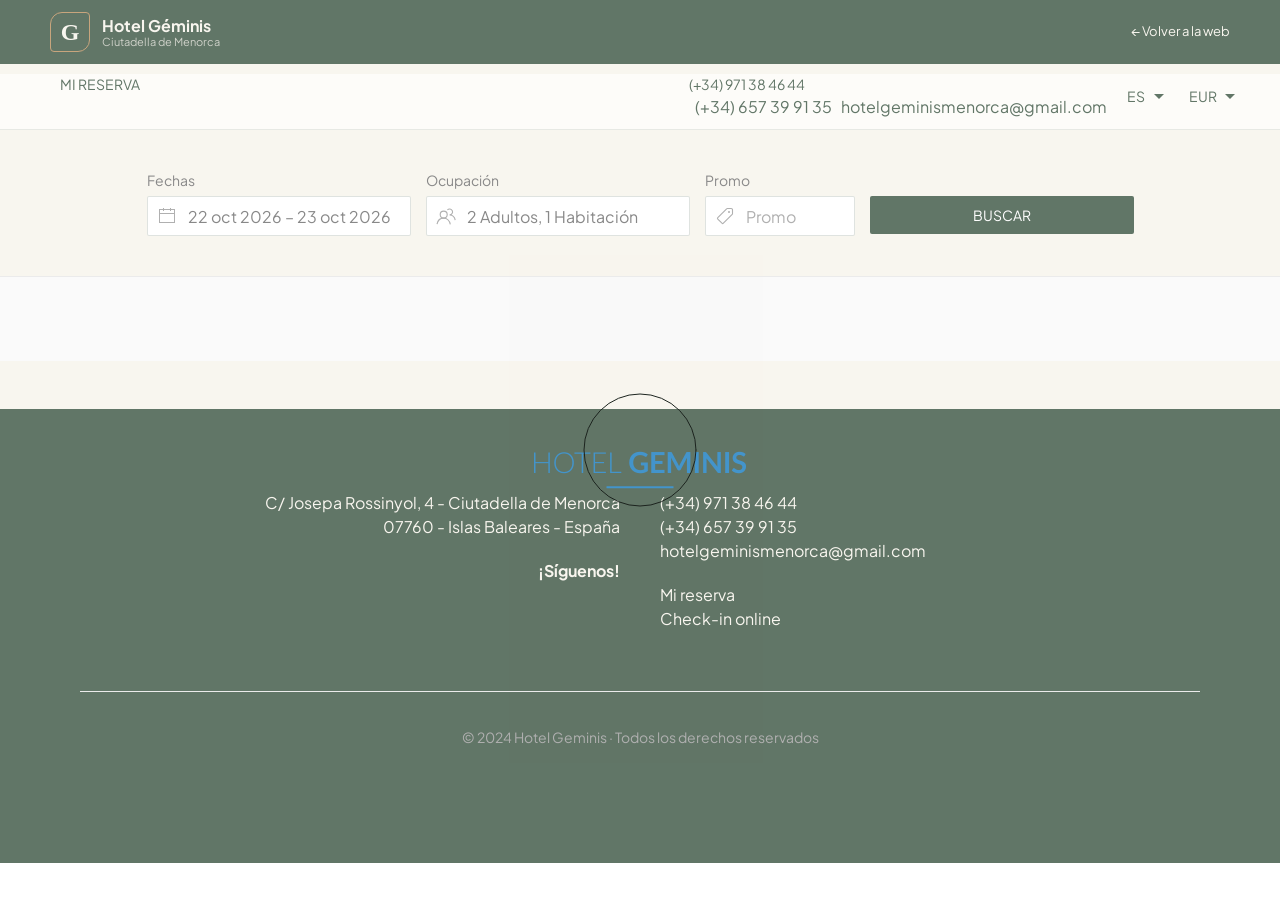
<file: reservas.html>
<!DOCTYPE html>
<!-- saved from url=(0140)https://admin.guestpro.com/es/book/geminis?hotel=&start=2026-10-22&end=2026-10-23&occupancy=2&promo=&hotel_selected=100028-0&ordering=rating -->
<html lang="es-es" dir="ltr"><head><meta http-equiv="Content-Type" content="text/html; charset=UTF-8">
	<!-- jhead -->
	
	<!--<base href="https://admin.guestpro.com/es/book/geminis">--><base href=".">
	<meta name="viewport" content="width=device-width, initial-scale=1">
	<meta name="description" content="Consulta disponibilidad y reserva tu estancia en el Hotel Géminis.">
	<meta name="generator" content="Hotel Géminis">
	<title>Hotel Geminis</title>
	<link href="https://admin.guestpro.com/templates/core/favicon.ico" rel="shortcut icon" type="image/vnd.microsoft.icon">
	<link href="./reservas_files/uikit.min.css" rel="stylesheet">
	<link href="./reservas_files/font-awesome.min.css" rel="stylesheet">
	<link href="./reservas_files/datepicker_var.css" rel="stylesheet">
	<link href="./reservas_files/picker.min.css" rel="stylesheet">
	<link href="./reservas_files/chengine.min.css" rel="stylesheet">
	<link href="./reservas_files/ch-icons.css" rel="stylesheet">
	<link href="./reservas_files/theme.min.css" rel="stylesheet">
	<script src="./reservas_files/jquery.min.js.descarga"></script>
	<script src="./reservas_files/jquery-migrate.min.js.descarga"></script>
	<script src="./reservas_files/uikit.min.js.descarga" defer=""></script>
	<script src="./reservas_files/chutils.min.js.descarga" defer=""></script>
	<script src="./reservas_files/datepicker.min.js.descarga" defer=""></script>
	<script src="./reservas_files/datepicker.es.js.descarga" defer=""></script>
	<script src="./reservas_files/picker.min.js.descarga" defer=""></script>
	<script src="./reservas_files/chengine.min.js.descarga" defer=""></script>
	<script src="./reservas_files/uikit-icons.min.js.descarga" defer=""></script>
	<script src="./reservas_files/theme.min.js.descarga" defer=""></script>
	<script>

        window.chengine_options = {"lang":"es","currency":"EUR","track_privacy_fields":0,"currency_format":"{amount|2|,|.}&nbsp;symbol","currency_symbol":"\u20ac","error_occurred":"Ha ocurrido un error","adult":"Adulto","adults":"Adultos","child":"Ni\u00f1o","children":"Ni\u00f1os","guest":"Hu\u00e9sped","guests":"Hu\u00e9spedes","room":"Habitaci\u00f3n","rooms":"Habitaciones","invalid_ages":"Por favor, revise las edades de los ni\u00f1os","book_1_room_for_x":"Reservar esta habitaci\u00f3n por {x}","book_n_room_for_x":"Reservar {n} habitaciones por {x}","check_form":"Por favor, compruebe los campos marcados","error_payment":"No se ha podido procesar el pago","login_successful":"Sesi\u00f3n iniciada correctamente","logout_successful":"Sesi\u00f3n finalizada correctamente","register_successful":"Cuenta creada correctamente","email_verified":"Cuenta de correo verificada correctamente","reset_password_ok":"Contrase\u00f1a restablecida","id_required":"Se requiere un documento de identidad o CIF v\u00e1lido.","extra_added":"Extra a\u00f1adido","extra_removed":"Extra eliminado","search":"Buscar"}
        window.chutils_options = {"locale":"es-ES","date_format":"DD\/MM\/YYYY","thousand_separator":".","decimal_separator":","};
	</script>


	<!-- icons -->
	<link rel="icon" type="image/png" href="https://admin.guestpro.com/templates/core/styles/default/img/favicon-16.png" sizes="16x16">
	<link rel="icon" type="image/png" href="https://admin.guestpro.com/templates/core/styles/default/img/favicon-32.png" sizes="32x32">
	<link rel="icon" type="image/png" href="https://admin.guestpro.com/templates/core/styles/default/img/favicon-96.png" sizes="96x96">

	<!-- head_end -->
	
			<link rel="shortcut icon" type="image/vnd.microsoft.icon" href="https://styles.guestpro.com/chengine_light/geminis/favicon.ico">
<link rel="icon" type="image/png" href="https://styles.guestpro.com/chengine_light/geminis/favicon-16.png" sizes="16x16">
<link rel="icon" type="image/png" href="https://styles.guestpro.com/chengine_light/geminis/favicon-32.png" sizes="32x32">
<link rel="icon" type="image/png" href="https://styles.guestpro.com/chengine_light/geminis/favicon-96.png" sizes="96x96">	</head>

<body>

<div class="site-return-nav">
	<a class="site-return-brand" href="./index.html">
		<span class="site-return-mark">G</span>
		<span class="site-return-name"><strong>Hotel Géminis</strong><small>Ciutadella de Menorca</small></span>
	</a>
	<a class="site-return-link" href="./index.html">← Volver a la web</a>
</div>

<!-- containers -->
<div class="engine-block-header">
<script type="text/javascript">
	$(function () {
		$('[data-lang-switch]').click(function (e) {
			e.preventDefault();
			var urls = {"en":"https:\/\/admin.guestpro.com\/en\/book\/geminis","es":"https:\/\/admin.guestpro.com\/es\/book\/geminis","fr":"https:\/\/admin.guestpro.com\/fr\/book\/geminis","it":"https:\/\/admin.guestpro.com\/it\/book\/geminis"};
			var lang = $(this).data('lang-switch');
			console.log(lang, urls, urls[lang])
			window.location.href = urls[lang];
		});
	});

	$(function () {
		$('[data-currency-switch]').off('click').on('click', function (e) {
			e.preventDefault();
			var curr = $(this).data('currency-switch');
			var url = new URL(window.location);
			var search = url.searchParams;
			search.set('currency', curr);
			url.search = search.toString();
			window.location = url.toString();
		});
	});
</script>

<style type="text/css">
	@import url('https://fonts.googleapis.com/css2?family=Lato:ital,wght@0,100;0,300;0,400;0,700;0,900;1,100;1,300;1,400;1,700;1,900&display=swap');
@import url('https://styles.guestpro.com/chengine_light/uikit.min.css');
@import url('https://styles.guestpro.com/chengine_light/core.min.css');
@import url('https://styles.guestpro.com/chengine_light/theme.min.css');

/*  --tm-color-1: primary color for book button, links */
/*  --tm-color-2: accent color for secondary button */
/*  --tm-color-3: emphasis color for headings, labels, default button text */
/*  --tm-font-1: font text */
/*  --tm-font-2: font headers */

:root {
  --tm-color-1: #0e76bc;
  --tm-color-1-hover: #0b5a8e;
  --tm-color-1-bg-10: rgba(14,120,190,0.1);
  --tm-color-1-bg-20: rgba(14,120,190,0.2);
  --tm-color-1-bg-50: rgba(14,120,190,0.5);

  --tm-color-2: #4F4F4F;
  --tm-color-2-hover: #333333;

  --tm-color-3: #4F4F4F;

  --tm-font-1: "Lato", sans-serif;
  --tm-font-2: "Lato", sans-serif;

  --tm-font-size: 14px;
  --tm-font-size-small: 13px;
  --tm-font-size-large: 18px;

  --tm-body-font-weight: normal;
  --tm-heading-font-weight: 600;
  --tm-search-label-weight: 600;
  --tm-search-book-weight: 600;

  --tm-border-radius: 2px;
  --tm-book-button-radius: var(--tm-border-radius, 2px);
}</style>

<style>
  @import url('https://fonts.googleapis.com/css2?family=Cormorant+Garamond:wght@500;600;700&family=Plus+Jakarta+Sans:wght@400;500;600;700&display=swap');

  :root {
    --hotel-green: #344e3b;
    --hotel-sage: #6a8468;
    --hotel-paper: #f6f3ea;
    --hotel-card: #fcfbf7;
    --hotel-wood: #b88b58;
    --hotel-ink: #1c231e;
  }

  body {
    background: var(--hotel-paper);
    color: var(--hotel-ink);
    font-family: "Plus Jakarta Sans", sans-serif;
  }

  h1, h2, h3, h4, .uk-h1, .uk-h2, .uk-h3, .uk-h4 { font-family: "Cormorant Garamond", Georgia, serif; }
  .site-return-nav {
    display: flex;
    justify-content: space-between;
    align-items: center;
    gap: 16px;
    padding: 12px max(24px, calc((100% - 1180px) / 2));
    background: var(--hotel-green);
    color: var(--hotel-paper);
  }

  .site-return-brand {
    display: flex;
    align-items: center;
    gap: 12px;
    color: inherit;
    text-decoration: none;
  }

  .site-return-mark {
    display: grid;
    width: 38px;
    height: 38px;
    place-items: center;
    border: 1px solid var(--hotel-wood);
    border-radius: 12px 4px;
    color: var(--hotel-paper);
    font: 700 24px Georgia, serif;
  }

  .site-return-name { display: grid; line-height: 1.2; }
  .site-return-name small { color: rgba(246, 243, 234, .72); font-size: 11px; }
  .site-return-link { color: var(--hotel-paper); font-size: 13px; text-decoration: none; }
  .site-return-link:hover { color: #fff; text-decoration: underline; }
  .engine-toolbar { background: var(--hotel-card); color: var(--hotel-green); border-bottom: 1px solid rgba(52, 78, 59, .14); }
  .engine-toolbar a { color: var(--hotel-green) !important; }
  .fa { display: none !important; }
  .engine-logo { display: none; }
  .engine-block-top { background: transparent; }
  .engine-block-main { padding-top: 24px; }
  .uk-card-default { border: 1px solid rgba(52, 78, 59, .14); border-radius: 12px; background: var(--hotel-card); box-shadow: 0 12px 30px rgba(28, 35, 30, .07); }
  .uk-alert-danger { border: 1px solid rgba(140, 35, 42, .18); border-radius: 10px; background: rgba(140, 35, 42, .08); color: #8c232a; }
  .uk-button-primary { border: 0; border-radius: 6px; background: var(--hotel-green); }
  .uk-button-primary:hover { background: #263a2c; }
  .uk-button-default { border-radius: 6px; }
  .uk-input, .uk-select { border-color: rgba(52, 78, 59, .2); border-radius: 5px; background-color: #fff; }
  .uk-input:focus, .uk-select:focus { border-color: var(--hotel-sage); }
  .engine-block-bottom { margin-top: 48px; background: var(--hotel-green); color: var(--hotel-paper); }
  .engine-block-bottom a { color: var(--hotel-paper); }
  .engine-powered, .tm-bottom-footer small { display: none !important; }

  @media (max-width: 640px) {
    .site-return-nav { padding: 10px 16px; }
    .site-return-link { font-size: 12px; }
    .engine-block-main { padding-top: 12px; }
  }
</style>

<div class="engine-header">

	<div class="engine-toolbar">

		<div class="uk-container uk-margin-small-top uk-margin-small-bottom">

			<div class="uk-grid-collapse uk-flex uk-flex-top uk-flex-between uk-grid" data-uk-grid="">

				<div class="uk-first-column">

					<!-- toolbar-a -->
					<ul class="uk-subnav uk-margin-remove">
						<li>
<a class="uk-text-truncate " href="https://admin.guestpro.com/es/book/geminis#" data-uk-toggle="target: #engine-modal-mybooking" aria-expanded="false"><i class="fa fa-unlock-alt"></i> <span class="uk-text-baseline">Mi reserva</span></a>

<div id="engine-modal-mybooking" data-uk-modal="" class="uk-modal">

	<div class="uk-modal-dialog">

		<button class="uk-modal-close-default uk-icon uk-close" type="button" aria-label="Close modal" uk-close=""><svg width="14" height="14" viewBox="0 0 14 14" xmlns="http://www.w3.org/2000/svg"><line fill="none" stroke="#000" stroke-width="1.1" x1="1" y1="1" x2="13" y2="13"></line><line fill="none" stroke="#000" stroke-width="1.1" x1="13" y1="1" x2="1" y2="13"></line></svg></button>

		<form id="mybooking-form" class="uk-form-stacked" action="https://admin.guestpro.com/es/book/geminis" method="post" data-search-mode="ajax">

			<div class="uk-modal-header">
				<p class="uk-h4 uk-text-capitalize">Mi reserva</p>
			</div>

			<div class="uk-modal-body">

				<input type="hidden" name="feb92292e3afedcb049540d6703d2c65" value="1">				<input name="mybooking" type="hidden" value="1">

				<div class="uk-margin-bottom">
					<label class="uk-form-label" for="mybooking_email">E-mail</label>
					<div class="uk-form-controls">
						<input class="uk-width-1-1 uk-input" type="text" name="email" id="mybooking_email" value="">
					</div>
				</div>

				<div class="uk-margin">
					<label class="uk-form-label" for="mybooking_voucher">Número de reserva / Localizador</label>
					<div class="uk-form-controls">
						<input class="uk-width-1-1 uk-input" type="text" name="voucher" id="mybooking_voucher" value="">
					</div>
				</div>

				<p class="uk-text-muted"><i class="fa fa-info-circle"></i> No es necesario registro</p>

			</div>

			<div class="uk-modal-footer uk-text-right">
				<button class="uk-button uk-button-default uk-modal-close" type="button" aria-label="Cerrar ventana de diálogo">Cerrar</button>
				<button data-mybooking-submit="" class="uk-button uk-button-primary" type="submit" aria-label="Enviar mi reserva">Cargar</button>
			</div>

		</form>

	</div>

</div>
</li>
											</ul>

				</div>

				<div>

					<!-- toolbar-b -->
					<ul class="uk-subnav uk-margin-remove">

						<li>
							<a href="tel:0034971384644"><span class="fa fa-phone"></span> (+34) 971 38 46 44</a> &nbsp; 
<a href="tel:0034657399135"><span class="fa fa-mobile"></span> (+34) 657 39 91 35</a> &nbsp; 
<a href="mailto:hotelgeminismenorca@gmail.com"><span class="fa fa-envelope-o"></span> hotelgeminismenorca@gmail.com</a>						</li>
													<li>
								<a href="https://admin.guestpro.com/es/book/geminis#" aria-haspopup="true" aria-expanded="false">es <span class="uk-icon" data-uk-icon="icon: triangle-down"><svg width="20" height="20" viewBox="0 0 20 20" xmlns="http://www.w3.org/2000/svg"><polygon points="5 7 15 7 10 12"></polygon></svg></span></a>
								<div data-uk-dropdown="mode: click;" class="uk-dropdown">
									<ul class="uk-nav uk-dropdown-nav">
										<li class="uk-nav-header">Idioma</li>
																					<li class=""><a href="https://admin.guestpro.com/es/book/geminis#" data-lang-switch="en">Inglés (Reino Unido)</a></li>
																					<li class="uk-active"><a href="https://admin.guestpro.com/es/book/geminis#" data-lang-switch="es">Español</a></li>
																					<li class=""><a href="https://admin.guestpro.com/es/book/geminis#" data-lang-switch="fr">Francés</a></li>
																					<li class=""><a href="https://admin.guestpro.com/es/book/geminis#" data-lang-switch="it">Italiano</a></li>
																			</ul>
								</div>
							</li>
						
													<li>
								<a href="https://admin.guestpro.com/es/book/geminis#" aria-haspopup="true" aria-expanded="false">EUR <span class="uk-icon" data-uk-icon="icon: triangle-down"><svg width="20" height="20" viewBox="0 0 20 20" xmlns="http://www.w3.org/2000/svg"><polygon points="5 7 15 7 10 12"></polygon></svg></span></a>
								<div data-uk-dropdown="mode: click;" class="uk-dropdown">
									<ul class="uk-nav uk-dropdown-nav">
										<li class="uk-nav-header">Divisa</li>
																					<li class="uk-active"><a href="https://admin.guestpro.com/es/book/geminis#" data-currency-switch="EUR">€ EUR</a></li>
																			</ul>
								</div>
							</li>
											</ul>

				</div>

			</div>

		</div>

	</div>

	<div class="engine-logo">
		<div class="uk-text-center">
			<div style="width: 220px; margin: auto;">
				<a href="https://hotelgeminismenorca.com/es/" alt="Hotel Geminis"><img src="./reservas_files/221-logo.png" alt="Logo Hotel Geminis"></a>
			</div>
		</div>
	</div>

	<div class="uk-container"></div>

</div>


<div id="engine-modal-account" data-uk-modal="" class="uk-modal">
	<div class="uk-modal-dialog uk-modal-body">
		<h2 class="uk-modal-title">My Account</h2>
		<p>Lorem ipsum dolor sit amet, consectetur adipiscing elit, sed do eiusmod tempor incididunt ut labore et dolore magna aliqua. Ut enim ad minim veniam, quis nostrud exercitation ullamco laboris nisi ut aliquip ex ea commodo consequat. Duis aute irure dolor in reprehenderit in voluptate velit
			esse cillum dolore eu fugiat nulla pariatur. Excepteur sint occaecat cupidatat non proident, sunt in culpa qui officia deserunt mollit anim id est laborum.</p>
		<p class="uk-text-right">
			<button class="uk-button uk-button-default uk-modal-close" type="button">Cancel</button>
			<button class="uk-button uk-button-primary" type="button">Save</button>
		</p>
	</div>
</div>
</div>
<div class="engine-block-top"><div class="engine-top uk-padding ">

	<div class="uk-container">

		
<form id="search-form-prices" action="https://admin.guestpro.com/es/book/geminis" method="post" class="uk-hidden">
	<input type="hidden" id="engine-prices" value="1">
	<input type="hidden" name="prices" value="1">
	<input type="hidden" id="prices-hotel" name="prices_hotel" value="">
	<input type="hidden" id="prices-start" name="prices_start" value="">
	<input type="hidden" id="prices-end" name="prices_end" value="">
	<input type="hidden" id="prices-room_type_category" name="room_type_category" value="">
</form>

<div id="search-container">

	<div id="search-form-container">

		<form class="uk-form-stacked search" id="search-form" action="https://admin.guestpro.com/es/book/geminis" method="post" data-search-mode="ajax" tabindex="-1">

			<input type="hidden" id="search-hotel" name="hotel" value="">
			<input type="hidden" id="search-hotel_selected" name="hotel_selected" value="100028-0" data-engine_hotel_selected="1">
			<input type="hidden" id="search-category" name="category" value="">
			<input type="hidden" id="search-start" name="start" value="2026-10-22">
			<input type="hidden" id="search-end" name="end" value="2026-10-23">
			<input type="hidden" id="search-occupancy" name="occupancy" value="2">
			<input type="hidden" id="search-options" name="options" value="">
			<input type="hidden" id="search-extras" name="extras" value="">
			<input type="hidden" id="search-step" name="step" value="">
			<input type="hidden" id="search-query" value="hotel=&amp;start=2026-10-22&amp;end=2026-10-23&amp;occupancy=2&amp;promo=">
			<input type="hidden" id="search-filter_board" name="filter_board" value="0">
			<input type="hidden" id="search-filter_policy" name="filter_policy" value="0">
			<input type="hidden" id="search-filter_room_type_category" name="filter_room_type_category" value="0">
			<input type="hidden" id="search-promo_id" name="promo_id" value="0">
			<input type="hidden" id="search-device" name="device" value="desktop">
			<input type="hidden" id="search-pagination" name="pagination" value="">
			<input type="hidden" id="search-pagination_offset" name="pagination_offset" value="">
			<input type="hidden" id="search-ordering" name="ordering" value="rating">
			<input type="hidden" data-search-filter="" id="search-filter_price" name="filter_price" value="">
			<input type="hidden" data-search-filter="" id="search-filter_property_type" name="filter_property_type" value="">
			<input type="hidden" data-search-filter="" id="search-filter_stars" name="filter_stars" value="">
			<input type="hidden" data-search-filter="" id="search-filter_facility" name="filter_facility" value="">
			<input type="hidden" name="lang" value="es-ES">
			<input type="hidden" name="standout_source" value="">
			<input type="hidden" name="standout_room_type_id" value="">
			<input type="hidden" name="standout_rate_id" value="">

			<div class="uk-grid-small uk-flex uk-flex-center uk-child-width-1-1 uk-child-width-auto@s uk-grid" data-uk-grid="">

				
				
				<div class="ch-search-input ch-search-input-dates uk-first-column">
					<label class="uk-form-label uk-dark" for="search-dates">Fechas</label>
					<div class="uk-form-controls">
						<div class="uk-inline">
							<div class="uk-dark">
								<span class="uk-form-icon uk-icon" data-uk-icon="icon: calendar" aria-hidden="true"><svg width="20" height="20" viewBox="0 0 20 20" xmlns="http://www.w3.org/2000/svg"><path d="M 2,3 2,17 18,17 18,3 2,3 Z M 17,16 3,16 3,8 17,8 17,16 Z M 17,7 3,7 3,4 17,4 17,7 Z"></path><rect width="1" height="3" x="6" y="2"></rect><rect width="1" height="3" x="13" y="2"></rect></svg></span>
								<input readonly="" class="uk-input search-dates uk-text-truncate" id="search-dates" type="text" value="" role="combobox" aria-controls="search-dropdown-dates" aria-label="Seleccionar las fechas de llegada y salida" aria-haspopup="true" aria-expanded="false">
								<div id="search-dropdown-dates" class="search-dropdown-dates uk-dropdown" data-uk-dropdown="mode: click; delay-hide: 0; pos: bottom-left; flip: false;">
									<div class="ch-picker" id="ch-picker"><button class="ch-picker-nav-btn ch-picker-nav-prev" aria-label="Previous month" style="display: none;">‹</button><button class="ch-picker-nav-btn ch-picker-nav-next" aria-label="Next month">›</button><div class="ch-picker-month"><div class="ch-picker-header"><div class="ch-picker-title">oct 2026</div></div><div class="ch-picker-grid"><div class="ch-picker-day-name">lun</div><div class="ch-picker-day-name">mar</div><div class="ch-picker-day-name">mié</div><div class="ch-picker-day-name">jue</div><div class="ch-picker-day-name">vie</div><div class="ch-picker-day-name">sáb</div><div class="ch-picker-day-name">dom</div><div class="ch-picker-day" disabled=""></div><div class="ch-picker-day" disabled=""></div><div class="ch-picker-day" disabled=""></div><div class="ch-picker-day" data-day="1" data-month="9" data-year="2026" role="button" aria-label="jueves, 1 de octubre de 2026" disabled="" aria-disabled="true"><span class="ch-picker-day-label">1</span></div><div class="ch-picker-day" data-day="2" data-month="9" data-year="2026" role="button" aria-label="viernes, 2 de octubre de 2026" disabled="" aria-disabled="true"><span class="ch-picker-day-label">2</span></div><div class="ch-picker-day" data-day="3" data-month="9" data-year="2026" role="button" aria-label="sábado, 3 de octubre de 2026" disabled="" aria-disabled="true"><span class="ch-picker-day-label">3</span></div><div class="ch-picker-day" data-day="4" data-month="9" data-year="2026" role="button" aria-label="domingo, 4 de octubre de 2026" disabled="" aria-disabled="true"><span class="ch-picker-day-label">4</span></div><div class="ch-picker-day" data-day="5" data-month="9" data-year="2026" role="button" aria-label="lunes, 5 de octubre de 2026" disabled="" aria-disabled="true"><span class="ch-picker-day-label">5</span></div><div class="ch-picker-day" data-day="6" data-month="9" data-year="2026" role="button" aria-label="martes, 6 de octubre de 2026" disabled="" aria-disabled="true"><span class="ch-picker-day-label">6</span></div><div class="ch-picker-day" data-day="7" data-month="9" data-year="2026" role="button" aria-label="miércoles, 7 de octubre de 2026" disabled="" aria-disabled="true"><span class="ch-picker-day-label">7</span></div><div class="ch-picker-day" data-day="8" data-month="9" data-year="2026" role="button" aria-label="jueves, 8 de octubre de 2026" disabled="" aria-disabled="true"><span class="ch-picker-day-label">8</span></div><div class="ch-picker-day" data-day="9" data-month="9" data-year="2026" role="button" aria-label="viernes, 9 de octubre de 2026" disabled="" aria-disabled="true"><span class="ch-picker-day-label">9</span></div><div class="ch-picker-day" data-day="10" data-month="9" data-year="2026" role="button" aria-label="sábado, 10 de octubre de 2026" disabled="" aria-disabled="true"><span class="ch-picker-day-label">10</span></div><div class="ch-picker-day" data-day="11" data-month="9" data-year="2026" role="button" aria-label="domingo, 11 de octubre de 2026" disabled="" aria-disabled="true"><span class="ch-picker-day-label">11</span></div><div class="ch-picker-day" data-day="12" data-month="9" data-year="2026" role="button" aria-label="lunes, 12 de octubre de 2026" disabled="" aria-disabled="true"><span class="ch-picker-day-label">12</span></div><div class="ch-picker-day" data-day="13" data-month="9" data-year="2026" role="button" aria-label="martes, 13 de octubre de 2026" disabled="" aria-disabled="true"><span class="ch-picker-day-label">13</span></div><div class="ch-picker-day" data-day="14" data-month="9" data-year="2026" role="button" aria-label="miércoles, 14 de octubre de 2026" disabled="" aria-disabled="true"><span class="ch-picker-day-label">14</span></div><div class="ch-picker-day" data-day="15" data-month="9" data-year="2026" role="button" aria-label="jueves, 15 de octubre de 2026" disabled="" aria-disabled="true"><span class="ch-picker-day-label">15</span></div><div class="ch-picker-day" data-day="16" data-month="9" data-year="2026" role="button" aria-label="viernes, 16 de octubre de 2026" disabled="" aria-disabled="true"><span class="ch-picker-day-label">16</span></div><div class="ch-picker-day" data-day="17" data-month="9" data-year="2026" role="button" aria-label="sábado, 17 de octubre de 2026" disabled="" aria-disabled="true"><span class="ch-picker-day-label">17</span></div><div class="ch-picker-day" data-day="18" data-month="9" data-year="2026" role="button" aria-label="domingo, 18 de octubre de 2026" disabled="" aria-disabled="true"><span class="ch-picker-day-label">18</span></div><div class="ch-picker-day" data-day="19" data-month="9" data-year="2026" role="button" aria-label="lunes, 19 de octubre de 2026" disabled="" aria-disabled="true"><span class="ch-picker-day-label">19</span></div><div class="ch-picker-day" data-day="20" data-month="9" data-year="2026" role="button" aria-label="martes, 20 de octubre de 2026" disabled="" aria-disabled="true"><span class="ch-picker-day-label">20</span></div><div class="ch-picker-day" data-day="21" data-month="9" data-year="2026" role="button" aria-label="miércoles, 21 de octubre de 2026" disabled="" aria-disabled="true"><span class="ch-picker-day-label">21</span></div><div class="ch-picker-day ch-picker-selected-start" data-day="22" data-month="9" data-year="2026" role="button" aria-label="jueves, 22 de octubre de 2026" tabindex="0" aria-current="date"><span class="ch-picker-day-label">22</span></div><div class="ch-picker-day ch-picker-selected-end" data-day="23" data-month="9" data-year="2026" role="button" aria-label="viernes, 23 de octubre de 2026" tabindex="-1"><span class="ch-picker-day-label">23</span></div><div class="ch-picker-day" data-day="24" data-month="9" data-year="2026" role="button" aria-label="sábado, 24 de octubre de 2026" tabindex="-1"><span class="ch-picker-day-label">24</span></div><div class="ch-picker-day" data-day="25" data-month="9" data-year="2026" role="button" aria-label="domingo, 25 de octubre de 2026" tabindex="-1"><span class="ch-picker-day-label">25</span></div><div class="ch-picker-day" data-day="26" data-month="9" data-year="2026" role="button" aria-label="lunes, 26 de octubre de 2026" tabindex="-1"><span class="ch-picker-day-label">26</span></div><div class="ch-picker-day" data-day="27" data-month="9" data-year="2026" role="button" aria-label="martes, 27 de octubre de 2026" tabindex="-1"><span class="ch-picker-day-label">27</span></div><div class="ch-picker-day" data-day="28" data-month="9" data-year="2026" role="button" aria-label="miércoles, 28 de octubre de 2026" tabindex="-1"><span class="ch-picker-day-label">28</span></div><div class="ch-picker-day" data-day="29" data-month="9" data-year="2026" role="button" aria-label="jueves, 29 de octubre de 2026" tabindex="-1"><span class="ch-picker-day-label">29</span></div><div class="ch-picker-day" data-day="30" data-month="9" data-year="2026" role="button" aria-label="viernes, 30 de octubre de 2026" tabindex="-1"><span class="ch-picker-day-label">30</span></div><div class="ch-picker-day" data-day="31" data-month="9" data-year="2026" role="button" aria-label="sábado, 31 de octubre de 2026" tabindex="-1"><span class="ch-picker-day-label">31</span></div></div></div><div class="ch-picker-month"><div class="ch-picker-header"><div class="ch-picker-title">nov 2026</div></div><div class="ch-picker-grid"><div class="ch-picker-day-name">lun</div><div class="ch-picker-day-name">mar</div><div class="ch-picker-day-name">mié</div><div class="ch-picker-day-name">jue</div><div class="ch-picker-day-name">vie</div><div class="ch-picker-day-name">sáb</div><div class="ch-picker-day-name">dom</div><div class="ch-picker-day" disabled=""></div><div class="ch-picker-day" disabled=""></div><div class="ch-picker-day" disabled=""></div><div class="ch-picker-day" disabled=""></div><div class="ch-picker-day" disabled=""></div><div class="ch-picker-day" disabled=""></div><div class="ch-picker-day" data-day="1" data-month="10" data-year="2026" role="button" aria-label="domingo, 1 de noviembre de 2026" tabindex="-1"><span class="ch-picker-day-label">1</span></div><div class="ch-picker-day" data-day="2" data-month="10" data-year="2026" role="button" aria-label="lunes, 2 de noviembre de 2026" tabindex="-1"><span class="ch-picker-day-label">2</span></div><div class="ch-picker-day" data-day="3" data-month="10" data-year="2026" role="button" aria-label="martes, 3 de noviembre de 2026" tabindex="-1"><span class="ch-picker-day-label">3</span></div><div class="ch-picker-day" data-day="4" data-month="10" data-year="2026" role="button" aria-label="miércoles, 4 de noviembre de 2026" tabindex="-1"><span class="ch-picker-day-label">4</span></div><div class="ch-picker-day" data-day="5" data-month="10" data-year="2026" role="button" aria-label="jueves, 5 de noviembre de 2026" tabindex="-1"><span class="ch-picker-day-label">5</span></div><div class="ch-picker-day" data-day="6" data-month="10" data-year="2026" role="button" aria-label="viernes, 6 de noviembre de 2026" tabindex="-1"><span class="ch-picker-day-label">6</span></div><div class="ch-picker-day" data-day="7" data-month="10" data-year="2026" role="button" aria-label="sábado, 7 de noviembre de 2026" tabindex="-1"><span class="ch-picker-day-label">7</span></div><div class="ch-picker-day" data-day="8" data-month="10" data-year="2026" role="button" aria-label="domingo, 8 de noviembre de 2026" tabindex="-1"><span class="ch-picker-day-label">8</span></div><div class="ch-picker-day" data-day="9" data-month="10" data-year="2026" role="button" aria-label="lunes, 9 de noviembre de 2026" tabindex="-1"><span class="ch-picker-day-label">9</span></div><div class="ch-picker-day" data-day="10" data-month="10" data-year="2026" role="button" aria-label="martes, 10 de noviembre de 2026" tabindex="-1"><span class="ch-picker-day-label">10</span></div><div class="ch-picker-day" data-day="11" data-month="10" data-year="2026" role="button" aria-label="miércoles, 11 de noviembre de 2026" tabindex="-1"><span class="ch-picker-day-label">11</span></div><div class="ch-picker-day" data-day="12" data-month="10" data-year="2026" role="button" aria-label="jueves, 12 de noviembre de 2026" tabindex="-1"><span class="ch-picker-day-label">12</span></div><div class="ch-picker-day" data-day="13" data-month="10" data-year="2026" role="button" aria-label="viernes, 13 de noviembre de 2026" tabindex="-1"><span class="ch-picker-day-label">13</span></div><div class="ch-picker-day" data-day="14" data-month="10" data-year="2026" role="button" aria-label="sábado, 14 de noviembre de 2026" tabindex="-1"><span class="ch-picker-day-label">14</span></div><div class="ch-picker-day" data-day="15" data-month="10" data-year="2026" role="button" aria-label="domingo, 15 de noviembre de 2026" tabindex="-1"><span class="ch-picker-day-label">15</span></div><div class="ch-picker-day" data-day="16" data-month="10" data-year="2026" role="button" aria-label="lunes, 16 de noviembre de 2026" tabindex="-1"><span class="ch-picker-day-label">16</span></div><div class="ch-picker-day" data-day="17" data-month="10" data-year="2026" role="button" aria-label="martes, 17 de noviembre de 2026" tabindex="-1"><span class="ch-picker-day-label">17</span></div><div class="ch-picker-day" data-day="18" data-month="10" data-year="2026" role="button" aria-label="miércoles, 18 de noviembre de 2026" tabindex="-1"><span class="ch-picker-day-label">18</span></div><div class="ch-picker-day" data-day="19" data-month="10" data-year="2026" role="button" aria-label="jueves, 19 de noviembre de 2026" tabindex="-1"><span class="ch-picker-day-label">19</span></div><div class="ch-picker-day" data-day="20" data-month="10" data-year="2026" role="button" aria-label="viernes, 20 de noviembre de 2026" tabindex="-1"><span class="ch-picker-day-label">20</span></div><div class="ch-picker-day" data-day="21" data-month="10" data-year="2026" role="button" aria-label="sábado, 21 de noviembre de 2026" tabindex="-1"><span class="ch-picker-day-label">21</span></div><div class="ch-picker-day" data-day="22" data-month="10" data-year="2026" role="button" aria-label="domingo, 22 de noviembre de 2026" tabindex="-1"><span class="ch-picker-day-label">22</span></div><div class="ch-picker-day" data-day="23" data-month="10" data-year="2026" role="button" aria-label="lunes, 23 de noviembre de 2026" tabindex="-1"><span class="ch-picker-day-label">23</span></div><div class="ch-picker-day" data-day="24" data-month="10" data-year="2026" role="button" aria-label="martes, 24 de noviembre de 2026" tabindex="-1"><span class="ch-picker-day-label">24</span></div><div class="ch-picker-day" data-day="25" data-month="10" data-year="2026" role="button" aria-label="miércoles, 25 de noviembre de 2026" tabindex="-1"><span class="ch-picker-day-label">25</span></div><div class="ch-picker-day" data-day="26" data-month="10" data-year="2026" role="button" aria-label="jueves, 26 de noviembre de 2026" tabindex="-1"><span class="ch-picker-day-label">26</span></div><div class="ch-picker-day" data-day="27" data-month="10" data-year="2026" role="button" aria-label="viernes, 27 de noviembre de 2026" tabindex="-1"><span class="ch-picker-day-label">27</span></div><div class="ch-picker-day" data-day="28" data-month="10" data-year="2026" role="button" aria-label="sábado, 28 de noviembre de 2026" tabindex="-1"><span class="ch-picker-day-label">28</span></div><div class="ch-picker-day" data-day="29" data-month="10" data-year="2026" role="button" aria-label="domingo, 29 de noviembre de 2026" tabindex="-1"><span class="ch-picker-day-label">29</span></div><div class="ch-picker-day" data-day="30" data-month="10" data-year="2026" role="button" aria-label="lunes, 30 de noviembre de 2026" tabindex="-1"><span class="ch-picker-day-label">30</span></div></div></div></div>
																			<div class="ch-picker-tip"><small>Disponibilidad y precios pueden variar en función del número de noches y ocupación de tu búsqueda.</small></div>
																		<!-- notifies screen reader users of the change of month -->
									<div class="tm-sr-only" aria-live="polite" id="ch-picker-announce"></div>
								</div>
							</div>
						</div>
					</div>
				</div>

				<div class="ch-search-input ch-search-input-occupancy">
					<label class="uk-form-label uk-dark" for="search-occupancy_title">Ocupación</label>
					<div class="uk-form-controls">
						<div class="uk-inline">
							<div class="uk-dark" role="combobox" aria-controls="search-dropdown-occupancy" aria-haspopup="true" aria-expanded="false" tabindex="0">
								<span class="uk-form-icon uk-icon" data-uk-icon="icon: users" aria-hidden="true"><svg width="20" height="20" viewBox="0 0 20 20" xmlns="http://www.w3.org/2000/svg"><circle fill="none" stroke="#000" stroke-width="1.1" cx="7.7" cy="8.6" r="3.5"></circle><path fill="none" stroke="#000" stroke-width="1.1" d="M1,18.1 C1.7,14.6 4.4,12.1 7.6,12.1 C10.9,12.1 13.7,14.8 14.3,18.3"></path><path fill="none" stroke="#000" stroke-width="1.1" d="M11.4,4 C12.8,2.4 15.4,2.8 16.3,4.7 C17.2,6.6 15.7,8.9 13.6,8.9 C16.5,8.9 18.8,11.3 19.2,14.1"></path></svg></span>
								<input readonly="" class="uk-input search-occupancy uk-text-truncate" id="search-occupancy_title" type="text" value="2 adults, 1 room" aria-label="Seleccionar ocupación">
							</div>
							<div id="search-dropdown-occupancy" class="search-dropdown-occupancy uk-dropdown" data-uk-dropdown="mode: click; delay-hide: 0; pos: bottom-left; flip: false;">

								<div id="search-dropdown-rooms" class="search-dropdown-wrapper uk-overflow-auto">

									
										
										<div class="search-room" data-search-room="">

											
											<div class="uk-h4">Habitación <span data-search-room-number="">1</span>
																							</div>

											<div class="uk-margin-small">

												<div class="uk-clearfix">
													<div class="uk-float-left">
														<span class="search-room-inline">Adultos:</span>
													</div>
													<div class="uk-float-right">
														<a data-search-room-change="minus" href="https://admin.guestpro.com/es/book/geminis#" class="uk-icon-button uk-icon" data-uk-icon="minus" aria-label="Botón menos"><svg width="20" height="20" viewBox="0 0 20 20" xmlns="http://www.w3.org/2000/svg"><rect height="1" width="18" y="9" x="1"></rect></svg></a>
														<input data-search-room-type="adults" class="uk-input uk-form-width-xsmall uk-form-blank uk-text-center search-number-center" type="number" min="1" max="14" step="1" value="2" aria-label="Número de adultos">
														<a data-search-room-change="plus" href="https://admin.guestpro.com/es/book/geminis#" class="uk-icon-button uk-icon" data-uk-icon="plus" aria-label="Botón más"><svg width="20" height="20" viewBox="0 0 20 20" xmlns="http://www.w3.org/2000/svg"><rect x="9" y="1" width="1" height="17"></rect><rect x="1" y="9" width="17" height="1"></rect></svg></a>
														<span class="tm-sr-only" aria-live="polite" data-search-room-announce=""></span>
													</div>
												</div>

												
													<div class="uk-margin-small">

														<div class="uk-clearfix">

															<div class="uk-float-left">
																<span class="search-room-inline">Niños:</span>
															</div>

															<div class="uk-float-right">
																<a data-search-room-change="minus" href="https://admin.guestpro.com/es/book/geminis#" class="uk-icon-button uk-icon" data-uk-icon="minus" aria-label="Botón menos"><svg width="20" height="20" viewBox="0 0 20 20" xmlns="http://www.w3.org/2000/svg"><rect height="1" width="18" y="9" x="1"></rect></svg></a>
																<input data-search-room-type="children" class="uk-input uk-form-width-xsmall uk-form-blank uk-text-center search-number-center" type="number" min="0" max="6" step="1" value="0" aria-label="Número de niños">
																<a data-search-room-change="plus" href="https://admin.guestpro.com/es/book/geminis#" class="uk-icon-button uk-icon" data-uk-icon="plus" aria-label="Botón más"><svg width="20" height="20" viewBox="0 0 20 20" xmlns="http://www.w3.org/2000/svg"><rect x="9" y="1" width="1" height="17"></rect><rect x="1" y="9" width="17" height="1"></rect></svg></a>
																<span class="tm-sr-only" aria-live="polite" data-search-room-announce=""></span>
															</div>

														</div>

														<div class="uk-clearfix">

															
																
																<div class="uk-float-left uk-margin-small-top uk-margin-small-right" data-search-room-child-age="" hidden="hidden">
																	<div class="uk-form-label">Edad del niño 1</div>
																	<select class="uk-select uk-form-small" aria-label="Seleccionar la edad del niño" data-search-child-age="">
																		<option value="-1"> - Seleccionar -</option>
																																					<option value="0">0</option>
																																					<option value="1">1</option>
																																					<option value="2">2</option>
																																					<option value="3">3</option>
																																					<option value="4">4</option>
																																					<option value="5">5</option>
																																					<option value="6">6</option>
																																					<option value="7">7</option>
																																					<option value="8">8</option>
																																					<option value="9">9</option>
																																					<option value="10">10</option>
																																					<option value="11">11</option>
																																			</select>
																</div>

															
																
																<div class="uk-float-left uk-margin-small-top uk-margin-small-right" data-search-room-child-age="" hidden="hidden">
																	<div class="uk-form-label">Edad del niño 2</div>
																	<select class="uk-select uk-form-small" aria-label="Seleccionar la edad del niño" data-search-child-age="">
																		<option value="-1"> - Seleccionar -</option>
																																					<option value="0">0</option>
																																					<option value="1">1</option>
																																					<option value="2">2</option>
																																					<option value="3">3</option>
																																					<option value="4">4</option>
																																					<option value="5">5</option>
																																					<option value="6">6</option>
																																					<option value="7">7</option>
																																					<option value="8">8</option>
																																					<option value="9">9</option>
																																					<option value="10">10</option>
																																					<option value="11">11</option>
																																			</select>
																</div>

															
																
																<div class="uk-float-left uk-margin-small-top uk-margin-small-right" data-search-room-child-age="" hidden="hidden">
																	<div class="uk-form-label">Edad del niño 3</div>
																	<select class="uk-select uk-form-small" aria-label="Seleccionar la edad del niño" data-search-child-age="">
																		<option value="-1"> - Seleccionar -</option>
																																					<option value="0">0</option>
																																					<option value="1">1</option>
																																					<option value="2">2</option>
																																					<option value="3">3</option>
																																					<option value="4">4</option>
																																					<option value="5">5</option>
																																					<option value="6">6</option>
																																					<option value="7">7</option>
																																					<option value="8">8</option>
																																					<option value="9">9</option>
																																					<option value="10">10</option>
																																					<option value="11">11</option>
																																			</select>
																</div>

															
																
																<div class="uk-float-left uk-margin-small-top uk-margin-small-right" data-search-room-child-age="" hidden="hidden">
																	<div class="uk-form-label">Edad del niño 4</div>
																	<select class="uk-select uk-form-small" aria-label="Seleccionar la edad del niño" data-search-child-age="">
																		<option value="-1"> - Seleccionar -</option>
																																					<option value="0">0</option>
																																					<option value="1">1</option>
																																					<option value="2">2</option>
																																					<option value="3">3</option>
																																					<option value="4">4</option>
																																					<option value="5">5</option>
																																					<option value="6">6</option>
																																					<option value="7">7</option>
																																					<option value="8">8</option>
																																					<option value="9">9</option>
																																					<option value="10">10</option>
																																					<option value="11">11</option>
																																			</select>
																</div>

															
																
																<div class="uk-float-left uk-margin-small-top uk-margin-small-right" data-search-room-child-age="" hidden="hidden">
																	<div class="uk-form-label">Edad del niño 5</div>
																	<select class="uk-select uk-form-small" aria-label="Seleccionar la edad del niño" data-search-child-age="">
																		<option value="-1"> - Seleccionar -</option>
																																					<option value="0">0</option>
																																					<option value="1">1</option>
																																					<option value="2">2</option>
																																					<option value="3">3</option>
																																					<option value="4">4</option>
																																					<option value="5">5</option>
																																					<option value="6">6</option>
																																					<option value="7">7</option>
																																					<option value="8">8</option>
																																					<option value="9">9</option>
																																					<option value="10">10</option>
																																					<option value="11">11</option>
																																			</select>
																</div>

															
																
																<div class="uk-float-left uk-margin-small-top uk-margin-small-right" data-search-room-child-age="" hidden="hidden">
																	<div class="uk-form-label">Edad del niño 6</div>
																	<select class="uk-select uk-form-small" aria-label="Seleccionar la edad del niño" data-search-child-age="">
																		<option value="-1"> - Seleccionar -</option>
																																					<option value="0">0</option>
																																					<option value="1">1</option>
																																					<option value="2">2</option>
																																					<option value="3">3</option>
																																					<option value="4">4</option>
																																					<option value="5">5</option>
																																					<option value="6">6</option>
																																					<option value="7">7</option>
																																					<option value="8">8</option>
																																					<option value="9">9</option>
																																					<option value="10">10</option>
																																					<option value="11">11</option>
																																			</select>
																</div>

															
														</div>

													</div>

												
											</div>

										</div>

									
								</div>

								<div class="search-dropdown-footer">
									<hr class="uk-margin-remove-top uk-margin-bottom">
									<div class="uk-flex uk-flex-between uk-flex-middle">
										<a data-search-add-room="0" href="https://admin.guestpro.com/es/book/geminis#" class="uk-text-small  "><span class="uk-icon" data-uk-icon="icon: plus-circle"><svg width="20" height="20" viewBox="0 0 20 20" xmlns="http://www.w3.org/2000/svg"><circle fill="none" stroke="#000" stroke-width="1.1" cx="9.5" cy="9.5" r="9"></circle><line fill="none" stroke="#000" x1="9.5" y1="5" x2="9.5" y2="14"></line><line fill="none" stroke="#000" x1="5" y1="9.5" x2="14" y2="9.5"></line></svg></span> Añadir habitación</a>
										<a data-search-confirm-occupancy="" href="https://admin.guestpro.com/es/book/geminis#" class="uk-button uk-button-small uk-button-default">Listo</a>
									</div>
								</div>

							</div>
						</div>
					</div>
				</div>

				<div class="ch-search-input ch-search-input-promo">
					<label class="uk-form-label uk-dark" for="search-promo">Promo</label>
					<div class="uk-form-controls">
						<div class="uk-inline">
							<div class="uk-dark">
								<span class="uk-form-icon uk-icon" data-uk-icon="icon: tag" aria-hidden="true"><svg width="20" height="20" viewBox="0 0 20 20" xmlns="http://www.w3.org/2000/svg"><path fill="none" stroke="#000" stroke-width="1.1" d="M17.5,3.71 L17.5,7.72 C17.5,7.96 17.4,8.2 17.21,8.39 L8.39,17.2 C7.99,17.6 7.33,17.6 6.93,17.2 L2.8,13.07 C2.4,12.67 2.4,12.01 2.8,11.61 L11.61,2.8 C11.81,2.6 12.08,2.5 12.34,2.5 L16.19,2.5 C16.52,2.5 16.86,2.63 17.11,2.88 C17.35,3.11 17.48,3.4 17.5,3.71 L17.5,3.71 Z"></path><circle cx="14" cy="6" r="1"></circle></svg></span>
								<input class="uk-input search-promo uk-text-truncate" id="search-promo" type="text" name="promo" value="" placeholder="Promo" aria-label="Enviar el código promocional">
							</div>
						</div>
					</div>
				</div>

				<div class="ch-search-input ch-search-input-submit uk-dark">
					<div class="uk-form-label search-submit-label" aria-label="Botón Reservar">&nbsp;</div>
					<button type="button" data-search-submit="" class="uk-button uk-button-primary search-submit" aria-label="Enviar tu búsqueda de reserva">Buscar</button>
				</div>

			</div>

		</form>

	</div>

	<div id="search-resume-container" class="uk-text-center" hidden="">
	</div>

</div>

<!-- resume template -->
<script type="text/template" data-template-search-resume="">
	<div class="uk-h4 uk-margin-remove">{hotel_title}</div>
	<div>Fechas: <strong>{dates}</strong> ({nights})</div>
	<div class="uk-text-lowercase">
		<i class="fa fa-users"></i> {occupancy}
		<a href="#" id="search-resume-modify"><i class="fa fa-edit"></i> Modificar</a>
	</div>
</script>

<!-- room template -->
<script type="text/template" data-template-search-room="">

	<div class="search-room" data-search-room>

		<hr class="uk-margin-remove-top">

		<div class="uk-h4">Habitación <span data-search-room-number >{room_number}</span>
			<a class="uk-text-small" data-search-remove-room href="#">Eliminar</a>
		</div>

		<div class="uk-margin-small">

			<div class="uk-clearfix">
				<div class="uk-float-left">
					<span class="search-room-inline">Adultos:</span>
				</div>
				<div class="uk-float-right">
					<a data-search-room-change="minus" href="#" class="uk-icon-button" data-uk-icon="minus" aria-label="Botón menos"></a>
					<input data-search-room-type="adults" class="uk-input uk-form-width-xsmall uk-form-blank uk-text-center search-number-center" type="number" min="1" max="14" step="1" value="2" aria-label="Número de adultos">
					<a data-search-room-change="plus" href="#" class="uk-icon-button" data-uk-icon="plus" aria-label="Botón más"></a>
					<span class="tm-sr-only" aria-live="polite" data-search-room-announce></span>
				</div>
			</div>

			
				<div class="uk-margin-small">

					<div class="uk-clearfix">
						<div class="uk-float-left">
							<span class="search-room-inline">Niños:</span>
						</div>
						<div class="uk-float-right">
							<a data-search-room-change="minus" href="#" class="uk-icon-button" data-uk-icon="minus" aria-label="Botón menos"></a>
							<input data-search-room-type="children" class="uk-input uk-form-width-xsmall uk-form-blank uk-text-center search-number-center" type="number" min="0" max="6" step="1" value="0" aria-label="Número de niños">
							<a data-search-room-change="plus" href="#" class="uk-icon-button" data-uk-icon="plus" aria-label="Botón más"></a>
							<span class="tm-sr-only" aria-live="polite" data-search-room-announce></span>
						</div>
					</div>

					<div class="uk-clearfix">

						
							<div class="uk-float-left uk-margin-small-top uk-margin-small-right" data-search-room-child-age>
								<div class="uk-form-label">Edad del niño 1</div>
								<select data-search-child-age class="uk-select uk-form-small" aria-label="Seleccionar la edad del niño">
									<option value="-1"> - Seleccionar -</option>
																			<option value="0">0</option>
																			<option value="1">1</option>
																			<option value="2">2</option>
																			<option value="3">3</option>
																			<option value="4">4</option>
																			<option value="5">5</option>
																			<option value="6">6</option>
																			<option value="7">7</option>
																			<option value="8">8</option>
																			<option value="9">9</option>
																			<option value="10">10</option>
																			<option value="11">11</option>
																	</select>
							</div>

						
							<div class="uk-float-left uk-margin-small-top uk-margin-small-right" data-search-room-child-age>
								<div class="uk-form-label">Edad del niño 2</div>
								<select data-search-child-age class="uk-select uk-form-small" aria-label="Seleccionar la edad del niño">
									<option value="-1"> - Seleccionar -</option>
																			<option value="0">0</option>
																			<option value="1">1</option>
																			<option value="2">2</option>
																			<option value="3">3</option>
																			<option value="4">4</option>
																			<option value="5">5</option>
																			<option value="6">6</option>
																			<option value="7">7</option>
																			<option value="8">8</option>
																			<option value="9">9</option>
																			<option value="10">10</option>
																			<option value="11">11</option>
																	</select>
							</div>

						
							<div class="uk-float-left uk-margin-small-top uk-margin-small-right" data-search-room-child-age>
								<div class="uk-form-label">Edad del niño 3</div>
								<select data-search-child-age class="uk-select uk-form-small" aria-label="Seleccionar la edad del niño">
									<option value="-1"> - Seleccionar -</option>
																			<option value="0">0</option>
																			<option value="1">1</option>
																			<option value="2">2</option>
																			<option value="3">3</option>
																			<option value="4">4</option>
																			<option value="5">5</option>
																			<option value="6">6</option>
																			<option value="7">7</option>
																			<option value="8">8</option>
																			<option value="9">9</option>
																			<option value="10">10</option>
																			<option value="11">11</option>
																	</select>
							</div>

						
							<div class="uk-float-left uk-margin-small-top uk-margin-small-right" data-search-room-child-age>
								<div class="uk-form-label">Edad del niño 4</div>
								<select data-search-child-age class="uk-select uk-form-small" aria-label="Seleccionar la edad del niño">
									<option value="-1"> - Seleccionar -</option>
																			<option value="0">0</option>
																			<option value="1">1</option>
																			<option value="2">2</option>
																			<option value="3">3</option>
																			<option value="4">4</option>
																			<option value="5">5</option>
																			<option value="6">6</option>
																			<option value="7">7</option>
																			<option value="8">8</option>
																			<option value="9">9</option>
																			<option value="10">10</option>
																			<option value="11">11</option>
																	</select>
							</div>

						
							<div class="uk-float-left uk-margin-small-top uk-margin-small-right" data-search-room-child-age>
								<div class="uk-form-label">Edad del niño 5</div>
								<select data-search-child-age class="uk-select uk-form-small" aria-label="Seleccionar la edad del niño">
									<option value="-1"> - Seleccionar -</option>
																			<option value="0">0</option>
																			<option value="1">1</option>
																			<option value="2">2</option>
																			<option value="3">3</option>
																			<option value="4">4</option>
																			<option value="5">5</option>
																			<option value="6">6</option>
																			<option value="7">7</option>
																			<option value="8">8</option>
																			<option value="9">9</option>
																			<option value="10">10</option>
																			<option value="11">11</option>
																	</select>
							</div>

						
							<div class="uk-float-left uk-margin-small-top uk-margin-small-right" data-search-room-child-age>
								<div class="uk-form-label">Edad del niño 6</div>
								<select data-search-child-age class="uk-select uk-form-small" aria-label="Seleccionar la edad del niño">
									<option value="-1"> - Seleccionar -</option>
																			<option value="0">0</option>
																			<option value="1">1</option>
																			<option value="2">2</option>
																			<option value="3">3</option>
																			<option value="4">4</option>
																			<option value="5">5</option>
																			<option value="6">6</option>
																			<option value="7">7</option>
																			<option value="8">8</option>
																			<option value="9">9</option>
																			<option value="10">10</option>
																			<option value="11">11</option>
																	</select>
							</div>

						
					</div>

				</div>

			
		</div>

	</div>

</script>

	</div>

</div></div>
<div class="engine-block-main">
<div class="uk-container">
	<div id="engine-main"></div>
</div>

<div id="engine-loading" class="engine-loading">
	<div data-uk-spinner="ratio: 4" class="uk-icon uk-spinner"><svg width="120" height="120" viewBox="0 0 30 30" xmlns="http://www.w3.org/2000/svg"><circle fill="none" stroke="#000" cx="15" cy="15" r="14" style="stroke-width: 0.25px;"></circle></svg></div>
</div>

<div class="engine-powered">
	<a href="https://guestpro.com/" target="_blank"><svg xmlns="http://www.w3.org/2000/svg" width="366" height="120" viewBox="0 0 366 120" fill="none">
    <path d="M56.438 95.648C52.622 95.648 49.31 94.964 46.502 93.596C43.73 92.192 41.57 90.266 40.022 87.818C38.51 85.334 37.754 82.472 37.754 79.232C37.754 76.028 38.312 73.04 39.428 70.268C40.58 67.496 42.2 65.102 44.288 63.086C46.376 61.034 48.878 59.432 51.794 58.28C54.71 57.128 57.95 56.552 61.514 56.552C65.114 56.552 68.228 57.128 70.856 58.28C73.52 59.396 75.662 61.016 77.282 63.14L71.018 68.216C69.758 66.704 68.318 65.624 66.698 64.976C65.114 64.328 63.26 64.004 61.136 64.004C58.904 64.004 56.888 64.382 55.088 65.138C53.324 65.858 51.812 66.884 50.552 68.216C49.292 69.548 48.32 71.114 47.636 72.914C46.952 74.678 46.61 76.604 46.61 78.692C46.61 80.6 47.024 82.274 47.852 83.714C48.68 85.118 49.904 86.216 51.524 87.008C53.18 87.8 55.196 88.196 57.572 88.196C59.372 88.196 61.1 87.89 62.756 87.278C64.412 86.666 66.014 85.712 67.562 84.416L70.91 91.058C69.002 92.534 66.788 93.668 64.268 94.46C61.784 95.252 59.174 95.648 56.438 95.648ZM63.242 89.708L66.05 75.506H74.042L70.91 91.058L63.242 89.708ZM90.1062 95.432C87.7302 95.432 85.6782 94.928 83.9502 93.92C82.2222 92.876 80.9982 91.364 80.2782 89.384C79.5582 87.404 79.4862 84.956 80.0622 82.04L83.2482 65.948H91.6722L88.5942 81.5C88.1622 83.624 88.3242 85.262 89.0802 86.414C89.8722 87.566 91.2582 88.142 93.2382 88.142C95.3262 88.142 97.0722 87.53 98.4762 86.306C99.9162 85.082 100.87 83.21 101.338 80.69L104.308 65.948H112.732L106.954 95H98.9622L100.582 86.792L101.77 89.276C100.402 91.4 98.6922 92.966 96.6402 93.974C94.5882 94.946 92.4102 95.432 90.1062 95.432ZM130.202 95.432C127.178 95.432 124.55 94.892 122.318 93.812C120.122 92.732 118.412 91.22 117.188 89.276C115.964 87.332 115.352 85.046 115.352 82.418C115.352 79.178 116.072 76.298 117.512 73.778C118.988 71.222 121.004 69.206 123.56 67.73C126.152 66.254 129.122 65.516 132.47 65.516C135.314 65.516 137.762 66.056 139.814 67.136C141.866 68.18 143.45 69.656 144.566 71.564C145.718 73.436 146.294 75.686 146.294 78.314C146.294 79.07 146.24 79.826 146.132 80.582C146.06 81.338 145.952 82.058 145.808 82.742H121.778L122.642 77.828H141.866L138.41 79.34C138.698 77.72 138.608 76.37 138.14 75.29C137.672 74.174 136.916 73.328 135.872 72.752C134.828 72.14 133.568 71.834 132.092 71.834C130.256 71.834 128.69 72.284 127.394 73.184C126.134 74.048 125.18 75.254 124.532 76.802C123.884 78.35 123.56 80.096 123.56 82.04C123.56 84.272 124.172 85.946 125.396 87.062C126.656 88.142 128.546 88.682 131.066 88.682C132.542 88.682 133.964 88.448 135.332 87.98C136.7 87.512 137.87 86.846 138.842 85.982L142.352 91.544C140.66 92.876 138.752 93.866 136.628 94.514C134.54 95.126 132.398 95.432 130.202 95.432ZM159.251 95.432C156.695 95.432 154.283 95.144 152.015 94.568C149.783 93.992 148.055 93.272 146.831 92.408L150.071 86.306C151.331 87.134 152.861 87.8 154.661 88.304C156.497 88.808 158.333 89.06 160.169 89.06C162.149 89.06 163.589 88.808 164.489 88.304C165.389 87.8 165.839 87.116 165.839 86.252C165.839 85.568 165.461 85.064 164.705 84.74C163.949 84.38 162.995 84.092 161.843 83.876C160.691 83.66 159.449 83.408 158.117 83.12C156.821 82.832 155.579 82.436 154.391 81.932C153.239 81.392 152.285 80.636 151.529 79.664C150.809 78.656 150.449 77.342 150.449 75.722C150.449 73.526 151.061 71.672 152.285 70.16C153.545 68.648 155.273 67.496 157.469 66.704C159.701 65.912 162.221 65.516 165.029 65.516C167.045 65.516 169.007 65.732 170.915 66.164C172.823 66.596 174.443 67.19 175.775 67.946L172.751 74.102C171.383 73.238 169.943 72.662 168.431 72.374C166.955 72.05 165.533 71.888 164.165 71.888C162.185 71.888 160.745 72.176 159.845 72.752C158.981 73.292 158.549 73.958 158.549 74.75C158.549 75.434 158.909 75.974 159.629 76.37C160.385 76.73 161.339 77.036 162.491 77.288C163.643 77.504 164.885 77.756 166.217 78.044C167.549 78.296 168.791 78.692 169.943 79.232C171.095 79.736 172.031 80.474 172.751 81.446C173.507 82.382 173.885 83.66 173.885 85.28C173.885 87.476 173.237 89.348 171.941 90.896C170.681 92.408 168.953 93.542 166.757 94.298C164.561 95.054 162.059 95.432 159.251 95.432ZM189.18 95.432C187.092 95.432 185.31 95.018 183.834 94.19C182.358 93.326 181.296 92.102 180.648 90.518C180.036 88.898 179.946 86.99 180.378 84.794L185.4 59.522H193.824L188.802 84.74C188.586 85.964 188.712 86.936 189.18 87.656C189.648 88.376 190.512 88.736 191.772 88.736C192.348 88.736 192.924 88.646 193.5 88.466C194.112 88.286 194.67 88.034 195.174 87.71L196.416 93.704C195.372 94.352 194.22 94.802 192.96 95.054C191.7 95.306 190.44 95.432 189.18 95.432ZM178.218 73.076L179.514 66.596H199.656L198.36 73.076H178.218ZM201.361 95L208.921 57.2H224.203C228.919 57.2 232.555 58.244 235.111 60.332C237.703 62.384 238.999 65.264 238.999 68.972C238.999 72.14 238.261 74.912 236.785 77.288C235.309 79.628 233.185 81.428 230.413 82.688C227.677 83.948 224.419 84.578 220.639 84.578H208.381L213.025 80.582L210.163 95H201.361ZM212.809 81.608L209.731 77.45H221.017C223.897 77.45 226.129 76.802 227.713 75.506C229.333 74.174 230.143 72.248 230.143 69.728C230.143 67.892 229.531 66.542 228.307 65.678C227.083 64.778 225.355 64.328 223.123 64.328H212.485L217.129 60.062L212.809 81.608ZM239.792 95L245.57 65.948H253.562L251.888 74.21L251.132 71.834C252.428 69.494 254.12 67.856 256.208 66.92C258.296 65.984 260.798 65.516 263.714 65.516L262.202 73.292C261.842 73.256 261.5 73.238 261.176 73.238C260.888 73.202 260.582 73.184 260.258 73.184C257.774 73.184 255.74 73.796 254.156 75.02C252.608 76.244 251.564 78.224 251.024 80.96L248.216 95H239.792ZM277.8 95.432C274.848 95.432 272.274 94.892 270.078 93.812C267.882 92.732 266.172 91.22 264.948 89.276C263.76 87.332 263.166 85.046 263.166 82.418C263.166 79.178 263.922 76.298 265.434 73.778C266.946 71.222 269.016 69.206 271.644 67.73C274.308 66.254 277.332 65.516 280.716 65.516C283.704 65.516 286.278 66.056 288.438 67.136C290.634 68.216 292.326 69.728 293.514 71.672C294.738 73.58 295.35 75.866 295.35 78.53C295.35 81.734 294.594 84.614 293.082 87.17C291.57 89.726 289.5 91.742 286.872 93.218C284.244 94.694 281.22 95.432 277.8 95.432ZM278.34 88.52C279.996 88.52 281.454 88.124 282.714 87.332C284.01 86.504 285.018 85.37 285.738 83.93C286.458 82.49 286.818 80.816 286.818 78.908C286.818 76.964 286.242 75.398 285.09 74.21C283.938 73.022 282.318 72.428 280.23 72.428C278.574 72.428 277.098 72.842 275.802 73.67C274.542 74.462 273.534 75.578 272.778 77.018C272.058 78.458 271.698 80.132 271.698 82.04C271.698 84.02 272.274 85.604 273.426 86.792C274.578 87.944 276.216 88.52 278.34 88.52Z" fill="black"></path>
    <path d="M37.964 36V17.8H44.776C46.3187 17.8 47.6447 18.0513 48.754 18.554C49.8633 19.0393 50.7127 19.75 51.302 20.686C51.9087 21.6047 52.212 22.7227 52.212 24.04C52.212 25.3227 51.9087 26.432 51.302 27.368C50.7127 28.2867 49.8633 28.9973 48.754 29.5C47.6447 30.0027 46.3187 30.254 44.776 30.254H39.03L39.888 29.344V36H37.964ZM39.888 29.5L39.03 28.564H44.724C46.544 28.564 47.922 28.174 48.858 27.394C49.8113 26.5967 50.288 25.4787 50.288 24.04C50.288 22.584 49.8113 21.4573 48.858 20.66C47.922 19.8627 46.544 19.464 44.724 19.464H39.03L39.888 18.554V29.5ZM61.47 36.13C60.1527 36.13 58.9654 35.8353 57.908 35.246C56.868 34.6393 56.0447 33.816 55.438 32.776C54.8314 31.7187 54.528 30.514 54.528 29.162C54.528 27.7927 54.8314 26.588 55.438 25.548C56.0447 24.508 56.868 23.6933 57.908 23.104C58.948 22.5147 60.1354 22.22 61.47 22.22C62.822 22.22 64.018 22.5147 65.058 23.104C66.1154 23.6933 66.9387 24.508 67.528 25.548C68.1347 26.588 68.438 27.7927 68.438 29.162C68.438 30.514 68.1347 31.7187 67.528 32.776C66.9387 33.816 66.1154 34.6393 65.058 35.246C64.0007 35.8353 62.8047 36.13 61.47 36.13ZM61.47 34.492C62.458 34.492 63.3334 34.2753 64.096 33.842C64.8587 33.3913 65.4567 32.7673 65.89 31.97C66.3407 31.1553 66.566 30.2193 66.566 29.162C66.566 28.0873 66.3407 27.1513 65.89 26.354C65.4567 25.5567 64.8587 24.9413 64.096 24.508C63.3334 24.0573 62.4667 23.832 61.496 23.832C60.5254 23.832 59.6587 24.0573 58.896 24.508C58.1334 24.9413 57.5267 25.5567 57.076 26.354C56.6254 27.1513 56.4 28.0873 56.4 29.162C56.4 30.2193 56.6254 31.1553 57.076 31.97C57.5267 32.7673 58.1334 33.3913 58.896 33.842C59.6587 34.2753 60.5167 34.492 61.47 34.492ZM74.608 36L69.46 22.35H71.228L75.908 35.012H75.102L79.912 22.35H81.498L86.256 35.012H85.45L90.208 22.35H91.898L86.724 36H84.982L80.406 24.092H80.952L76.35 36H74.608ZM100.095 36.13C98.6733 36.13 97.4253 35.8353 96.3507 35.246C95.276 34.6393 94.4353 33.816 93.8287 32.776C93.222 31.7187 92.9187 30.514 92.9187 29.162C92.9187 27.81 93.2047 26.614 93.7767 25.574C94.366 24.534 95.1633 23.7193 96.1687 23.13C97.1913 22.5233 98.3353 22.22 99.6007 22.22C100.883 22.22 102.019 22.5147 103.007 23.104C104.012 23.676 104.801 24.4907 105.373 25.548C105.945 26.588 106.231 27.7927 106.231 29.162C106.231 29.2487 106.222 29.344 106.205 29.448C106.205 29.5347 106.205 29.63 106.205 29.734H94.3227V28.356H105.217L104.489 28.902C104.489 27.914 104.272 27.0387 103.839 26.276C103.423 25.496 102.851 24.8893 102.123 24.456C101.395 24.0227 100.554 23.806 99.6007 23.806C98.6647 23.806 97.824 24.0227 97.0787 24.456C96.3333 24.8893 95.7527 25.496 95.3367 26.276C94.9207 27.056 94.7127 27.9487 94.7127 28.954V29.24C94.7127 30.28 94.938 31.1987 95.3887 31.996C95.8567 32.776 96.498 33.3913 97.3127 33.842C98.1447 34.2753 99.0893 34.492 100.147 34.492C100.979 34.492 101.75 34.3447 102.461 34.05C103.189 33.7553 103.813 33.3047 104.333 32.698L105.373 33.894C104.766 34.622 104.003 35.1767 103.085 35.558C102.183 35.9393 101.187 36.13 100.095 36.13ZM109.988 36V22.35H111.756V26.068L111.574 25.418C111.955 24.378 112.597 23.5893 113.498 23.052C114.399 22.4973 115.517 22.22 116.852 22.22V24.014C116.783 24.014 116.713 24.014 116.644 24.014C116.575 23.9967 116.505 23.988 116.436 23.988C114.997 23.988 113.871 24.43 113.056 25.314C112.241 26.1807 111.834 27.42 111.834 29.032V36H109.988ZM125.892 36.13C124.47 36.13 123.222 35.8353 122.148 35.246C121.073 34.6393 120.232 33.816 119.626 32.776C119.019 31.7187 118.716 30.514 118.716 29.162C118.716 27.81 119.002 26.614 119.574 25.574C120.163 24.534 120.96 23.7193 121.966 23.13C122.988 22.5233 124.132 22.22 125.398 22.22C126.68 22.22 127.816 22.5147 128.804 23.104C129.809 23.676 130.598 24.4907 131.17 25.548C131.742 26.588 132.028 27.7927 132.028 29.162C132.028 29.2487 132.019 29.344 132.002 29.448C132.002 29.5347 132.002 29.63 132.002 29.734H120.12V28.356H131.014L130.286 28.902C130.286 27.914 130.069 27.0387 129.636 26.276C129.22 25.496 128.648 24.8893 127.92 24.456C127.192 24.0227 126.351 23.806 125.398 23.806C124.462 23.806 123.621 24.0227 122.876 24.456C122.13 24.8893 121.55 25.496 121.134 26.276C120.718 27.056 120.51 27.9487 120.51 28.954V29.24C120.51 30.28 120.735 31.1987 121.186 31.996C121.654 32.776 122.295 33.3913 123.11 33.842C123.942 34.2753 124.886 34.492 125.944 34.492C126.776 34.492 127.547 34.3447 128.258 34.05C128.986 33.7553 129.61 33.3047 130.13 32.698L131.17 33.894C130.563 34.622 129.8 35.1767 128.882 35.558C127.98 35.9393 126.984 36.13 125.892 36.13ZM141.219 36.13C139.919 36.13 138.749 35.8353 137.709 35.246C136.686 34.6567 135.88 33.842 135.291 32.802C134.702 31.7447 134.407 30.5313 134.407 29.162C134.407 27.7753 134.702 26.562 135.291 25.522C135.88 24.482 136.686 23.676 137.709 23.104C138.749 22.5147 139.919 22.22 141.219 22.22C142.415 22.22 143.481 22.4887 144.417 23.026C145.37 23.5633 146.124 24.352 146.679 25.392C147.251 26.4147 147.537 27.6713 147.537 29.162C147.537 30.6353 147.26 31.892 146.705 32.932C146.15 33.972 145.396 34.7693 144.443 35.324C143.507 35.8613 142.432 36.13 141.219 36.13ZM141.349 34.492C142.32 34.492 143.186 34.2753 143.949 33.842C144.729 33.3913 145.336 32.7673 145.769 31.97C146.22 31.1553 146.445 30.2193 146.445 29.162C146.445 28.0873 146.22 27.1513 145.769 26.354C145.336 25.5567 144.729 24.9413 143.949 24.508C143.186 24.0573 142.32 23.832 141.349 23.832C140.396 23.832 139.538 24.0573 138.775 24.508C138.012 24.9413 137.406 25.5567 136.955 26.354C136.504 27.1513 136.279 28.0873 136.279 29.162C136.279 30.2193 136.504 31.1553 136.955 31.97C137.406 32.7673 138.012 33.3913 138.775 33.842C139.538 34.2753 140.396 34.492 141.349 34.492ZM146.497 36V31.892L146.679 29.136L146.419 26.38V16.708H148.265V36H146.497ZM167.257 36.13C166.061 36.13 164.986 35.8613 164.033 35.324C163.079 34.7693 162.325 33.972 161.771 32.932C161.216 31.892 160.939 30.6353 160.939 29.162C160.939 27.6713 161.216 26.4147 161.771 25.392C162.343 24.352 163.105 23.5633 164.059 23.026C165.012 22.4887 166.078 22.22 167.257 22.22C168.557 22.22 169.718 22.5147 170.741 23.104C171.781 23.676 172.595 24.482 173.185 25.522C173.774 26.562 174.069 27.7753 174.069 29.162C174.069 30.5313 173.774 31.7447 173.185 32.802C172.595 33.842 171.781 34.6567 170.741 35.246C169.718 35.8353 168.557 36.13 167.257 36.13ZM160.211 36V16.708H162.057V26.38L161.797 29.136L161.979 31.892V36H160.211ZM167.127 34.492C168.097 34.492 168.964 34.2753 169.727 33.842C170.489 33.3913 171.096 32.7673 171.547 31.97C171.997 31.1553 172.223 30.2193 172.223 29.162C172.223 28.0873 171.997 27.1513 171.547 26.354C171.096 25.5567 170.489 24.9413 169.727 24.508C168.964 24.0573 168.097 23.832 167.127 23.832C166.156 23.832 165.281 24.0573 164.501 24.508C163.738 24.9413 163.131 25.5567 162.681 26.354C162.247 27.1513 162.031 28.0873 162.031 29.162C162.031 30.2193 162.247 31.1553 162.681 31.97C163.131 32.7673 163.738 33.3913 164.501 33.842C165.281 34.2753 166.156 34.492 167.127 34.492ZM177.555 41.174C176.914 41.174 176.298 41.07 175.709 40.862C175.137 40.654 174.643 40.342 174.227 39.926L175.085 38.548C175.432 38.8773 175.804 39.1287 176.203 39.302C176.619 39.4927 177.078 39.588 177.581 39.588C178.188 39.588 178.708 39.4147 179.141 39.068C179.592 38.7387 180.016 38.1493 180.415 37.3L181.299 35.298L181.507 35.012L187.123 22.35H188.943L182.105 37.638C181.724 38.522 181.299 39.224 180.831 39.744C180.38 40.264 179.886 40.628 179.349 40.836C178.812 41.0613 178.214 41.174 177.555 41.174ZM181.195 36.39L174.903 22.35H176.827L182.391 34.882L181.195 36.39Z" fill="black"></path>
</svg></a>
</div></div>
<div class="engine-block-bottom">
<div class="engine-bottom uk-padding">

	<div class="uk-container">
		<div class="tm-bottom">
	<div class="tm-bottom-image uk-text-center">
		<img src="./reservas_files/221-logo.png" alt="Hotel Geminis Menorca" style="max-width:220px;">
	</div>
	<div class="tm-bottom-mid">
		<div class="uk-child-width-1-2@s uk-flex-center uk-grid" uk-grid="">
			<div class="uk-text-center uk-text-right@s uk-first-column">
				<p>C/ Josepa Rossinyol, 4 - Ciutadella de Menorca<br>07760 - Islas Baleares - España</p>
				<p>
					<a target="_blank" href="https://www.facebook.com/HotelGeminisMenorca/"><i class="fa fa-facebook fa-lg uk-margin-small-right"></i></a>
					<a target="_blank" href="https://www.instagram.com/hotelgeminismenorca/"><i class="fa fa-instagram fa-lg uk-margin-small-right"></i></a>
					<a target="_blank" href="https://www.tripadvisor.es/Hotel_Review-g187465-d572771-Reviews-Geminis_Hotel-Ciutadella_Menorca_Balearic_Islands.html"><i class="fa fa-tripadvisor fa-lg uk-margin-small-right"></i></a> <strong>¡Síguenos!</strong>
				</p>
			</div>
			<div class="uk-text-center uk-text-left@s">
				<p><a href="tel:0034971384644"><span class="fa fa-phone"></span> (+34) 971 38 46 44</a><br>
				<a href="tel:0034657399135"><span class="fa fa-mobile"></span> (+34) 657 39 91 35</a><br>
				<a href="mailto:hotelgeminismenorca@gmail.com"><span class="fa fa-envelope-o"></span> hotelgeminismenorca@gmail.com</a></p>
				<p><a data-uk-toggle="target: #engine-modal-mybooking" href="https://admin.guestpro.com/es/book/geminis#" aria-expanded="false"><span class="fa fa-unlock-alt"></span> Mi reserva</a><br>
				<a href="https://admin.guestpro.com/es/webdesk/geminis" target="_blank"><span class="fa fa-check-square"></span> Check-in online</a></p>
			</div>
		</div>
	</div>
	<div class="tm-bottom-footer">
		<p class="uk-text-center uk-text-muted uk-text-small">© 2024 Hotel Geminis · Todos los derechos reservados<br>
		<small>With <span uk-icon="heart" class="uk-icon"><svg width="20" height="20" viewBox="0 0 20 20" xmlns="http://www.w3.org/2000/svg"><path fill="none" stroke="#000" stroke-width="1.03" d="M10,4 C10,4 8.1,2 5.74,2 C3.38,2 1,3.55 1,6.73 C1,8.84 2.67,10.44 2.67,10.44 L10,18 L17.33,10.44 C17.33,10.44 19,8.84 19,6.73 C19,3.55 16.62,2 14.26,2 C11.9,2 10,4 10,4 L10,4 Z"></path></svg></span> by <a href="https://guestpro.com/" target="_blank">GuestPro</a></small></p>
	</div>
</div>	</div>

	<div class="uk-text-center uk-margin">
		<a class="uk-link-text uk-h2" href="https://admin.guestpro.com/es/book/geminis#search-form" data-uk-scroll="duration: 500"><i class="fa fa-angle-up"></i></a>
	</div>

</div></div>
<div class="engine-block-footer"></div>

<!-- steps -->

<!-- hotel modal -->
<script type="text/template" data-template-modal-hotel="">
	<div id="modal-hotel" data-uk-modal data-engine-reset>
		<div class="uk-modal-dialog engine-modal">
			<button class="uk-modal-close-default" type="button" aria-label="Cerrar ventana de diálogo" uk-close></button>
			<div class="uk-modal-header">
				<h2 class="uk-modal-title">{title}</h2>
			</div>
			<div class="uk-switcher engine-modal-hotel-switcher" uk-height-match>
				<div class="uk-position-relative uk-visible-toggle uk-light" tabindex="-1" uk-slideshow>
					<ul class="uk-slideshow-items" data-slideshow></ul>
					<div class="uk-position-bottom-center uk-position-small uk-visible@m">
						<ul class="uk-dotnav" data-slideshow-nav></ul>
					</div>
					<a class="uk-position-center-left uk-position-small uk-hidden-hover" href="#" uk-slidenav-previous uk-slideshow-item="previous" aria-label="Foto anterior"></a>
					<a class="uk-position-center-right uk-position-small uk-hidden-hover" href="#" uk-slidenav-next uk-slideshow-item="next" aria-label="Foto siguiente"></a>
				</div>
				<div class="engine-modal-content-wrapper">
					<div class="engine-modal-content">
						<div class="uk-modal-body">
							<div class="uk-grid-medium" uk-grid>
								<div class="uk-width-1-3@m uk-visible@m">
									<div class="uk-cover-container">
										<img uk-img data-src="{photo.large}" alt="{title}" data-uk-cover>
										<canvas width="600" height="400"></canvas>
									</div>
								</div>
								<div class="uk-width-expand@m">{long_text}</div>
							</div>
						</div>
					</div>
				</div>
			</div>
			<div class="uk-modal-footer">
				<div class="uk-flex uk-flex-between">
					<div>
						<ul class="uk-subnav uk-subnav-pill" data-uk-switcher="connect: .engine-modal-hotel-switcher">
							<li class="uk-active"><a href="#">Fotos</a></li>
							<li><a href="#">Info</a></li>
						</ul>
					</div>
					<div>
						<a href="#" class="uk-button uk-button-default uk-modal-close">Cerrar</a>
					</div>
				</div>
			</div>
		</div>
	</div>
</script>

<!-- room modal -->
<script type="text/template" data-template-modal-room="">

	<div id="modal-room-{id}" data-uk-modal data-engine-reset>
		<div class="uk-modal-dialog engine-modal">
			<button class="uk-modal-close-default" type="button" aria-label="Cerrar ventana de diálogo" uk-close></button>
			<div class="uk-modal-header">
				<h2 class="uk-modal-title">{title}</h2>
			</div>
			<div class="uk-switcher engine-modal-room-{id}-switcher" uk-height-match>
				<div class="uk-position-relative uk-visible-toggle uk-light" tabindex="-1" uk-slideshow>
					<ul class="uk-slideshow-items" data-slideshow></ul>
					<div class="uk-position-bottom-center uk-position-small uk-visible@m">
						<ul class="uk-dotnav" data-slideshow-nav></ul>
					</div>
					<a class="uk-position-center-left uk-position-small uk-hidden-hover" href="#" uk-slidenav-previous uk-slideshow-item="previous" aria-label="Foto anterior"></a>
					<a class="uk-position-center-right uk-position-small uk-hidden-hover" href="#" uk-slidenav-next uk-slideshow-item="next" aria-label="Foto siguiente"></a>
				</div>
				<div class="engine-modal-content-wrapper">
					<div class="engine-modal-content">
						<div class="uk-modal-body">
							<div class="uk-hidden-notouch uk-text-small">{long_text}</div>
							<div class="uk-hidden-touch">
								<div class="uk-grid-medium" uk-grid>
									<div class="uk-width-1-3@m uk-visible@m">
										<div class="uk-cover-container">
											<img uk-img data-src="{photo.large}" alt="{title}" data-uk-cover>
											<canvas width="600" height="400"></canvas>
										</div>
									</div>
									<div class="uk-width-expand@m">{long_text}</div>
								</div>
							</div>
						</div>
					</div>
				</div>
			</div>
			<div class="uk-modal-footer">
				<div class="uk-flex uk-flex-between">
					<div>
						<ul class="uk-subnav uk-subnav-pill" uk-switcher="connect: .engine-modal-room-{id}-switcher">
							<li class="uk-active"><a href="#">Fotos</a></li>
							<li><a href="#">Info</a></li>
						</ul>
					</div>
					<div>
						<a href="#" class="uk-button uk-button-default uk-modal-close">Cerrar</a>
					</div>
				</div>
			</div>
		</div>
	</div>

</script>

<!-- extra modal -->
<script type="text/template" data-template-modal-extra="">

	<div id="modal-extra-{id}" data-uk-modal data-engine-reset data-remove-modal>
		<div class="uk-modal-dialog engine-modal">
			<button class="uk-modal-close-default" type="button" aria-label="Cerrar ventana de diálogo" uk-close></button>
			<div class="uk-modal-header">
				<h2 class="uk-modal-title">{title}</h2>
			</div>
			<div class="uk-switcher engine-modal-extra-{id}-switcher" uk-height-match>
				<div class="uk-position-relative uk-visible-toggle uk-light" tabindex="-1" uk-slideshow>
					<ul class="uk-slideshow-items" data-slideshow></ul>
					<div class="uk-position-bottom-center uk-position-small uk-visible@m">
						<ul class="uk-dotnav" data-slideshow-nav></ul>
					</div>
					<a class="uk-position-center-left uk-position-small uk-hidden-hover" href="#" uk-slidenav-previous uk-slideshow-item="previous" aria-label="Foto anterior"></a>
					<a class="uk-position-center-right uk-position-small uk-hidden-hover" href="#" uk-slidenav-next uk-slideshow-item="next" aria-label="Foto siguiente"></a>
				</div>
				<div class="engine-modal-content-wrapper">
					<div class="engine-modal-content">
						<div class="uk-modal-body">
							<div class="uk-hidden-notouch uk-text-small">{long_text}</div>
							<div class="uk-hidden-touch">
								<div class="uk-grid-medium" uk-grid>
									<div class="uk-width-1-3@m uk-visible@m">
										<div class="uk-cover-container">
											<img uk-img data-src="{photo.large}" alt="{title}" data-uk-cover>
											<canvas width="600" height="400"></canvas>
										</div>
									</div>
									<div class="uk-width-expand@m">{long_text}</div>
								</div>
							</div>
						</div>
					</div>
				</div>
			</div>
			<div class="uk-modal-footer">
				<div class="uk-flex uk-flex-between">
					<div>
						<ul class="uk-subnav uk-subnav-pill" uk-switcher="connect: .engine-modal-extra-{id}-switcher">
							<li class="uk-active"><a href="#">Fotos</a></li>
							<li><a href="#">Info</a></li>
						</ul>
					</div>
					<div>
						<a href="#" class="uk-button uk-button-default uk-modal-close">Cerrar</a>
					</div>
				</div>
			</div>
		</div>
	</div>

</script>

<!-- promo modal -->
<script type="text/template" data-template-modal-promo="">

	<div id="modal-promo-{id}" data-uk-modal>
		<div class="uk-modal-dialog engine-modal">
			<button class="uk-modal-close-default" type="button" aria-label="Cerrar ventana de diálogo" uk-close></button>
			<div class="uk-modal-header">
				<h2 class="uk-modal-title">{title}</h2>
			</div>
			<div class="uk-switcher engine-modal-promo-{id}-switcher" uk-height-match>
				<div class="uk-position-relative uk-visible-toggle uk-light" tabindex="-1" uk-slideshow>
					<ul class="uk-slideshow-items" data-slideshow></ul>
					<div class="uk-position-bottom-center uk-position-small uk-visible@m">
						<ul class="uk-dotnav" data-slideshow-nav></ul>
					</div>
					<a class="uk-position-center-left uk-position-small uk-hidden-hover" href="#" uk-slidenav-previous uk-slideshow-item="previous" aria-label="Foto anterior"></a>
					<a class="uk-position-center-right uk-position-small uk-hidden-hover" href="#" uk-slidenav-next uk-slideshow-item="next" aria-label="Foto siguiente"></a>
				</div>
				<div class="engine-modal-content-wrapper">
					<div class="engine-modal-content">
						<div class="uk-modal-body">
							<div class="uk-hidden-notouch uk-text-small">{long_text}</div>
							<div class="uk-hidden-touch">
								<div class="uk-grid-medium" uk-grid>
									<div class="uk-width-1-3@m uk-visible@m">
										<div class="uk-cover-container">
											<img uk-img data-src="{photo.large}" alt="{title}" data-uk-cover>
											<canvas width="600" height="400"></canvas>
										</div>
									</div>
									<div class="uk-width-expand@m">{long_text}</div>
								</div>
							</div>
						</div>
					</div>
				</div>
			</div>
			<div class="uk-modal-footer">
				<div class="uk-flex uk-flex-between">
					<div>
						<ul class="uk-subnav uk-subnav-pill" uk-switcher="connect: .engine-modal-promo-{id}-switcher">
							<li class="uk-active"><a href="#">Fotos</a></li>
							<li><a href="#">Info</a></li>
						</ul>
					</div>
					<div>
						<a href="#" class="uk-button uk-button-default uk-modal-close">Cerrar</a>
					</div>
				</div>
			</div>
		</div>
	</div>

</script>

<!-- slideshows -->
<script type="text/template" data-template-slideshow="">
	<li><img uk-img="target: !.uk-slideshow-items" data-src="{photo.large}" alt="{title}" uk-cover></li>
</script>
<script type="text/template" data-template-slideshow-grayscale="">
	<li><img uk-img="target: !.uk-slideshow-items" data-src="{photo.large}" alt="{title}" uk-cover style="filter: grayscale(100%);"></li>
</script>
<script type="text/template" data-template-slideshow-dotnav="">
	<li uk-slideshow-item="{i}"><a href="#">{title}</a></li>
</script>
<script type="text/template" data-template-slideshow-thumbnav="">
	<li uk-slideshow-item="{i}">
		<a href="#">
			<div class="uk-cover-container">
				<canvas width="60" height="40"></canvas>
				<img uk-img="target: !.uk-slideshow-item" data-src="{src}" alt="{title}" uk-cover>
			</div>
		</a>
	</li>
</script>


<!-- add_extra modal -->
<script type="text/template" data-template-upgrade-add_extra="">

	<div id="modal-add_extra-{i}-{id}" data-uk-modal data-engine-reset data-remove-modal>

		<div class="uk-modal-dialog engine-modal engine-modal-small">

			<button class="uk-modal-close-default" type="button" aria-label="Cerrar ventana de diálogo" uk-close></button>
			<div class="uk-modal-header">
				<h2 class="uk-modal-title">Añadir extra</h2>
			</div>

			<div class="uk-modal-body">

				<div>
					<strong>{title}</strong>
				</div>

				<hr>

				<div class="uk-alert uk-alert-success {per_person_hidden}">
					<i class="fa fa-check"></i> {per_person_display}
				</div>

				<div class="uk-flex uk-flex-middle uk-flex-between uk-hidden-touch">
					<div class="uk-width-2-4">
						<strong class="uk-text-small">Fecha</strong>
					</div>
					<div class="uk-width-2-4 uk-text-right">
						<strong class="uk-text-small">Unidades</strong>
					</div>
					<div class="uk-width-2-4 uk-text-right">
						<strong class="uk-text-small">Importe</strong>
					</div>
				</div>

				<hr>

				<div data-add_extra_selector></div>

			</div>

			<div class="uk-modal-footer">
				<div class="uk-flex uk-flex-between uk-flex-middle">
					<div id="extra-amount-{i}-{id}">
						<span class="uk-text-small engine-text-300">Añadir extras</span>
					</div>
					<div>
						<a href="#" class="uk-button uk-button-primary uk-modal-close" data-add_extra_confirm="{i}-{id}"><i class="fa fa-check"></i> Añadir extra</a>
					</div>
				</div>
			</div>

		</div>

	</div>

</script>

<script type="text/template" data-template-upgrade-extra-units-amount="">
	<span class="uk-text-small engine-text-300">{units} unidades</span> &nbsp; <strong>{amount}</strong>
</script>

<script type="text/template" data-template-upgrade-extra-unit-amount="">
	<span class="uk-text-small engine-text-300">1 unidad</span> &nbsp; <strong>{amount}</strong>
</script>

<script type="text/template" data-template-upgrade-extra-no-units="">
	<span class="uk-text-small engine-text-300">Añadir extras</span>
</script>

<script type="text/template" data-template-upgrade-add_extra-date="">
	<div class="uk-margin">
		<div class="uk-flex uk-flex-middle uk-flex-between">
			<div class="uk-width-2-4">
				<i class="fa fa-{icon}"></i> {date_display} &nbsp;<small class="uk-text-muted engine-text-300">{amount_display}</small>
			</div>
			<div class="uk-width-2-4">
				<div class="uk-flex uk-flex-middle uk-flex-between">
					<div>
						<a data-extra-change="minus" href="#" class="uk-icon-button" data-uk-icon="minus" aria-label="Botón menos"></a>
						<input data-extra-i-id="{i}-{id}" id="extra_{i}_{id}_{date}" name="extra_{i}_{id}_{date}" {disabled} data-extra-amount="{currency_amount}" data-extra-date="{date}" class="uk-input uk-form-width-xsmall uk-form-blank uk-text-center upgrade-add_extra-number" type="number"
								min="0" max="{units}" step="1" value="0">
						<a data-extra-change="plus" href="#" class="uk-icon-button" data-uk-icon="plus" aria-label="Botón más"></a>
					</div>
					<div class="uk-hidden-touch">
						<span id="extra-amount-{i}-{id}-{date}">0,00 €</span>
					</div>
				</div>
			</div>
		</div>
		<div class="uk-hidden-notouch uk-margin-small">
			<strong data-extra-{i}-{id}-{date}-amount></strong>
		</div>
	</div>

</script>

<script type="text/template" data-template-upgrade-confirm_extra="">
	<div class="uk-margin-small">
		<i class="fa fa-fw fa-{icon}"></i> {title}
		<span {units_hidden}>({units})</span>
		<small class="uk-text-muted ch-text-300" {room_hidden}> ({room_number}. {room_title})</small>
		<span class="uk-float-right">{amount}</span>
	</div>
</script>


<!-- room_upgrade modal -->
<script type="text/template" data-template-upgrade-room_upgrade="">

	<div id="modal-room_upgrade-{i}-{id}" data-uk-modal data-engine-reset data-remove-modal>

		<div class="uk-modal-dialog engine-modal engine-modal-small">

			<button class="uk-modal-close-default" type="button" aria-label="Cerrar ventana de diálogo" uk-close></button>
			<div class="uk-modal-header">
				<h2 class="uk-modal-title">Mejorar categoría</h2>
			</div>

			<div class="uk-modal-body">

				<div><small class="uk-text-muted">Tu categoría actual</small></div>
				<div class="uk-margin-small-bottom">
					<div><strong>{original.title}</strong></div>
					<div class="uk-text-small">Precio original: {original.final_amount}</div>
				</div>

				<div><small class="uk-text-success">Tu nueva categoría</small></div>
				<div class="uk-margin-small-bottom">
					<div><strong>{title}</strong></div>
					<div class="uk-text-small">Precio nuevo: {final_amount}</div>
				</div>

			</div>

			<div class="uk-modal-footer">
				<div class="uk-flex uk-flex-between uk-flex-middle">
					<div>
						<span class="uk-text-small engine-text-300">{room_confirm_tip}</span>
					</div>
					<div>
						<a href="#" class="uk-button uk-button-primary uk-modal-close" data-room_upgrade_confirm="{i}-{id}"><i class="fa fa-check"></i> Mejorar categoría</a>
					</div>
				</div>
			</div>

		</div>

	</div>

</script>


<!-- map modal -->


<!-- hotels container -->
<script type="text/template" data-template-hotels="">

	<div class="engine-hotels">

		<div class="uk-flex uk-flex-between">

			<ul class="uk-subnav uk-subnav-pill uk-margin-remove-bottom" uk-margin>
				<li class="uk-active"><a href="javascript:;" id="filter-available_hotels">{available_text}</a></li>
				<li><a href="javascript:;" id="filter-not_available_hotels">{not_available_text}</a></li>
			</ul>

					</div>

		<div class="hotels-alert" id="hotels-alert"></div>

		<div class="hotels-hotels" id="hotels-available_hotels"></div>

		<div class="hotels-hotels" id="hotels-not_available_hotels" hidden></div>

	</div>

</script>

<!-- pagination -->
<script type="text/template" data-template-hotels-pagination="">
	<div class="hotels-pagination uk-margin-large-top">
		<ul class="uk-pagination uk-flex-center">
			<li><a id="hotels-{results}-pagination-prev" data-pagination="{results}-prev" href="/"><i class="fa fa-angle-double-left"></i></a></li>
			<li class="uk-disabled"><span class="">Mostrando resultados {start} - {end} de {total}</span></li>
			<li><a id="hotels-{results}-pagination-next" data-pagination="{results}-next" href="/"><i class="fa fa-angle-double-right"></i></a></li>
		</ul>
	</div>
</script>

<!-- no availability alert -->
<script type="text/template" data-template-hotels-alert="">
	<div class="uk-card uk-card-default uk-margin-top">
		<div class="uk-card-body">
			<div class="uk-alert-danger uk-text-center" uk-alert>
				<div class="uk-padding">
					<div><strong><i class="fa fa-warning"></i> Lo sentimos, no hemos encontrado ninguna propiedad disponible.</strong></div>
					<div>Por favor, modifica los criterios de búsqueda e inténtalo de nuevo.</div>
				</div>
			</div>
		</div>
	</div>
</script>

<!-- hotel -->
<script type="text/template" data-template-available_hotel="">

	<div class="hotels-hotel {hide_discount} {hide_availability} {selected_hotel_class}" data-available_hotel>

		<div class="uk-card uk-card-default uk-grid-collapse" uk-grid>

			<div class="uk-width-3-5@s uk-cover-container">
				<div class="uk-card-badge uk-label engine-discount engine-bg-orange engine-cursor-default" uk-tooltip="title: <strong>¡Genial!</strong> ¡Alojamiento con descuento!">Oferta <strong>-{discounts_percent}</strong></div>
				<div class="uk-position-relative uk-visible-toggle uk-background-muted" tabindex="-1" uk-slideshow="ratio: 72:44">
					<div class="uk-position-center uk-text-muted"><span uk-icon="icon: image; ratio: 4"></span></div>
					<div class="uk-light">
						<ul class="uk-slideshow-items" data-slideshow></ul>
						<a class="uk-position-center-left uk-position-small uk-hidden-hover" href="#" uk-slidenav-previous uk-slideshow-item="previous" aria-label="Foto anterior"></a>
						<a class="uk-position-center-right uk-position-small uk-hidden-hover" href="#" uk-slidenav-next uk-slideshow-item="next" aria-label="Foto siguiente"></a>
					</div>
				</div>
			</div>

			<div class="uk-width-2-5@s uk-position-relative">

				<div class="uk-card-body">

					<div class="uk-margin-small">
													<div class="uk-margin-small uk-text-small">
								<span class="engine-label engine-label-muted">{property_type_text}</span>
								<span class="hotels-stars">{stars_text}</span>
							</div>
												<a class="uk-link-toggle" href="#" data-hotels-go="{code}" data-hotels-go-title="{title}">
							<h3 class="uk-card-title uk-margin-remove hotels-hotel-title">{title}</h3>
						</a>
					</div>

					<div class="engine-availability"><strong class="engine-text-red uk-text-small">Se está agotando la disponibilidad ¡Reserva ya!</strong></div>

					<div class="uk-margin-small uk-margin-remove-bottom uk-text-small hotels-hotel-text uk-text-break">{short_text}</div>

											<div class="uk-margin-small hotels-facilities">
							{facilities_info}
						</div>
					
					<div class="uk-margin-small hotels-hotel-price">

						<!-- regular price -->
						<span class="engine-discount engine-cursor-default uk-display-inline-block" uk-tooltip="title: <strong>¡Genial!</strong> ¡Alojamiento con descuento!">
								<i class="fa fa-thumbs-o-up"></i>
								<span class="engine-text-orange engine-text-line">{amount_before_discounts}</span>
							</span>
						<strong class="engine-text-green uk-display-inline-block">{amount}</strong>

						<!-- club price -->
						<a {club_unlock_hidden} data-club_member-link href="#"
								class="uk-display-inline-block uk-link-reset uk-margin-small-left uk-text-small engine-club-unlock"
								uk-tooltip="title: Crea una cuenta y consigue un descuento adicional exclusivo sobre nuestros mejores precios">
							<strong>
								<span class="engine-text-orange">{amount_club}</span>
								<small><i class="fa fa-unlock-alt"></i> Desbloquear</small>
							</strong>
						</a>
						<span {club_unlocked_hidden} data-club-unlocked
								class="uk-display-inline-block uk-margin-small-left uk-text-small engine-club-unlocked uk-text-success engine-cursor-default"
								uk-tooltip="title: <strong>¡Genial!</strong> Has desbloqueado nuestro mejor precio para tí. ¡Reserva ahora!">
							<span class=""> ¡Oferta desbloqueada!</span>
						</span>

						<!-- price per night -->
						<br>
						<span class="hotels-hotel-price-night uk-text-small engine-text-300">
							<small>Desde</small>
							<span>{amount_night}</span>
							<small>/ Noche</small>
						</span>

					</div>

				</div>

				<div class="hotels-hotel-footer" data-hotels-confirmation-{confirmation}>
					<div class="uk-flex uk-flex-between uk-flex-middle uk-hidden-touch">
						<span class="uk-text-small uk-text-muted uk-text-italic engine-text-300">{confirmation_text}</span>
						<a class="uk-button uk-button-primary hotels-go" href="#" data-hotels-go="{code}" data-hotels-go-title="{title}" data-hotels-redirect_url="{redirect_url}">{book_text}</a>
					</div>
					<div class="uk-hidden-notouch uk-text-center">
						<a class="uk-button uk-button-primary uk-width-1-1 hotels-go" href="#" data-hotels-go="{code}" data-hotels-go-title="{title}" data-hotels-redirect_url="{redirect_url}">{book_text}</a>
						<div class="uk-text-small uk-text-muted uk-text-italic engine-text-300 uk-margin-small">{confirmation_text}</div>
					</div>
				</div>

			</div>

		</div>

	</div>

</script>

<!-- not_available_hotel -->
<script type="text/template" data-template-not_available_hotel="">

	<div class="hotels-hotel {selected_hotel_class}" data-not_available_hotel>

		<div class="uk-card uk-card-default uk-grid-collapse" uk-grid>

			<div class="uk-width-3-5@s uk-cover-container">
				<div class="uk-position-relative uk-visible-toggle uk-background-muted" tabindex="-1" uk-slideshow="ratio: 72:44">
					<div class="uk-position-center uk-text-muted"><span uk-icon="icon: image; ratio: 4"></span></div>
					<div class="uk-light">
						<ul class="uk-slideshow-items" data-slideshow></ul>
						<a class="uk-position-center-left uk-position-small uk-hidden-hover" href="#" uk-slidenav-previous uk-slideshow-item="previous" aria-label="Foto anterior"></a>
						<a class="uk-position-center-right uk-position-small uk-hidden-hover" href="#" uk-slidenav-next uk-slideshow-item="next" aria-label="Foto siguiente"></a>
					</div>
				</div>
			</div>

			<div class="uk-width-2-5@s uk-position-relative">

				<div class="uk-card-body">

					<div class="uk-margin">
													<div class="uk-margin-small uk-text-small">
								<span class="engine-label engine-label-muted">{property_type_text}</span>
								<span class="hotels-stars">{stars_text}</span>
							</div>
												<a class="uk-link-toggle" href="#" data-hotels-go="{code}" data-hotels-go-title="{title}">
							<h3 class="uk-card-title uk-margin-remove">{title}</h3>
						</a>
					</div>

					<div class="uk-margin-small uk-margin-remove-bottom uk-text-small hotels-hotel-text uk-text-break">{short_text}</div>

											<div class="uk-margin-small hotels-facilities">
							{facilities_info}
						</div>
					
					<div class="engine-availability"><strong class="engine-text-red uk-text-small"><i class="fa fa-warning"></i> {error_text}</strong></div>

				</div>

				<div class="hotels-hotel-footer">
					<div class="uk-flex uk-flex-between uk-flex-middle">
						<span class="uk-text-small uk-text-muted uk-text-italic engine-text-300">
							No disponible						</span>
						<a class="uk-button uk-button-secondary" href="#modal-availability" uk-toggle data-hotel-availability="{id}" data-hotel-code="{code}" data-hotel-title="{title}" data-room_type_ids="{room_types_ids_string}"><i class="fa fa-calendar"></i> Consultar disponibilidad</a>
					</div>
				</div>

			</div>

		</div>

	</div>

</script>

<!-- availability modal -->
<div id="modal-availability" uk-modal="" class="uk-modal">

	<div class="uk-modal-dialog engine-modal">
		<button class="uk-modal-close-default uk-icon uk-close" type="button" aria-label="Cerrar ventana de diálogo" uk-close=""><svg width="14" height="14" viewBox="0 0 14 14" xmlns="http://www.w3.org/2000/svg"><line fill="none" stroke="#000" stroke-width="1.1" x1="1" y1="1" x2="13" y2="13"></line><line fill="none" stroke="#000" stroke-width="1.1" x1="13" y1="1" x2="1" y2="13"></line></svg></button>
		<div class="uk-modal-header"><h2 class="uk-modal-title">Consultar disponibilidad</h2></div>
		<div class="uk-modal-body">
			<div class="availability-container">
				<div id="availability-body" class="availability-body">

	<div class="uk-margin uk-text-center">
		<form action="https://admin.guestpro.com/es/book/geminis" id="availability-form" method="post">
			<input type="hidden" name="availability" value="1">
			<input type="hidden" id="availability-hotel_id" name="hotel_id" value="">
			<input type="hidden" id="availability-hotel_code" name="hotel_code" value="">
			<input type="hidden" id="availability-hotel_title" value="">
			<input type="hidden" id="availability-room_type_ids" name="room_type_ids" value="">
			<button type="button" class="uk-button uk-button-default" id="availability-selector-left" aria-label="Ir atrás en el selector de disponibilidad"><i class="fa fa-angle-left"></i></button>
			<div uk-form-custom="target: &gt; * &gt; span:first-child" class="uk-form-custom">
				<select class="uk-select uk-form-width-large" name="month" id="availability-selector">
					<option value="2026-10" selected="selected">Octubre 2026</option>
<option value="2026-11">Noviembre 2026</option>
<option value="2026-12">Diciembre 2026</option>
<option value="2027-01">Enero 2027</option>
<option value="2027-02">Febrero 2027</option>
<option value="2027-03">Marzo 2027</option>
<option value="2027-04">Abril 2027</option>
<option value="2027-05">Mayo 2027</option>
<option value="2027-06">Junio 2027</option>
<option value="2027-07">Julio 2027</option>
<option value="2027-08">Agosto 2027</option>
<option value="2027-09">Septiembre 2027</option>
<option value="2027-10">Octubre 2027</option>
<option value="2027-11">Noviembre 2027</option>
<option value="2027-12">Diciembre 2027</option>
<option value="2028-01">Enero 2028</option>
<option value="2028-02">Febrero 2028</option>
<option value="2028-03">Marzo 2028</option>
<option value="2028-04">Abril 2028</option>
<option value="2028-05">Mayo 2028</option>
<option value="2028-06">Junio 2028</option>
				</select>
				<button class="uk-button uk-button-default" type="button" tabindex="-1" aria-label="Selector de disponibilidad por meses">
					<span>Octubre 2026</span>
					<span uk-icon="icon: chevron-down" class="uk-icon"><svg width="20" height="20" viewBox="0 0 20 20" xmlns="http://www.w3.org/2000/svg"><polyline fill="none" stroke="#000" stroke-width="1.03" points="16 7 10 13 4 7"></polyline></svg></span>
				</button>
			</div>
			<button type="button" class="uk-button uk-button-default" id="availability-selector-right" aria-label="Ir adelante en el selector de disponibilidad"><i class="fa fa-angle-right"></i></button>
		</form>
	</div>

	<!-- calendars container -->
	<div id="availability-calendars" uk-grid="" class="uk-margin uk-grid uk-grid-stack"></div>

	<div>
		<div class="uk-text-small"><i class="fa fa-info-circle"></i> Disponibilidad y precios pueden variar en función del número de noches y ocupación de tu búsqueda.</div>
	</div>

</div>
				<div id="engine-availability-loading" class="engine-availability-loading" hidden="">
					<div uk-spinner="ratio: 2" class="uk-icon uk-spinner"><svg width="60" height="60" viewBox="0 0 30 30" xmlns="http://www.w3.org/2000/svg"><circle fill="none" stroke="#000" cx="15" cy="15" r="14" style="stroke-width: 0.5px;"></circle></svg></div>
				</div>
			</div>
		</div>
		<div class="uk-modal-footer uk-text-right">
			<span class="uk-text-small uk-text-muted uk-text-italic engine-text-300 uk-margin-small-right" id="modal-availability-stay-text" hidden=""></span>
			<a id="modal-availability-stay-apply" href="https://admin.guestpro.com/es/book/geminis#" class="uk-button uk-button-primary uk-modal-close" hidden="">Aplicar</a>
			<a href="https://admin.guestpro.com/es/book/geminis#" class="uk-button uk-button-default uk-modal-close">Cerrar</a>
		</div>
	</div>

</div>

<!-- filters modal -->

<!-- no availability alert -->
<script type="text/template" data-template-hotel-alert="">
	<div class="uk-card uk-card-default">
		<div class="uk-card-body">
			<div class="uk-alert-danger uk-text-center" uk-alert>
				<div class="uk-padding">
					<div><strong><i class="fa fa-warning"></i> Lo sentimos, el alojamiento no está disponible para tu búsqueda.</strong></div>
					<div>{error_text}</div>
				</div>
			</div>
		</div>
	</div>
</script>

<!-- hotel -->
<script type="text/template" data-template-hotel="">

	<!-- resume modal -->
	<div id="booking-resume-modal" uk-modal>

		<div class="uk-modal-dialog engine-modal">

			<div class="uk-modal-header">
				<h2 class="uk-modal-title">Tu reserva</h2>
			</div>

			<div id="booking-resume" class="uk-modal-body {hide_availability}" uk-overflow-auto>

				<h4 class="uk-margin-remove">{title}</h4>
				<small class="uk-text-muted engine-text-300 uk-text-italic">{address}, {zip}, {city} ({region})</small>

				<hr class="uk-margin-small uk-margin-small-top">

				<div class="uk-text-small">
					<div><strong>Estancia:</strong> <span class="uk-float-right uk-text-lowercase">{stay}</span></div>
					<div><strong>Llegada:</strong> <span class="uk-float-right">{arrival}</span></div>
					<div><strong>Salida:</strong> <span class="uk-float-right">{departure}</span></div>
				</div>

				<div class="uk-margin-small engine-availability">
					<small class="engine-text-red"><strong class="uk-display-inline-block">Se está agotando la disponibilidad ¡Reserva ya!</strong></small>
				</div>

				<div class="uk-label engine-discount engine-bg-orange engine-cursor-default" {mobile_only_hidden} style="text-transform: none;" uk-tooltip="title: Este alojamiento está ofreciendo precios especiales en algunas habitaciones solo visibles en dispositivos móviles.">Precio solo para móvil</div>

				<!-- modal rooms -->
				<hr class="uk-margin-small">
				<div id="booking-resume-rooms"></div>

				<!-- modal resume -->
				<div class="uk-section uk-section-xsmall uk-section-muted">

					<div class="uk-margin-small-left uk-margin-small-right">

						<div class="uk-flex uk-flex-between" {standout_source_true}>
							<div>
								<small>Importe base</small>
							</div>
							<div class="uk-text-right">
								<small data-hotel-base-amount></small>
							</div>
						</div>

						<div class="uk-flex uk-flex-between" {standout_source_true}>
							<div>
								<small data-hotel-tax-title></small>
							</div>
							<div class="uk-text-right">
								<small data-hotel-tax-amount></small>
							</div>
						</div>

						<div class="uk-flex uk-flex-between {total_stay_hidden}">
							<div>
								<small><strong>Total estancia</strong></small>
							</div>
							<div class="uk-text-right">
								<small><strong data-hotel-total-amount></strong></small>
							</div>
						</div>

						<div class="uk-flex uk-flex-between {tourist_tax_hidden}">
							<div>
								<small>
									<strong>
										Tasa turística local										<i class="fa fa-info-circle uk-text-muted" data-uk-tooltip="La tasa turística se debe pagar a la llegada al alojamiento."></i>
									</strong>
								</small>
							</div>
							<div class="uk-text-right">
								<small>
									<strong>{currency_tourist_tax_amount_display}</strong>
								</small>
							</div>
						</div>

						<hr class="uk-margin-small {tourist_tax_hidden}">

						<div class="uk-flex uk-flex-between">
							<div>
								<strong>Total reserva</strong>
							</div>
							<div class="uk-text-right">
								<strong data-hotel-total-amount-tourist_tax></strong>
							</div>
						</div>

						<div>
							<small class="uk-text-muted uk-text-italic">
								<span class="{taxes_excluded_hidden}">Precios finales con {tax_title} incluido.</span>
								<span class="{taxes_included_hidden}">Los precios mostrados no incluyen tasas ({tax_title})</span>
							</small>
						</div>

					</div>

				</div>

			</div>

			<div class="uk-modal-footer uk-text-right">
				<button class="uk-button uk-button-default uk-modal-close" type="button"><i class="fa fa-close"></i> Cerrar</button>
			</div>

		</div>

	</div>

	<div class="uk-hidden@m" style="z-index: 999;" uk-sticky="bottom: #hotel">
		<div class="uk-card uk-card-default uk-card-small">
			<div class="uk-card-body" id="hotel-sticky">
				<div class="uk-alert uk-margin-remove" id="hotel-sticky-select">
					<span uk-icon="icon: check"></span>
					<span class="uk-text-small">Por favor, haz tu elección</span>
				</div>
				<div id="hotel-sticky-go" hidden>
					<div class="uk-flex uk-flex-between uk-flex-middle">
						<div>
							<a href="#booking-resume-modal" data-uk-toggle class="uk-link-text">Total reserva: <strong data-hotel-total-amount-tourist_tax></strong> <i class="fa fa-angle-down"></i></a>
						</div>
						<div class="uk-text-right">
							<button type="button" data-hotel-reserve class="uk-button uk-button-primary">Reservar</button>
						</div>
					</div>
				</div>
			</div>
		</div>
	</div>

	<div class="uk-margin {multi_unit}" data-hotel id="hotel">

		<div class="uk-visible@m uk-margin-small-top uk-margin-medium-bottom uk-text-center {is_available_hidden}">
			<span class="">Haz tu elección</span>
			<span class="uk-text-muted" uk-icon="icon: arrow-right"></span>
			<span class="uk-text-muted {has_extras_hidden}">Mejora tu estancia</span>
			<span class="uk-text-muted {has_extras_hidden}" uk-icon="icon: arrow-right"></span>
			<span class="uk-text-muted">Datos personales</span>
			<span class="uk-text-muted" uk-icon="icon: arrow-right"></span>
			<span class="uk-text-muted">¡Reserva confirmada!</span>
		</div>

		<!-- promo_found -->
		<div class="uk-card uk-card-default uk-margin-medium {hide_promo_found}">
			<div class="uk-alert-success uk-text-center" uk-alert>
				<div class="uk-padding">
					<div><strong class="uk-text-large"><i class="fa fa-thumbs-o-up"></i> {promo_available_title}</strong></div>
					<div>{promo_available_tip}</div>
				</div>
			</div>
		</div>

		<div class="uk-grid-medium" uk-grid>

			<div class="engine-sidebar uk-visible@m uk-flex-first@m {hide_availability}">

				<div data-uk-sticky="media: 960; offset: 20; bottom: #hotel">

					<div class="uk-card uk-card-small uk-card-default">

						<a href="#modal-hotel" uk-toggle>
							<div class="uk-cover-container uk-transition-toggle uk-background-muted">
								<div class="uk-position-center uk-text-muted"><span uk-icon="icon: image; ratio: 3"></span></div>
								<div class="uk-light">
									<img uk-img data-src="{photo.screen}" alt="{title}" data-uk-cover>
									<canvas width="1000" height="600"></canvas>
									<div class="uk-position-cover uk-flex uk-flex-center uk-flex-middle uk-transition-fade uk-overlay-primary">
										<div class="uk-position-center">
											<span class="uk-transition-slide-bottom-small" uk-overlay-icon></span>
										</div>
									</div>
								</div>
							</div>
						</a>

						<div class="uk-card-body">

							<h4 class="uk-margin-remove">{title}</h4>
							<small class="uk-text-muted engine-text-300 uk-text-italic">{address}, {zip}, {city} ({region})</small>

							<div class="{is_available_hidden}">

								<hr class="uk-margin-small uk-margin-small-top">

								<div class="uk-text-small">
									<div><strong>Estancia:</strong> <span class="uk-float-right uk-text-lowercase">{stay}</span></div>
									<div><strong>Llegada:</strong> <span class="uk-float-right">{arrival}</span></div>
									<div><strong>Salida:</strong> <span class="uk-float-right">{departure}</span></div>
								</div>

								<div class="uk-margin-small engine-availability">
									<small class="engine-text-red"><strong class="uk-display-inline-block">Se está agotando la disponibilidad ¡Reserva ya!</strong></small>
								</div>

								<div class="uk-label engine-discount engine-bg-orange engine-cursor-default" {mobile_only_hidden} style="text-transform: none;" uk-tooltip="title: Este alojamiento está ofreciendo precios especiales en algunas habitaciones solo visibles en dispositivos móviles.">Precio solo para móvil</div>

								<!-- rooms -->
								<hr class="uk-margin-small">
								<div id="hotel-selected_rooms"></div>

								<!-- select_rooms -->
								<div id="hotel-select_rooms">
									<div class="uk-alert uk-margin-remove">
										<span uk-icon="icon: check"></span>
										<span class="uk-text-small">Por favor, haz tu elección</span>
									</div>
								</div>

								<!-- sidebar resume -->
								<div id="hotel-go" hidden>

									<div class="uk-section uk-section-xsmall uk-section-muted">

										<div class="uk-margin-small-left uk-margin-small-right">

											<div class="uk-flex uk-flex-between" {standout_source_true}>
												<div>
													<small>Importe base</small>
												</div>
												<div class="uk-text-right">
													<small data-hotel-base-amount></small>
												</div>
											</div>

											<div class="uk-flex uk-flex-between" {standout_source_true}>
												<div>
													<small data-hotel-tax-title>{tax_title_display}</small>
												</div>
												<div class="uk-text-right">
													<small data-hotel-tax-amount></small>
												</div>
											</div>

											<div class="uk-flex uk-flex-between {total_stay_hidden}">
												<div>
													<small><strong>Total estancia</strong></small>
												</div>
												<div class="uk-text-right">
													<small><strong data-hotel-total-amount></strong></small>
												</div>
											</div>

											<div class="uk-flex uk-flex-between {tourist_tax_hidden}">
												<div>
													<small>
														<strong>
															Tasa turística local															<i class="fa fa-info-circle uk-text-muted" data-uk-tooltip="La tasa turística se debe pagar a la llegada al alojamiento."></i>
														</strong>
													</small>
												</div>
												<div class="uk-text-right">
													<small>
														<strong>
															{currency_tourist_tax_amount_display}
														</strong>
													</small>
												</div>
											</div>


											<hr class="uk-margin-small {tourist_tax_hidden}">

											<div class="uk-flex uk-flex-between">
												<div>
													<strong>Total reserva</strong>
												</div>
												<div class="uk-text-right">
													<strong data-hotel-total-amount-tourist_tax></strong>
												</div>
											</div>

											<div>
												<small class="uk-text-muted uk-text-italic">
													<span class="{taxes_excluded_hidden}">Precios finales con {tax_title} incluido.</span>
													<span class="{taxes_included_hidden}">Los precios mostrados no incluyen tasas ({tax_title})</span>
												</small>
											</div>

										</div>

									</div>

									<!-- reserve button -->
									<div class="uk-text-right uk-margin-top">
										<button type="button" data-hotel-reserve class="uk-button uk-button-primary">{book_text}</button>
									</div>

								</div>

							</div>

						</div>

					</div>

				</div>

			</div>

			<div class="uk-width-expand@m uk-flex-first">

				<div data-hotel-nav></div>
				<div data-hotel-units></div>

			</div>

		</div>

	</div>

</script>

<!-- units nav -->
<script type="text/template" data-template-hotel-nav="">
	<ul class="uk-subnav uk-subnav-pill"></ul>
</script>

<!-- units nav unit -->
<script type="text/template" data-template-hotel-nav_unit="">
	<li class="{active}"><a data-hotel-unit-nav="{i}" href="#">Unidad {n}</a></li>
</script>

<!-- unit_not_available -->
<script type="text/template" data-template-hotel-unit_not_available="">

	<li class="uk-margin" id="hotel-unit_not_available-{i}">

		<div class="uk-margin hotel-unit uk-form">
			<div data-hotel-rooms="{i}"></div>
		</div>

	</li>

</script>

<!-- unit -->
<script type="text/template" data-template-hotel-unit="">

	<li class="uk-margin" data-hotel-unit="{i}" id="hotel-unit-{i}">

		<div class="uk-card uk-card-small uk-card-default uk-visible@l">

			<div class="uk-card-body uk-flex uk-flex-between uk-flex-middle">

				<div class="uk-text-muted uk-text-uppercase uk-visible@l">
					<span class="engine-display-multi" data-select-room-info>Selecciona tu estancia (unidad {n})</span>
					<span class="engine-display-single">Selecciona tu estancia</span>
				</div>

				<div>
											<a class="uk-button uk-button-default uk-button-small" href="#" data-hotel-filters-open>
							<i class="fa fa-fw fa-filter"></i>
							<span class="" class="hotel-filters-display">Filtros</span>
						</a>
									</div>

			</div>

		</div>

		<div class="uk-margin uk-margin-small-bottom uk-margin-small-left uk-text-muted uk-text-light uk-text-italic"><i class="engine-text-green fa fa-check"></i> {occupancy_display_prices_nights}</div>

		<div class="uk-margin hotel-unit uk-form">
			<div data-hotel-rooms="{i}"></div>
		</div>

	</li>

</script>

<!-- not_available_rooms -->
<script type="text/template" data-template-hotel-not_available_rooms="">

	<div class="uk-card uk-card-small uk-card-default" data-filter-active hidden>

		<div class="uk-card-body uk-flex uk-flex-between uk-flex-middle">

			<div class="uk-alert-warning uk-width-1-1" uk-alert>
				<i class="fa fa-filter"></i> Se han aplicado filtros				<a class="uk-float-right" href="#" data-filters-hotel-clear><i class="fa fa-close"></i> Restablecer todos</a>
			</div>

		</div>

	</div>

	<div class="uk-card uk-card-small uk-card-default" data-filter-not_available>

		<div class="uk-card-body uk-flex uk-flex-between uk-flex-middle">

			<div class="uk-text-muted uk-text-uppercase">
				{not_available_rooms_display}
			</div>

		</div>

	</div>

	<div data-hotel-not_available_rooms></div>

</script>

<!-- not_available_room -->
<script type="text/template" data-template-hotel-not_available_room="">

	<div class="uk-margin-medium uk-card uk-card-small uk-card-default hotel-room" data-filter-not_available>

		<div>

			<div class="uk-grid-small" uk-grid>
				<div class="uk-width-2-5@s">
					<a href="#modal-room-{id}" uk-toggle>
						<div class="uk-cover-container uk-transition-toggle uk-background-muted">
							<div class="uk-position-center uk-text-muted"><span uk-icon="icon: image; ratio: 3"></span></div>
							<div class="uk-light">
								<img uk-img data-src="{photo.screen}" alt="{title}" data-uk-cover style="filter: grayscale(100%);">
								<canvas width="600" height="400"></canvas>
								<div class="uk-position-cover uk-flex uk-flex-center uk-flex-middle uk-transition-fade uk-overlay-primary">
									<div class="uk-position-center">
										<span class="uk-transition-slide-bottom-small" uk-overlay-icon></span>
									</div>
								</div>
							</div>
						</div>
					</a>
				</div>
				<div class="uk-width-3-5@s">
					<div class="uk-card-body engine-option-body">
						<h4 class="uk-margin-remove">{title}</h4>
						<div class="uk-margin-small"><span class="engine-text-red uk-text-small"><i class="fa fa-warning"></i> <strong>{error_display}</strong></span></div>
						<div class="uk-margin-small uk-text-small">{short_text}</div>
						<div class="uk-margin-small"><a href="#modal-room-{id}" uk-toggle class="uk-button uk-button-default uk-button-small">Ampliar</a></div>
					</div>
				</div>
			</div>

			<!-- footer -->
			<div class="hotel-room-footer uk-text-right">
				<div class="uk-flex uk-flex-between uk-flex-middle">
					<div>
						<span class="uk-text-small uk-text-muted uk-text-italic engine-text-300">No disponible</span>
					</div>
					<div>
						<a href="#modal-availability" class="uk-button uk-button-secondary uk-button-small" uk-toggle data-hotel-availability="{hotel_id}" data-hotel-code="{hotel_code}" data-hotel-title="{hotel_title}" data-room_type_ids="{id}"><i class="fa fa-calendar"></i> Consultar disponibilidad</a>
					</div>
				</div>
			</div>

		</div>

	</div>

</script>

<!-- room -->
<script type="text/template" data-template-hotel-room="">

	<div class="uk-margin-medium uk-card uk-card-default uk-card-small hotel-room {hide_availability}" data-room data-room data-room-unit-{i} data-room-{i}-{room_type_id} data-room-filter-category-{room_type_category_id} {rooms_facilities_filter}>

		<div>

			<div class="uk-hidden-notouch">

				<div class="uk-position-relative uk-visible-toggle uk-background-muted" tabindex="-1" uk-slideshow="ratio: 6:4">
					<div class="uk-position-center uk-text-muted"><span uk-icon="icon: image; ratio: 3"></span></div>
					<div class="uk-light">
						<ul class="uk-slideshow-items" data-slideshow></ul>
						<a class="uk-position-center-left uk-position-small uk-hidden-hover" href="#" uk-slidenav-previous uk-slideshow-item="previous" aria-label="Foto anterior"></a>
						<a class="uk-position-center-right uk-position-small uk-hidden-hover" href="#" uk-slidenav-next uk-slideshow-item="next" aria-label="Foto siguiente"></a>
					</div>
				</div>

				<div class="uk-card-body uk-padding-remove-bottom">
					<h4 class="uk-margin-remove">{title}</h4>
					<div class="uk-margin-small uk-text-small">{short_text}</div>
					<div class="uk-margin-small"><a href="#modal-room-{id}" uk-toggle class="uk-button uk-button-default uk-button-small">Ampliar</a></div>
					<div class="engine-availability"><span class="engine-text-red uk-text-small"><strong>{availability_text}</strong></span></div>
					<div class="uk-label engine-discount engine-bg-orange engine-cursor-default" {mobile_only_hidden} style="text-transform: none;" uk-tooltip="title: Este alojamiento está ofreciendo precios especiales en algunas habitaciones solo visibles en dispositivos móviles.">Precio solo para móvil</div>
				</div>


			</div>

			<div class="uk-grid-small uk-hidden-touch" uk-grid>

				<div class="uk-width-2-5@s">

					<a href="#modal-room-{id}" uk-toggle>
						<div class="uk-cover-container uk-transition-toggle uk-background-muted">
							<div class="uk-position-center uk-text-muted"><span uk-icon="icon: image; ratio: 3"></span></div>
							<div class="uk-light">
								<img uk-img data-src="{photo.screen}" alt="{title}" data-uk-cover>
								<canvas width="600" height="400"></canvas>
								<div class="uk-position-cover uk-flex uk-flex-center uk-flex-middle uk-transition-fade uk-overlay-primary">
									<div class="uk-position-center">
										<span class="uk-transition-slide-bottom-small" uk-overlay-icon></span>
									</div>
								</div>
							</div>
						</div>
					</a>

				</div>

				<div class="uk-width-3-5@s">
					<div class="uk-card-body engine-option-body">
						<div class="uk-margin-small uk-margin-remove-top {standout_hidden}"><span class="uk-badge engine-standout"><i class="fa fa-eye"></i>&nbsp;{standout_text}</span></div>
						<h4 class="uk-margin-remove">{title}</h4>
						<div class="engine-availability"><span class="engine-text-red uk-text-small"><strong>{availability_text}</strong></span></div>
						<div class="uk-margin-small uk-text-small">{short_text}</div>
						<!--
												<div class="uk-margin-small hotels-facilities">
													<i uk-tooltip="title: WiFi gratuita" class="ch-icon-internet" title="" aria-expanded="false" tabindex="0"></i><i uk-tooltip="title: Traslado aeropuerto" class="ch-icon-airplane" title="" aria-expanded="false" tabindex="0"></i><i uk-tooltip="title: Piscina exterior" class="ch-icon-hammock" title="" aria-expanded="false" tabindex="0"></i><i uk-tooltip="title: Restaurante" class="ch-icon-outdoor-table" title="" aria-expanded="false" tabindex="0"></i>
												</div>
												-->
						<div class="uk-margin-small"><a href="#modal-room-{id}" uk-toggle class="uk-button uk-button-default uk-button-small">Ampliar</a></div>
					</div>
				</div>

			</div>

			<!-- options -->
			<div class="uk-card-body">
				<div class="hotel-options uk-form" data-hotel-options="{i}-{code}"></div>
			</div>

			<!-- footer -->
			<div class="hotel-room-footer uk-text-right">
				<div class="uk-flex uk-flex-between uk-flex-middle uk-hidden-touch">
					<div>
						<span class="uk-text-small uk-text-muted uk-text-italic engine-text-300">{confirmation_text}</span>
					</div>
					<div class="hotel-room-buttons">
						<a data-hotel-reserve href="#" class="uk-button uk-button-primary hotel-room-reserve" uk-tooltip="title: <strong>Reservaré</strong><br>¡No necesitas tener cuenta! Reserva en solo 2 minutos.">{book_text}</a>
						<a data-hotel-reserve-select href="#" class="uk-button uk-button-default hotel-room-select engine-cursor-default" disabled aria-disabled="true" tabindex="-1" uk-tooltip="title: Por favor, primero seleccione una opción">{book_text}</a>
					</div>
				</div>
				<div class="uk-hidden-notouch uk-text-center">
					<a data-hotel-reserve href="#" class="uk-button uk-button-primary hotel-room-reserve uk-width-1-1" uk-tooltip="title: <strong>Reservaré</strong><br>¡No necesitas tener cuenta! Reserva en solo 2 minutos.">{book_text}</a>
					<a data-hotel-reserve-select href="#" class="uk-button uk-button-default hotel-room-select engine-cursor-default uk-width-1-1" disabled uk-tooltip="title: Por favor, primero seleccione una opción">{book_text}</a>
					<div class="uk-margin-small uk-text-small uk-text-muted uk-text-italic engine-text-300">{confirmation_text}</div>
				</div>
			</div>

		</div>

	</div>

</script>

<!-- options group -->
<script type="text/template" data-template-hotel-options_group="">

	<div class="hotel-options-group" data-filter-policy data-filter-policy-{main_policy_id}>

		<!-- policy header -->
		<div class="hotel-room-options-header">

			<!-- policy info -->
			<a href="#" class="uk-link-reset">
				<strong class="uk-text-small">
					<i class="fa fa-fw fa-chevron-circle-right"></i>
					<span class="engine-policy-title">{policy_title}</span>
				</strong>
				&nbsp;<small class="uk-text-muted uk-display-inline-block">
					<i class="fa fa-plus-square-o"></i> Más info				</small>
			</a>
			<div uk-drop="mode: click">
				<div class="uk-card uk-card-small uk-card-body uk-card-default">
					<small>
						<p><strong>{policy_title}</strong></p>
						<hr class="uk-margin-small">
						<p>{policy_info}</p>
						<div data-policy-hide="{policy_hide_default}">
							<p><strong>Depósito</strong></p>
							<p>{policy_text_deposit_static}</p>
							<p><strong>Cancelación</strong></p>
							<p>{policy_text_cancellation_static}</p>
							<p><strong>No-show</strong></p>
							<p>{policy_text_noshow_static}</p>
						</div>
					</small>
				</div>
			</div>

			<!-- promo policy -->
			<a href="#" class="engine-policy-promo {policy_promo_hidden}">
				<i class="fa fa-check"></i> {promo.title}
				&nbsp;<small class="uk-display-inline-block">
					<i class="fa fa-search"></i> Ampliar				</small>
			</a>
			<div uk-drop="mode: click" class="engine-promo-drop">
				<div class="uk-card uk-card-small uk-card-body uk-card-default">
					<div class="uk-margin-small"><img uk-img data-src="{promo.photo.med}" alt="{title}"></div>
					<div class="uk-margin-small"><strong>{promo.title}</strong></div>
					<div class="uk-margin-small"><small>{promo.short_text}</small></div>
					<div class="uk-margin-small">
						<a href="#modal-promo-{promo.id}" uk-toggle class="uk-button uk-button-default uk-button-small">Ampliar</a>
					</div>
				</div>
			</div>

		</div>

		<div class="hotel-room-options" data-group-options></div>

	</div>

</script>

<!-- option -->
<script type="text/template" data-template-hotel-option="">
	<div data-option data-option-unit="{i}" data-option-unit-{i}-option-{code} data-board="{main_board_id}" data-policy="{main_policy_id}" class="hotel-option {hide_discounts}" data-filter-board data-filter-board-{main_board_id}>
		<div class="uk-inline">
			<label>
				<input type="radio" class="uk-radio" name="hotel-option-{i}" data-hotel-option value="{code}">
				<span class="uk-text-small engine-discount uk-display-inline-block">
					<i class="fa fa-thumbs-o-up" uk-tooltip="title: <strong>¡Genial!</strong> ¡Alojamiento con descuento!"></i>
					<span class="engine-text-orange engine-text-line engine-text-numeric" uk-tooltip="title: {discounts_tip}">{currency_amount_before_discounts_display}</span>
				</span>
				<strong class="uk-text-small engine-text-green uk-display-inline-block engine-text-numeric" uk-tooltip="title: {occupancy_display_price_nights}">{currency_amount_after_discounts_display}</strong>

				<!-- option standout -->
				<span class="uk-badge engine-standout {standout_hidden}">
					<i class="fa fa-eye"></i>&nbsp;{standout_text}
				</span>

				<!-- club price -->
				<a {club_unlock_hidden} data-club_member-link href="#"
						class="uk-display-inline-block uk-link-reset uk-text-small engine-club-unlock engine-club-unlock-small"
						uk-tooltip="title: Crea una cuenta y consigue un descuento adicional exclusivo sobre nuestros mejores precios">
					<strong>
						<span class="engine-text-orange">{currency_amount_after_discounts_display_club}</span>
						<small><i class="fa fa-unlock-alt"></i> Desbloquear</small>
					</strong>
				</a>

				<span {club_unlocked_hidden} data-club-unlocked
						class="uk-display-inline-block uk-text-small engine-club-unlocked-small uk-text-success engine-cursor-default"
						uk-tooltip="title: <strong>¡Genial!</strong> Has desbloqueado nuestro mejor precio para tí. ¡Reserva ahora!">
							<span class=""> ¡Oferta desbloqueada!</span>
						</span>


				<span class="uk-text-small engine-label engine-label-muted" uk-tooltip="title: {board_text}">{board_title}</span>
				<small uk-tooltip="title: {free_cancellation_deadline}" class="uk-visible@m engine-text-green uk-display-inline-block" {free_cancellation_hidden}><strong><i class="fa fa-check"></i>&nbsp;Cancelación gratuita</strong></small>
				<small class="uk-visible@m engine-text-green uk-display-inline-block" {pay_at_the_hotel_hidden}><strong><i class="fa fa-check"></i>&nbsp;Pago en el alojamiento</strong></small>
				<small class="uk-visible@m uk-text-muted uk-display-inline-block" {non_refundable_hidden}><strong><i class="fa fa-link"></i>&nbsp;No reembolsable</strong></small>
			</label>
		</div>
	</div>
</script>

<!-- selected option -->
<script type="text/template" data-template-hotel-selected="">
	<div class="uk-margin-small-bottom {hide_discounts}">
		<div class="uk-flex uk-flex-between ">
			<div class="hotel-selected-info">
				<strong class="uk-text-small">{room_title}</strong>
				<br>
				<small class="uk-text-muted engine-text-300">
					<i class="fa fa-fw fa-users"></i> {occupancy_display}
					<br>{board_title}
					<br><i class="fa fa-fw fa-toggle-right"></i> {policy_title}
				</small>
			</div>
			<div class="uk-text-right">
				<small class="engine-text-orange engine-text-line engine-discount">{currency_amount_before_discounts_display}</small>
				<strong class="uk-text-small engine-text-green">{currency_amount_after_discounts_display}</strong>
			</div>
		</div>

		<small class="uk-display-block engine-discount engine-text-green">{discounts_tip}</small>

		<!-- mandatory extras -->
		<div class="{mandatory_extras_hidden} uk-hidden">
			<div class="uk-flex uk-flex-between ">
				<div class="hotel-selected-info">
					<small class=""><i class="fa fa-fw fa-check-circle"></i> Servicio de limpieza obligatorio</small>
				</div>
				<div class="uk-text-right">
					<small class=""><i class="fa fa-info-circle" data-uk-tooltip title="Extra obligatorio. No se puede eliminar y debe ser abonado como parte de la estancia."></i> 40,00&nbsp;€</small>
				</div>
			</div>
		</div>

		<hr class="uk-margin-small">
	</div>
</script>

<!-- filter option -->
<script type="text/template" data-template-hotel-filter-item="">
	<li><a href="#" data-filter-{type} data-unit="{i}" data-id="{id}">{title}</a></li>
</script>


	<script type="text/template" data-template-room_type_filter="">
		<div class="uk-width-1-1@s uk-margin-small-bottom">
			<label><input class="uk-checkbox" type="checkbox" value="{value}" data-hotel-filter="{type}-{value}"> {text}</label>
		</div>
	</script>

	<!-- filters modal -->
	<div id="modal-room_type_filters" uk-modal="" class="uk-modal">

		<div class="uk-modal-dialog">

			<button class="uk-modal-close-default uk-icon uk-close" type="button" aria-label="Cerrar ventana de diálogo" uk-close=""><svg width="14" height="14" viewBox="0 0 14 14" xmlns="http://www.w3.org/2000/svg"><line fill="none" stroke="#000" stroke-width="1.1" x1="1" y1="1" x2="13" y2="13"></line><line fill="none" stroke="#000" stroke-width="1.1" x1="13" y1="1" x2="1" y2="13"></line></svg></button>

			<div class="uk-modal-header">
				<h2 class="uk-modal-title">Filtros</h2>
			</div>

			<div class="uk-modal-body uk-overflow-auto" uk-overflow-auto="">

				
									<div id="filter-container-rooms_facilities">
						<h4 class="uk-margin">Instalaciones</h4>
						<div class="uk-grid-collapse uk-grid uk-grid-stack" uk-grid="" id="filter-rooms_facilities"></div>
						<hr class="uk-margin">
					</div>
				
									<div id="filter-container-policies">
						<h4 class="uk-margin">Política</h4>
						<div class="uk-grid-collapse uk-grid uk-grid-stack" uk-grid="" id="filter-policies"></div>
						<hr class="uk-margin">
					</div>
				
									<div id="filter-container-boards">
						<h4 class="uk-margin">Régimen</h4>
						<div class="uk-grid-collapse uk-grid uk-grid-stack" uk-grid="" id="filter-boards"></div>
						<hr class="uk-margin">
					</div>
				
			</div>

			<div class="uk-modal-footer">
				<div class="uk-flex uk-flex-between">
					<button class="uk-button uk-button-text" type="button" data-filters-hotel-clear="">Restablecer todos</button>
					<button class="uk-button uk-button-primary" type="button" data-filters-hotel-apply="">Aplicar</button>
				</div>
			</div>

		</div>

	</div>




<!-- upgrade -->
<script type="text/template" data-template-upgrade="">

	<!-- booking resume modal -->
	<div id="booking-resume-modal" uk-modal>

		<div class="uk-modal-dialog engine-modal">

			<div class="uk-modal-header">
				<h2 class="uk-modal-title">Tu reserva</h2>
			</div>

			<div id="booking-resume" class="uk-modal-body {hide_availability}" uk-overflow-auto>

				<h4 class="uk-margin-remove">{title}</h4>
				<small class="uk-text-muted engine-text-300 uk-text-italic">{address}, {zip}, {city} ({region})</small>

				<hr class="uk-margin-small uk-margin-small-top">

				<div class="uk-text-small">
					<div><strong>Estancia:</strong> <span class="uk-float-right uk-text-lowercase">{stay}</span></div>
					<div><strong>Llegada:</strong> <span class="uk-float-right">{arrival}</span></div>
					<div><strong>Salida:</strong> <span class="uk-float-right">{departure}</span></div>
				</div>

				<div class="uk-margin-small engine-availability">
					<small class="engine-text-red"><strong class="uk-display-inline-block">Se está agotando la disponibilidad ¡Reserva ya!</strong></small>
				</div>

				<!-- modal rooms -->
				<hr class="uk-margin-small">
				<div id="resume-book-rooms"></div>

				<!-- modal resume -->
				<div class="uk-section uk-section-xsmall uk-section-muted">

					<div class="uk-margin-small-left uk-margin-small-right">

						<div class="uk-flex uk-flex-between" {standout_source_true}>
							<div>
								<small>Importe base</small>
							</div>
							<div class="uk-text-right">
								<small data-amount-base></small>
							</div>
						</div>

						<div class="uk-flex uk-flex-between" {standout_source_true}>
							<div>
								<small>{tax_title_display}</small>
							</div>
							<div class="uk-text-right">
								<small data-hotel-tax-amount></small>
							</div>
						</div>

						<div class="uk-flex uk-flex-between">
							<div>
								<small><strong>Total estancia</strong></small>
							</div>
							<div>
								<small><strong data-amount-stay>-</strong></small>
							</div>
						</div>

						<div class="uk-flex uk-flex-between {tourist_tax_hidden}">
							<div>
								<small>
									<strong>
										Tasa turística local										<i class="fa fa-info-circle uk-text-muted" data-uk-tooltip="La tasa turística se debe pagar a la llegada al alojamiento."></i>
									</strong>
								</small>
							</div>
							<div class="uk-text-right">
								<small>
									<strong data-amount-tourist_tax>{currency_tourist_tax_amount_display}</strong>
								</small>
							</div>
						</div>

						<div class="uk-flex uk-flex-between">
							<div>
								<small><strong>Total extras</strong></small>
							</div>
							<div>
								<small><strong data-amount-extras>-</strong></small>
							</div>
						</div>

						<hr class="uk-margin-small">

						<div class="uk-flex uk-flex-between">
							<div>
								<strong>Total reserva</strong>
							</div>
							<div class="uk-text-right">
								<strong data-amount-total></strong>
							</div>
						</div>

						<div>
							<small class="uk-text-muted uk-text-italic">
								<span class="{taxes_excluded_hidden}">Precios finales con {tax_title} incluido.</span>
								<span class="{taxes_included_hidden}">Los precios mostrados no incluyen tasas ({tax_title})</span>
							</small>
						</div>

					</div>

				</div>

			</div>

			<div class="uk-modal-footer uk-text-right">
				<button class="uk-button uk-button-default uk-modal-close" type="button"><i class="fa fa-close"></i> Cerrar</button>
				<!--<button class="uk-button uk-button-primary uk-modal-close" data-upgrade-reserve>{book_text}</button>-->
			</div>

		</div>

	</div>

	<div class="uk-hidden@m" style="z-index: 999;" uk-sticky="bottom: #upgrade">
		<div class="uk-card uk-card-default uk-card-small">
			<div class="uk-card-body">
				<div>
					<div class="uk-flex uk-flex-between uk-flex-middle">
						<div>
							<a href="#booking-resume-modal" data-uk-toggle class="uk-link-text">
								Total reserva:
								<strong data-amount-total></strong>
								<i class="fa fa-angle-down"></i>
							</a>
						</div>
						<div class="uk-text-right">
							<button type="button" data-upgrade-reserve class="uk-button uk-button-primary">Reservar</button>
						</div>
					</div>
				</div>
			</div>
		</div>
	</div>

	<div class="uk-margin {multi_unit}" data-book id="upgrade">

		<div class="uk-visible@m uk-margin-small-top uk-margin-medium-bottom uk-text-center">
			<span class="uk-text-success"><i class="fa fa-check"></i> Haz tu elección</span>
			<span class="uk-text-muted" uk-icon="icon: arrow-right"></span>
			<span class="">Mejora tu estancia</span>
			<span class="uk-text-muted" uk-icon="icon: arrow-right"></span>
			<span class="uk-text-muted">Datos personales</span>
			<span class="uk-text-muted" uk-icon="icon: arrow-right"></span>
			<span class="uk-text-muted">¡Reserva confirmada!</span>
		</div>

		<div class="uk-grid-medium" uk-grid>

			<div class="engine-sidebar-book uk-flex-first@m uk-visible@m">

				<div data-uk-sticky="media: 960; offset: 20; bottom: #upgrade">

					<div class="uk-card uk-card-small uk-card-default">

						<a href="#modal-hotel" uk-toggle>
							<div class="uk-cover-container uk-transition-toggle uk-background-muted">
								<div class="uk-position-center uk-text-muted"><span uk-icon="icon: image; ratio: 3"></span></div>
								<div class="uk-light">
									<img uk-img data-src="{photo.screen}" alt="{title}" data-uk-cover>
									<canvas width="1000" height="600"></canvas>
									<div class="uk-position-cover uk-flex uk-flex-center uk-flex-middle uk-transition-fade uk-overlay-primary">
										<div class="uk-position-center">
											<span class="uk-transition-slide-bottom-small" uk-overlay-icon></span>
										</div>
									</div>
								</div>
							</div>
						</a>

						<div class="uk-card-body">

							<h4 class="uk-margin-remove">{title}</h4>
							<small class="uk-text-muted engine-text-300 uk-text-italic">{address}, {zip}, {city} ({region})</small>

							<hr class="uk-margin-small">
							<div class="uk-text-small">
								<div><strong>Estancia:</strong> <span class="uk-float-right uk-text-capitalize">{stay}</span></div>
								<div><strong>Llegada:</strong> <span class="uk-float-right">{arrival}</span></div>
								<div><strong>Salida:</strong> <span class="uk-float-right">{departure}</span></div>
							</div>

							<div class="uk-margin-small engine-availability">
								<small class="engine-text-red"><strong class="uk-display-inline-block">Se está agotando la disponibilidad ¡Reserva ya!</strong></small>
							</div>

							<!-- sidebar rooms -->
							<hr class="uk-margin-small">
							<div id="book-rooms"></div>

							<!-- sidebar resume -->
							<div class="uk-section uk-section-xsmall uk-section-muted">

								<div class="uk-margin-small-left uk-margin-small-right">

									<div class="uk-flex uk-flex-between" {standout_source_true}>
										<div>
											<small>Importe base</small>
										</div>
										<div class="uk-text-right">
											<small data-amount-base></small>
										</div>
									</div>

									<div class="uk-flex uk-flex-between" {standout_source_true}>
										<div>
											<small>{tax_title_display}</small>
										</div>
										<div class="uk-text-right">
											<small data-hotel-tax-amount></small>
										</div>
									</div>

									<div class="uk-flex uk-flex-between">
										<div>
											<small><strong>Total estancia</strong></small>
										</div>
										<div>
											<small><strong data-amount-stay>-</strong></small>
										</div>
									</div>

									<div class="uk-flex uk-flex-between {tourist_tax_hidden}">
										<div>
											<small>
												<strong>
													Tasa turística local													<i class="fa fa-info-circle uk-text-muted" data-uk-tooltip="La tasa turística se debe pagar a la llegada al alojamiento."></i>
												</strong>
											</small>
										</div>
										<div class="uk-text-right">
											<small>
												<strong data-amount-tourist_tax>{currency_tourist_tax_amount_display}</strong>
											</small>
										</div>
									</div>

									<div class="uk-flex uk-flex-between">
										<div>
											<small><strong>Total extras</strong></small>
										</div>
										<div>
											<small><strong data-amount-extras>-</strong></small>
										</div>
									</div>

									<hr class="uk-margin-small">

									<div class="uk-flex uk-flex-between">
										<div>
											<strong>Total reserva</strong>
										</div>
										<div class="uk-text-right">
											<strong data-amount-total></strong>
										</div>
									</div>

									<div>
										<small class="uk-text-muted uk-text-italic">
											<span class="{taxes_excluded_hidden}">Precios finales con {tax_title} incluido.</span>
											<span class="{taxes_included_hidden}">Los precios mostrados no incluyen tasas ({tax_title})</span>
										</small>
									</div>

								</div>

							</div>

							<!-- reserve button -->
							<div class="uk-text-right uk-margin-top">
								<button type="button" data-upgrade-reserve class="uk-button uk-button-primary">Reservar ahora </button>
							</div>

						</div>

					</div>

				</div>

			</div>

			<div class="uk-width-expand@m uk-flex-first">

				<div data-upgrade-nav></div>

				<div data-upgrade-options></div>

				<div class="uk-card uk-card-small uk-card-default">
					<div class="uk-card-body uk-flex uk-flex-between uk-flex-middle">
						<div class="uk-text-muted uk-text-uppercase">Confirmación</div>
						<button type="button" data-upgrade-reserve="" class="uk-button uk-button-primary">Siguiente paso</button>
					</div>
				</div>

			</div>

		</div>

	</div>

</script>

<!-- option -->
<script type="text/template" data-template-upgrade-option="">

	<li class="uk-margin" data-upgrade-option="{i}" id="upgrade-option-{i}">

		<!-- next step -->
		<div class="uk-card uk-card-small uk-card-default uk-visible@m">

			<div class="uk-card-body uk-flex uk-flex-between uk-flex-middle uk-visible@l">
				<div class="uk-text-muted uk-text-uppercase"><i class="fa fa-plus"></i> Añade extras y completa tu estancia</div>
				<button type="button" data-upgrade-reserve="" class="uk-button uk-button-primary">Siguiente paso</button>
			</div>

			<div class="uk-card-body uk-flex uk-flex-between uk-flex-middle uk-hidden@l">
				<div class="uk-text-muted uk-text-uppercase">Siguiente paso</div>
				<button type="button" data-upgrade-reserve="" class="uk-button uk-button-primary">Siguiente paso</button>
			</div>

		</div>

		<!-- extras -->
		<div class="uk-margin upgrade-option uk-form">
			<div data-upgrade-extras="{i}"></div>
		</div>

	</li>

</script>

<!-- extra -->
<script type="text/template" data-template-upgrade-extra="">

	<div class="uk-margin uk-card uk-card-small uk-card-default upgrade-extra" data-extra data-extra-option-{i} data-extra-{i}-{id}>

		<div>

			<div class="uk-hidden-notouch uk-margin-bottom">

				<div class="uk-position-relative uk-visible-toggle uk-light" tabindex="-1" uk-slideshow="ratio: 6:4">
					<ul class="uk-slideshow-items" data-slideshow></ul>
					<a class="uk-position-center-left uk-position-small uk-hidden-hover" href="#" uk-slidenav-previous uk-slideshow-item="previous" aria-label="Foto anterior"></a>
					<a class="uk-position-center-right uk-position-small uk-hidden-hover" href="#" uk-slidenav-next uk-slideshow-item="next" aria-label="Foto siguiente"></a>
				</div>

				<div class="uk-card-body uk-padding-remove-bottom">
					<h4 class="uk-margin-remove">{title}</h4>
					<div class="uk-margin-small uk-text-small">{short_text}</div>
					<div class="uk-margin-small">
						<a href="#modal-extra-{id}" uk-toggle class="uk-button uk-button-default uk-button-small">Ampliar</a>
					</div>
				</div>

			</div>

			<div class="uk-grid-small uk-hidden-touch" uk-grid>

				<div class="uk-width-2-5@s">

					<a href="#modal-extra-{id}" uk-toggle>
						<div class="uk-cover-container uk-transition-toggle uk-background-muted">
							<div class="uk-position-center uk-text-muted"><span uk-icon="icon: image; ratio: 3"></span></div>
							<div class="uk-light">
								<img uk-img data-src="{photo.screen}" alt="{title}" data-uk-cover>
								<canvas width="600" height="400"></canvas>
								<div class="uk-position-cover uk-flex uk-flex-center uk-flex-middle uk-transition-fade uk-overlay-primary">
									<div class="uk-position-center">
										<span class="uk-transition-slide-bottom-small" uk-overlay-icon></span>
									</div>
								</div>
							</div>
						</div>
					</a>

				</div>

				<div class="uk-width-3-5@s">
					<div class="uk-card-body engine-option-body">
						<h4 class="uk-margin-remove">{title}</h4>
						<div class="uk-margin-small uk-text-small">{short_text}</div>
						<div class="uk-margin-small">
							<a href="#modal-extra-{id}" uk-toggle class="uk-button uk-button-default uk-button-small">Ampliar</a>
						</div>
					</div>
				</div>

			</div>

			<!-- footer -->
			<div class="hotel-room-footer uk-text-right">
				<div class="uk-flex uk-flex-between uk-flex-middle uk-hidden-touch">
					<div>
						<span class="uk-text-small uk-text-muted uk-text-italic engine-text-300">
							<span class="engine-extra-tip-select">{extra_tip}</span>
							<span class="engine-extra-tip-selected"><i class="fa fa-check"></i> Extra añadido</span>
						</span>
					</div>
					<div>
						<button type="button" data-remove_extra="{i}-{id}" class="uk-button uk-button-default engine-remove-extra"><i class="fa fa-close uk-text-danger" aria-hidden="true"></i> Eliminar</button>
						<button type="button" href="#modal-add_extra-{i}-{id}" data-add_extra="{i}-{id}" uk-toggle class="uk-button uk-button-primary">
							<span class="engine-extra-tip-select">Añadir a mi reserva</span>
							<span class="engine-extra-tip-selected">Modificar unidades</span>
						</button>
					</div>
				</div>
				<div class="uk-hidden-notouch uk-text-center">
					<div uk-margin>
						<button type="button" href="#modal-add_extra-{i}-{id}" data-add_extra="{i}-{id}" uk-toggle class="uk-button uk-button-primary uk-width-1-1">
							<span class="engine-extra-tip-select">Añadir a mi reserva</span>
							<span class="engine-extra-tip-selected">Modificar unidades</span>
						</button>
					</div>
					<div class="uk-margin-small uk-text-small uk-text-muted uk-text-italic engine-text-300">
						<span class="engine-extra-tip-select">{extra_tip}</span>
						<span class="engine-extra-tip-selected"><i class="fa fa-check"></i> Extra añadido</span>
					</div>
					<div uk-margin>
						<button type="button" data-remove_extra="{i}-{id}" class="uk-button uk-button-small engine-remove-extra"><i class="fa fa-close uk-text-danger" aria-hidden="true"></i> Eliminar</button>
					</div>
				</div>
			</div>

		</div>

	</div>

</script>
<!-- book -->
<script type="text/template" data-template-book="">

	<!-- booking resume modal -->
	<div id="booking-resume-modal" uk-modal>

		<div class="uk-modal-dialog engine-modal">

			<div class="uk-modal-header">
				<h2 class="uk-modal-title">Tu reserva</h2>
			</div>

			<div class="uk-modal-body {hide_availability}" uk-overflow-auto>

				<h4 class="uk-margin-remove">{title}</h4>
				<small class="uk-text-muted engine-text-300 uk-text-italic">{address}, {zip}, {city} ({region})</small>

				<hr class="uk-margin-small uk-margin-small-top">

				<div class="uk-text-small">
					<div><strong>Estancia:</strong> <span class="uk-float-right uk-text-lowercase">{stay}</span></div>
					<div><strong>Llegada:</strong> <span class="uk-float-right">{arrival}</span></div>
					<div><strong>Salida:</strong> <span class="uk-float-right">{departure}</span></div>
				</div>

				<div class="uk-margin-small engine-availability">
					<small class="engine-text-red"><strong class="uk-display-inline-block">Se está agotando la disponibilidad ¡Reserva ya!</strong></small>
				</div>

				<!-- modal rooms -->
				<hr class="uk-margin-small">
				<div id="resume-book-rooms"></div>

				<!-- modal resume -->
				<div class="uk-section uk-section-xsmall uk-section-muted">

					<div class="uk-margin-small-left uk-margin-small-right">

						<div class="uk-flex uk-flex-between" {standout_source_true}>
							<div>
								<small>Importe base</small>
							</div>
							<div class="uk-text-right">
								<small>{amount_before_taxes_currency_display}</small>
							</div>
						</div>

						<div class="uk-flex uk-flex-between" {standout_source_true}>
							<div>
								<small>{tax_title_display}</small>
							</div>
							<div class="uk-text-right">
								<small>{amount_taxes_currency_display}</small>
							</div>
						</div>

						<div class="uk-flex uk-flex-between">
							<div>
								<small><strong>Total estancia</strong></small>
							</div>
							<div>
								<small><strong>{accommodation_amount_currency_display}</strong></small>
							</div>
						</div>

						<div class="uk-flex uk-flex-between {tourist_tax_hidden}">
							<div>
								<small>
									<strong>
										Tasa turística local										<i class="fa fa-info-circle uk-text-muted" data-uk-tooltip="La tasa turística se debe pagar a la llegada al alojamiento."></i>
									</strong>
								</small>
							</div>
							<div class="uk-text-right">
								<small><strong>{currency_tourist_tax_amount_display}</strong></small>
							</div>
						</div>

						<div class="uk-flex uk-flex-between {total_extras_hidden} ">
							<div>
								<small><strong>Total extras</strong></small>
							</div>
							<div>
								<small><strong>{selected_extras_amount_currency_display}</strong></small>
							</div>
						</div>

						<hr class="uk-margin-small">

						<div class="uk-flex uk-flex-between">
							<div>
								<strong>Total reserva</strong>
							</div>
							<div class="uk-text-right">
								<strong>{currency_total_amount_tourist_tax_display}</strong>
							</div>
						</div>

						<div class="uk-flex uk-flex-between">
							<div>
								<small>
									<strong>
										Prepago										<i class="fa fa-info-circle uk-text-muted" data-uk-tooltip="Prepago necesario para completar ahora la reserva."></i>
									</strong>
								</small>
							</div>
							<div>
								<small><strong>{payment_display}</strong></small>
							</div>
						</div>

						<div>
							<small class="uk-text-muted uk-text-italic">
								<span class="{taxes_excluded_hidden}">Precios finales con {tax_title} incluido.</span>
								<span class="{taxes_included_hidden}">Los precios mostrados no incluyen tasas ({tax_title})</span>
							</small>
						</div>

					</div>

				</div>

				<!-- currency conversion -->
				<div class="uk-margin-small-top {conversion_hidden}">
					<div class="uk-alert uk-alert-primary uk-margin-remove">
						<small>
							<strong><i class="fa fa-info-circle"></i> Importe en la moneda local: {amount_after_discounts_display}</strong>
							<br>
							El pago se realiza en moneda local (las tasas de cambio pueden variar).							Tasa de cambio aplicada: 1 {currency} = {currency_conversion} {search_currency}
							<!--(no incluye costes o comisiones de cambio).-->
						</small>
					</div>
				</div>

			</div>

			<div class="uk-modal-footer uk-text-right">
				<button class="uk-button uk-button-default uk-modal-close" type="button" aria-label="Cerrar ventana de diálogo"><i class="fa fa-close"></i> Cerrar</button>
			</div>

		</div>

	</div>

	<div class="uk-hidden@m" style="z-index: 999;" uk-sticky="bottom: #book">
		<div class="uk-card uk-card-default uk-card-small">
			<div class="uk-card-body">
				<div>
					<div class="uk-flex uk-flex-between uk-flex-middle">
						<div>
							<a href="#booking-resume-modal" data-uk-toggle class="uk-link-text">Total reserva: <strong data-total-amount>{currency_total_amount_tourist_tax_display}</strong> <i class="fa fa-angle-down"></i></a>
						</div>
					</div>
				</div>
			</div>
		</div>
	</div>

	<div class="uk-margin {hide_availability} engine-step-book" data-book id="book">

		<div class="uk-visible@m uk-margin-small-top uk-margin-medium-bottom uk-text-center">
			<span class="uk-text-success"><i class="fa fa-check"></i> Haz tu elección</span>
			<span class="uk-text-muted" uk-icon="icon: arrow-right"></span>
			<span class="uk-text-success {has_extras_hidden}"><i class="fa fa-check"></i> Mejora tu estancia</span>
			<span class="uk-text-muted {has_extras_hidden}" uk-icon="icon: arrow-right"></span>
			<span class="">Datos personales</span>
			<span class="uk-text-muted" uk-icon="icon: arrow-right"></span>
			<span class="uk-text-muted">{booking_done}</span>
		</div>

		<div class="uk-card uk-card-small uk-card-default uk-margin-bottom ">
			<div class="uk-card-body">
				<div class="uk-alert-success uk-text-center" uk-alert>
					<div><strong>{no_account_needed}</strong></div>
					<div>{step_away}</div>
				</div>
			</div>
		</div>

		<div class="uk-grid-medium" uk-grid>

			<div class="engine-sidebar-book uk-flex-first@m uk-visible@m">

				<div data-uk-sticky="media: 960; offset: 20; bottom: #book">

					<div class="uk-card uk-card-small uk-card-default">

						<a href="#modal-hotel" uk-toggle>
							<div class="uk-cover-container uk-transition-toggle uk-background-muted">
								<div class="uk-position-center uk-text-muted"><span uk-icon="icon: image; ratio: 3"></span></div>
								<div class="uk-light">
									<img uk-img data-src="{photo.screen}" alt="{title}" data-uk-cover>
									<canvas width="1000" height="600"></canvas>
									<div class="uk-position-cover uk-flex uk-flex-center uk-flex-middle uk-transition-fade uk-overlay-primary">
										<div class="uk-position-center">
											<span class="uk-transition-slide-bottom-small" uk-overlay-icon></span>
										</div>
									</div>
								</div>
							</div>
						</a>

						<div class="uk-card-body">

							<h4 class="uk-margin-remove">{title}</h4>
							<small class="uk-text-muted engine-text-300 uk-text-italic">{address}, {zip}, {city} ({region})</small>

							<hr class="uk-margin-small">
							<div class="uk-text-small">
								<div><strong>Estancia:</strong> <span class="uk-float-right uk-text-capitalize">{stay}</span></div>
								<div><strong>Llegada:</strong> <span class="uk-float-right">{arrival}</span></div>
								<div><strong>Salida:</strong> <span class="uk-float-right">{departure}</span></div>
							</div>

							<!-- rooms -->
							<hr class="uk-margin-small">
							<div id="book-rooms"></div>

							<!-- sidebar resume -->
							<div class="uk-section uk-section-xsmall uk-section-muted">

								<div class="uk-margin-small-left uk-margin-small-right">

									<div class="uk-flex uk-flex-between" {standout_source_true}>
										<div>
											<small>Importe base</small>
										</div>
										<div class="uk-text-right">
											<small>{amount_before_taxes_currency_display}</small>
										</div>
									</div>

									<div class="uk-flex uk-flex-between" {standout_source_true}>
										<div>
											<small>{tax_title_display}</small>
										</div>
										<div class="uk-text-right">
											<small>{amount_taxes_currency_display}</small>
										</div>
									</div>

									<div class="uk-flex uk-flex-between">
										<div>
											<small><strong>Total estancia</strong></small>
										</div>
										<div>
											<small><strong>{accommodation_amount_currency_display}</strong></small>
										</div>
									</div>

									<div class="uk-flex uk-flex-between {tourist_tax_hidden}">
										<div>
											<small>
												<strong>
													Tasa turística local													<i class="fa fa-info-circle uk-text-muted" data-uk-tooltip="La tasa turística se debe pagar a la llegada al alojamiento."></i>
												</strong>
											</small>
										</div>
										<div class="uk-text-right">
											<small><strong>{currency_tourist_tax_amount_display}</strong></small>
										</div>
									</div>

									<div class="uk-flex uk-flex-between {total_extras_hidden} ">
										<div>
											<small><strong>Total extras</strong></small>
										</div>
										<div>
											<small><strong>{selected_extras_amount_currency_display}</strong></small>
										</div>
									</div>

									<hr class="uk-margin-small">

									<div class="uk-flex uk-flex-between">
										<div>
											<strong>Total reserva</strong>
										</div>
										<div class="uk-text-right">
											<strong>{currency_total_amount_tourist_tax_display}</strong>
										</div>
									</div>

									<div class="uk-flex uk-flex-between">
										<div>
											<small>
												<strong>
													Prepago													<i class="fa fa-info-circle uk-text-muted" data-uk-tooltip="Prepago necesario para completar ahora la reserva."></i>
												</strong>
											</small>
										</div>
										<div>
											<small><strong>{payment_display}</strong></small>
										</div>
									</div>

									<div>
										<small class="uk-text-muted uk-text-italic">
											<span class="{taxes_excluded_hidden}">Precios finales con {tax_title} incluido.</span>
											<span class="{taxes_included_hidden}">Los precios mostrados no incluyen tasas ({tax_title})</span>
										</small>
									</div>

								</div>

							</div>

							<!-- currency conversion -->
							<div class="uk-margin-small-top {conversion_hidden}">
								<div class="uk-alert uk-alert-primary uk-margin-remove">
									<small>
										<strong><i class="fa fa-info-circle"></i> Importe en la moneda local: {amount_after_discounts_display}</strong>
										<br>
										El pago se realiza en moneda local (las tasas de cambio pueden variar).										Tasa de cambio aplicada: 1 {currency} = {currency_conversion} {search_currency}
										<!--(no incluye costes o comisiones de cambio).-->
									</small>
								</div>
							</div>

						</div>

					</div>

				</div>

			</div>

			<div class="uk-width-expand@m uk-flex-first">

				<div class="uk-card uk-card-small uk-card-default">

					<div class="uk-card-body">

						
						<div class="uk-alert-success uk-margin-small {pay_at_the_hotel}" uk-alert>
							<a class="uk-alert-close" uk-close></a>
							<p><i class="fa fa-check"></i> <span class="uk-text-uppercase">Sin prepago</span> - Pago en el alojamiento</p>
						</div>

						<div class="uk-alert-success uk-margin-small {free_cancellation}" uk-alert>
							<a class="uk-alert-close" uk-close></a>
							<p><i class="fa fa-check"></i> <span class="uk-text-uppercase">Cancelación gratuita</span></p>
						</div>

						<div class="uk-alert-danger uk-margin-small engine-availability" uk-alert>
							<a class="uk-alert-close" uk-close></a>
							<p><i class="fa fa-clock-o"></i> Se está agotando la disponibilidad ¡Reserva ya!</p>
						</div>

						<div class="uk-section uk-section-small">

							<form id="book-form" class="uk-form uk-form-horizontal uk-margin-large book-form" action="https://admin.guestpro.com/es/book/geminis" method="post">

								<input type="hidden" name="feb92292e3afedcb049540d6703d2c65" value="1" />								<input type="hidden" id="book-form-hotel_code" name="hotel_code" value="">
								<input type="hidden" id="book-form-start" name="start" value="">
								<input type="hidden" id="book-form-end" name="end" value="">
								<input type="hidden" id="book-form-occupancy" name="occupancy" value="">
								<input type="hidden" id="book-form-promo" name="promo" value="">
								<input type="hidden" id="book-form-options" name="options" value="">
								<input type="hidden" id="book-form-extras" name="extras" value="">
								<input type="hidden" id="book-confirmation_method" name="confirmation_method" value="">

								<fieldset class="uk-fieldset">

									<legend class="uk-margin uk-legend">Tu información</legend>

									<div class="uk-width-expand uk-width-3-4@m uk-margin-auto">
										<div class="uk-margin">

											<div class="uk-margin">
												<label class="uk-form-label" for="first_name">Nombre</label>
												<div class="uk-form-controls">
													<input name="first_name" id="first_name" class="uk-input" type="text" value="">
												</div>
											</div>

											<div class="uk-margin">
												<label class="uk-form-label" for="last_name">Apellido/s</label>
												<div class="uk-form-controls">
													<input name="last_name" id="last_name" class="uk-input" type="text" value="">
												</div>
											</div>

											<div class="uk-margin">
												<label class="uk-form-label" for="country">País</label>
												<div class="uk-form-controls">
													<select class="uk-select" id="country" name="country">
														<option value=""> - Seleccionar -</option>
														<option value="AF">Afganist&aacute;n</option>
<option value="AX">&Aring;land</option>
<option value="AL">Albania</option>
<option value="DE">Alemania</option>
<option value="AD">Andorra</option>
<option value="AO">Angola</option>
<option value="AI">Anguila</option>
<option value="AQ">Ant&aacute;rtida</option>
<option value="AG">Antigua y Barbuda</option>
<option value="SA">Arabia Saudita</option>
<option value="DZ">Argelia</option>
<option value="AR">Argentina</option>
<option value="AM">Armenia</option>
<option value="AW">Aruba</option>
<option value="AU">Australia</option>
<option value="AT">Austria</option>
<option value="AZ">Azerbaiy&aacute;n</option>
<option value="BS">Bahamas</option>
<option value="BH">Bar&eacute;in</option>
<option value="BD">Banglad&eacute;s</option>
<option value="BB">Barbados</option>
<option value="BE">B&eacute;lgica</option>
<option value="BZ">Belice</option>
<option value="BJ">Ben&iacute;n</option>
<option value="BM">Bermudas</option>
<option value="BY">Bielorrusia</option>
<option value="MM">Birmania</option>
<option value="BO">Bolivia</option>
<option value="BA">Bosnia y Herzegovina</option>
<option value="BW">Botsuana</option>
<option value="BV">Isla Bouvet</option>
<option value="BR">Brasil</option>
<option value="BN">Brun&eacute;i</option>
<option value="BG">Bulgaria</option>
<option value="BF">Burkina Faso</option>
<option value="BI">Burundi</option>
<option value="BT">But&aacute;n</option>
<option value="CV">Cabo Verde</option>
<option value="KY">Islas Caim&aacute;n</option>
<option value="KH">Camboya</option>
<option value="CM">Camer&uacute;n</option>
<option value="CA">Canad&aacute;</option>
<option value="CF">Rep&uacute;blica Centroafricana</option>
<option value="TD">Chad</option>
<option value="CZ">Rep&uacute;blica Checa</option>
<option value="CL">Chile</option>
<option value="CN">China</option>
<option value="CY">Chipre</option>
<option value="CC">Islas Cocos</option>
<option value="CO">Colombia</option>
<option value="KM">Comoras</option>
<option value="CG">Rep&uacute;blica del Congo</option>
<option value="CD">Rep. Dem. del Congo</option>
<option value="CK">Islas Cook</option>
<option value="KP">Corea del Norte</option>
<option value="KR">Corea del Sur</option>
<option value="CI">Costa de Marfil</option>
<option value="CR">Costa Rica</option>
<option value="HR">Croacia</option>
<option value="CU">Cuba</option>
<option value="DK">Dinamarca</option>
<option value="DM">Dominica</option>
<option value="DO">Rep&uacute;blica Dominicana</option>
<option value="EC">Ecuador</option>
<option value="EG">Egipto</option>
<option value="SV">El Salvador</option>
<option value="AE">Emiratos &Aacute;rabes Unidos</option>
<option value="ER">Eritrea</option>
<option value="SK">Eslovaquia</option>
<option value="SI">Eslovenia</option>
<option value="ES" selected="selected">Espa&ntilde;a</option>
<option value="US">Estados Unidos</option>
<option value="UM">Islas ultramarinas de Estados Unidos</option>
<option value="EE">Estonia</option>
<option value="ET">Etiop&iacute;a</option>
<option value="FO">Islas Feroe</option>
<option value="PH">Filipinas</option>
<option value="FI">Finlandia</option>
<option value="FJ">Fiyi</option>
<option value="FR">Francia</option>
<option value="GA">Gab&oacute;n</option>
<option value="GM">Gambia</option>
<option value="GE">Georgia</option>
<option value="GS">Islas Georgias del Sur y Sandwich del Sur</option>
<option value="GH">Ghana</option>
<option value="GI">Gibraltar</option>
<option value="GD">Granada</option>
<option value="GR">Grecia</option>
<option value="GL">Groenlandia</option>
<option value="GP">Guadalupe</option>
<option value="GU">Guam</option>
<option value="GT">Guatemala</option>
<option value="GF">Guayana Francesa</option>
<option value="GG">Guernsey</option>
<option value="GN">Guinea</option>
<option value="GQ">Guinea Ecuatorial</option>
<option value="GW">Guinea-Bissau</option>
<option value="GY">Guyana</option>
<option value="HT">Hait&iacute;</option>
<option value="HM">Islas Heard y McDonald</option>
<option value="HN">Honduras</option>
<option value="HK">Hong Kong</option>
<option value="HU">Hungr&iacute;a</option>
<option value="IN">India</option>
<option value="ID">Indonesia</option>
<option value="IR">Ir&aacute;n</option>
<option value="IQ">Irak</option>
<option value="IE">Irlanda</option>
<option value="IS">Islandia</option>
<option value="IL">Israel</option>
<option value="IT">Italia</option>
<option value="JM">Jamaica</option>
<option value="JP">Jap&oacute;n</option>
<option value="JE">Jersey</option>
<option value="JO">Jordania</option>
<option value="KZ">Kazajist&aacute;n</option>
<option value="KE">Kenia</option>
<option value="KG">Kirguist&aacute;n</option>
<option value="KI">Kiribati</option>
<option value="KW">Kuwait</option>
<option value="LA">Laos</option>
<option value="LS">Lesoto</option>
<option value="LV">Letonia</option>
<option value="LB">L&iacute;bano</option>
<option value="LR">Liberia</option>
<option value="LY">Libia</option>
<option value="LI">Liechtenstein</option>
<option value="LT">Lituania</option>
<option value="LU">Luxemburgo</option>
<option value="MO">Macao</option>
<option value="MK">Rep&uacute;blica de Macedonia</option>
<option value="MG">Madagascar</option>
<option value="MY">Malasia</option>
<option value="MW">Malaui</option>
<option value="MV">Maldivas</option>
<option value="ML">Mal&iacute;</option>
<option value="MT">Malta</option>
<option value="FK">Islas Malvinas</option>
<option value="IM">Isla de Man</option>
<option value="MP">Islas Marianas del Norte</option>
<option value="MA">Marruecos</option>
<option value="MH">Islas Marshall</option>
<option value="MQ">Martinica</option>
<option value="MU">Mauricio</option>
<option value="MR">Mauritania</option>
<option value="YT">Mayotte</option>
<option value="MX">M&eacute;xico</option>
<option value="FM">Micronesia</option>
<option value="MD">Moldavia</option>
<option value="MC">M&oacute;naco</option>
<option value="MN">Mongolia</option>
<option value="ME">Montenegro</option>
<option value="MS">Montserrat</option>
<option value="MZ">Mozambique</option>
<option value="NA">Namibia</option>
<option value="NR">Nauru</option>
<option value="CX">Isla de Navidad</option>
<option value="NP">Nepal</option>
<option value="NI">Nicaragua</option>
<option value="NE">N&iacute;ger</option>
<option value="NG">Nigeria</option>
<option value="NU">Niue</option>
<option value="NF">Norfolk</option>
<option value="NO">Noruega</option>
<option value="NC">Nueva Caledonia</option>
<option value="NZ">Nueva Zelanda</option>
<option value="OM">Om&aacute;n</option>
<option value="NL">Pa&iacute;ses Bajos</option>
<option value="PK">Pakist&aacute;n</option>
<option value="PW">Palaos</option>
<option value="PS">Autoridad Nacional Palestina</option>
<option value="PA">Panam&aacute;</option>
<option value="PG">Pap&uacute;a Nueva Guinea</option>
<option value="PY">Paraguay</option>
<option value="PE">Per&uacute;</option>
<option value="PN">Islas Pitcairn</option>
<option value="PF">Polinesia Francesa</option>
<option value="PL">Polonia</option>
<option value="PT">Portugal</option>
<option value="PR">Puerto Rico</option>
<option value="QA">Catar</option>
<option value="GB">Reino Unido</option>
<option value="RE">Reuni&oacute;n</option>
<option value="RW">Ruanda</option>
<option value="RO">Ruman&iacute;a</option>
<option value="RU">Rusia</option>
<option value="EH">Rep&uacute;blica &Aacute;rabe Saharaui Democr&aacute;tica</option>
<option value="SB">Islas Salom&oacute;n</option>
<option value="WS">Samoa</option>
<option value="AS">Samoa Estadounidense</option>
<option value="BL">San Bartolom&eacute;</option>
<option value="KN">San Crist&oacute;bal y Nieves</option>
<option value="SM">San Marino</option>
<option value="MF">San Mart&iacute;n</option>
<option value="PM">San Pedro y Miquel&oacute;n</option>
<option value="VC">San Vicente y las Granadinas</option>
<option value="SH">Santa Helena, A. y T.</option>
<option value="LC">Santa Luc&iacute;a</option>
<option value="ST">Santo Tom&eacute; y Pr&iacute;ncipe</option>
<option value="SN">Senegal</option>
<option value="RS">Serbia</option>
<option value="SC">Seychelles</option>
<option value="SL">Sierra Leona</option>
<option value="SG">Singapur</option>
<option value="SY">Siria</option>
<option value="SO">Somalia</option>
<option value="LK">Sri Lanka</option>
<option value="SZ">Suazilandia</option>
<option value="ZA">Sud&aacute;frica</option>
<option value="SD">Sud&aacute;n</option>
<option value="SE">Suecia</option>
<option value="CH">Suiza</option>
<option value="SR">Surinam</option>
<option value="SJ">Svalbard y Jan Mayen</option>
<option value="TH">Tailandia</option>
<option value="TW">Taiw&aacute;n</option>
<option value="TZ">Tanzania</option>
<option value="TJ">Tayikist&aacute;n</option>
<option value="IO">Territorio Brit&aacute;nico del Oc&eacute;ano &Iacute;ndico</option>
<option value="TF">Territorios Australes Franceses</option>
<option value="TL">Timor Oriental</option>
<option value="TG">Togo</option>
<option value="TK">Tokelau</option>
<option value="TO">Tonga</option>
<option value="TT">Trinidad y Tobago</option>
<option value="TN">T&uacute;nez</option>
<option value="TC">Islas Turcas y Caicos</option>
<option value="TM">Turkmenist&aacute;n</option>
<option value="TR">Turqu&iacute;a</option>
<option value="TV">Tuvalu</option>
<option value="UA">Ucrania</option>
<option value="UG">Uganda</option>
<option value="UY">Uruguay</option>
<option value="UZ">Uzbekist&aacute;n</option>
<option value="VU">Vanuatu</option>
<option value="VA">Ciudad del Vaticano</option>
<option value="VE">Venezuela</option>
<option value="VN">Vietnam</option>
<option value="VG">Islas V&iacute;rgenes Brit&aacute;nicas</option>
<option value="VI">Islas V&iacute;rgenes de los Estados Unidos</option>
<option value="WF">Wallis y Futuna</option>
<option value="YE">Yemen</option>
<option value="DJ">Yibuti</option>
<option value="ZM">Zambia</option>
<option value="ZW">Zimbabue</option>
<option value="XK">Kosovo</option>
													</select>
												</div>
											</div>

											<div class="uk-margin">
												<label class="uk-form-label" for="email">E-mail</label>
												<div class="uk-form-controls">
													<input name="email" id="email" class="uk-input" type="email" value="">
												</div>
											</div>

											<div class="uk-margin">
												<label class="uk-form-label" for="phone">Teléfono</label>
												<div class="uk-form-controls">
													<div class="uk-grid-small" uk-grid>
														<div class="uk-width-1-2@s">
															<select class="uk-select" id="prefix" name="prefix">
																<option value=""></option>
																<option value="+93">Afganist&aacute;n +93</option>
<option value="+358">&Aring;land +358</option>
<option value="+355">Albania +355</option>
<option value="+49">Alemania +49</option>
<option value="+376">Andorra +376</option>
<option value="+244">Angola +244</option>
<option value="+1">Anguila +1</option>
<option value="+0">Ant&aacute;rtida +0</option>
<option value="+1">Antigua y Barbuda +1</option>
<option value="+966">Arabia Saudita +966</option>
<option value="+213">Argelia +213</option>
<option value="+54">Argentina +54</option>
<option value="+374">Armenia +374</option>
<option value="+297">Aruba +297</option>
<option value="+61">Australia +61</option>
<option value="+43">Austria +43</option>
<option value="+994">Azerbaiy&aacute;n +994</option>
<option value="+1">Bahamas +1</option>
<option value="+973">Bar&eacute;in +973</option>
<option value="+880">Banglad&eacute;s +880</option>
<option value="+1">Barbados +1</option>
<option value="+32">B&eacute;lgica +32</option>
<option value="+501">Belice +501</option>
<option value="+229">Ben&iacute;n +229</option>
<option value="+1">Bermudas +1</option>
<option value="+375">Bielorrusia +375</option>
<option value="+95">Birmania +95</option>
<option value="+591">Bolivia +591</option>
<option value="+387">Bosnia y Herzegovina +387</option>
<option value="+267">Botsuana +267</option>
<option value="+0">Isla Bouvet +0</option>
<option value="+55">Brasil +55</option>
<option value="+673">Brun&eacute;i +673</option>
<option value="+359">Bulgaria +359</option>
<option value="+226">Burkina Faso +226</option>
<option value="+257">Burundi +257</option>
<option value="+975">But&aacute;n +975</option>
<option value="+238">Cabo Verde +238</option>
<option value="+1">Islas Caim&aacute;n +1</option>
<option value="+855">Camboya +855</option>
<option value="+237">Camer&uacute;n +237</option>
<option value="+1">Canad&aacute; +1</option>
<option value="+236">Rep&uacute;blica Centroafricana +236</option>
<option value="+235">Chad +235</option>
<option value="+420">Rep&uacute;blica Checa +420</option>
<option value="+56">Chile +56</option>
<option value="+86">China +86</option>
<option value="+357">Chipre +357</option>
<option value="+61">Islas Cocos +61</option>
<option value="+57">Colombia +57</option>
<option value="+269">Comoras +269</option>
<option value="+242">Rep&uacute;blica del Congo +242</option>
<option value="+243">Rep. Dem. del Congo +243</option>
<option value="+682">Islas Cook +682</option>
<option value="+850">Corea del Norte +850</option>
<option value="+82">Corea del Sur +82</option>
<option value="+225">Costa de Marfil +225</option>
<option value="+506">Costa Rica +506</option>
<option value="+385">Croacia +385</option>
<option value="+53">Cuba +53</option>
<option value="+45">Dinamarca +45</option>
<option value="+1">Dominica +1</option>
<option value="+1">Rep&uacute;blica Dominicana +1</option>
<option value="+593">Ecuador +593</option>
<option value="+20">Egipto +20</option>
<option value="+503">El Salvador +503</option>
<option value="+971">Emiratos &Aacute;rabes Unidos +971</option>
<option value="+291">Eritrea +291</option>
<option value="+421">Eslovaquia +421</option>
<option value="+386">Eslovenia +386</option>
<option value="+34" selected="selected">Espa&ntilde;a +34</option>
<option value="+1">Estados Unidos +1</option>
<option value="+0">Islas ultramarinas de Estados Unidos +0</option>
<option value="+372">Estonia +372</option>
<option value="+251">Etiop&iacute;a +251</option>
<option value="+298">Islas Feroe +298</option>
<option value="+63">Filipinas +63</option>
<option value="+358">Finlandia +358</option>
<option value="+679">Fiyi +679</option>
<option value="+33">Francia +33</option>
<option value="+241">Gab&oacute;n +241</option>
<option value="+220">Gambia +220</option>
<option value="+995">Georgia +995</option>
<option value="+0">Islas Georgias del Sur y Sandwich del Sur +0</option>
<option value="+233">Ghana +233</option>
<option value="+350">Gibraltar +350</option>
<option value="+1">Granada +1</option>
<option value="+30">Grecia +30</option>
<option value="+299">Groenlandia +299</option>
<option value="+590">Guadalupe +590</option>
<option value="+1">Guam +1</option>
<option value="+502">Guatemala +502</option>
<option value="+594">Guayana Francesa +594</option>
<option value="+44">Guernsey +44</option>
<option value="+224">Guinea +224</option>
<option value="+240">Guinea Ecuatorial +240</option>
<option value="+245">Guinea-Bissau +245</option>
<option value="+592">Guyana +592</option>
<option value="+509">Hait&iacute; +509</option>
<option value="+0">Islas Heard y McDonald +0</option>
<option value="+504">Honduras +504</option>
<option value="+852">Hong Kong +852</option>
<option value="+36">Hungr&iacute;a +36</option>
<option value="+91">India +91</option>
<option value="+62">Indonesia +62</option>
<option value="+98">Ir&aacute;n +98</option>
<option value="+964">Irak +964</option>
<option value="+353">Irlanda +353</option>
<option value="+354">Islandia +354</option>
<option value="+972">Israel +972</option>
<option value="+39">Italia +39</option>
<option value="+1">Jamaica +1</option>
<option value="+81">Jap&oacute;n +81</option>
<option value="+44">Jersey +44</option>
<option value="+962">Jordania +962</option>
<option value="+7">Kazajist&aacute;n +7</option>
<option value="+254">Kenia +254</option>
<option value="+996">Kirguist&aacute;n +996</option>
<option value="+686">Kiribati +686</option>
<option value="+965">Kuwait +965</option>
<option value="+856">Laos +856</option>
<option value="+266">Lesoto +266</option>
<option value="+371">Letonia +371</option>
<option value="+961">L&iacute;bano +961</option>
<option value="+231">Liberia +231</option>
<option value="+218">Libia +218</option>
<option value="+423">Liechtenstein +423</option>
<option value="+370">Lituania +370</option>
<option value="+352">Luxemburgo +352</option>
<option value="+853">Macao +853</option>
<option value="+389">Rep&uacute;blica de Macedonia +389</option>
<option value="+261">Madagascar +261</option>
<option value="+60">Malasia +60</option>
<option value="+265">Malaui +265</option>
<option value="+960">Maldivas +960</option>
<option value="+223">Mal&iacute; +223</option>
<option value="+356">Malta +356</option>
<option value="+500">Islas Malvinas +500</option>
<option value="+44">Isla de Man +44</option>
<option value="+1">Islas Marianas del Norte +1</option>
<option value="+212">Marruecos +212</option>
<option value="+692">Islas Marshall +692</option>
<option value="+596">Martinica +596</option>
<option value="+230">Mauricio +230</option>
<option value="+222">Mauritania +222</option>
<option value="+262">Mayotte +262</option>
<option value="+52">M&eacute;xico +52</option>
<option value="+691">Micronesia +691</option>
<option value="+373">Moldavia +373</option>
<option value="+377">M&oacute;naco +377</option>
<option value="+976">Mongolia +976</option>
<option value="+382">Montenegro +382</option>
<option value="+1">Montserrat +1</option>
<option value="+258">Mozambique +258</option>
<option value="+264">Namibia +264</option>
<option value="+674">Nauru +674</option>
<option value="+61">Isla de Navidad +61</option>
<option value="+977">Nepal +977</option>
<option value="+505">Nicaragua +505</option>
<option value="+227">N&iacute;ger +227</option>
<option value="+234">Nigeria +234</option>
<option value="+683">Niue +683</option>
<option value="+672">Norfolk +672</option>
<option value="+47">Noruega +47</option>
<option value="+687">Nueva Caledonia +687</option>
<option value="+64">Nueva Zelanda +64</option>
<option value="+968">Om&aacute;n +968</option>
<option value="+31">Pa&iacute;ses Bajos +31</option>
<option value="+92">Pakist&aacute;n +92</option>
<option value="+680">Palaos +680</option>
<option value="+970">Autoridad Nacional Palestina +970</option>
<option value="+507">Panam&aacute; +507</option>
<option value="+675">Pap&uacute;a Nueva Guinea +675</option>
<option value="+595">Paraguay +595</option>
<option value="+51">Per&uacute; +51</option>
<option value="+0">Islas Pitcairn +0</option>
<option value="+689">Polinesia Francesa +689</option>
<option value="+48">Polonia +48</option>
<option value="+351">Portugal +351</option>
<option value="+1">Puerto Rico +1</option>
<option value="+974">Catar +974</option>
<option value="+44">Reino Unido +44</option>
<option value="+262">Reuni&oacute;n +262</option>
<option value="+250">Ruanda +250</option>
<option value="+40">Ruman&iacute;a +40</option>
<option value="+7">Rusia +7</option>
<option value="+212">Rep&uacute;blica &Aacute;rabe Saharaui Democr&aacute;tica +212</option>
<option value="+677">Islas Salom&oacute;n +677</option>
<option value="+685">Samoa +685</option>
<option value="+1">Samoa Estadounidense +1</option>
<option value="+590">San Bartolom&eacute; +590</option>
<option value="+1">San Crist&oacute;bal y Nieves +1</option>
<option value="+378">San Marino +378</option>
<option value="+590">San Mart&iacute;n +590</option>
<option value="+508">San Pedro y Miquel&oacute;n +508</option>
<option value="+1">San Vicente y las Granadinas +1</option>
<option value="+290">Santa Helena, A. y T. +290</option>
<option value="+1">Santa Luc&iacute;a +1</option>
<option value="+239">Santo Tom&eacute; y Pr&iacute;ncipe +239</option>
<option value="+221">Senegal +221</option>
<option value="+381">Serbia +381</option>
<option value="+248">Seychelles +248</option>
<option value="+232">Sierra Leona +232</option>
<option value="+65">Singapur +65</option>
<option value="+963">Siria +963</option>
<option value="+252">Somalia +252</option>
<option value="+94">Sri Lanka +94</option>
<option value="+268">Suazilandia +268</option>
<option value="+27">Sud&aacute;frica +27</option>
<option value="+249">Sud&aacute;n +249</option>
<option value="+46">Suecia +46</option>
<option value="+41">Suiza +41</option>
<option value="+597">Surinam +597</option>
<option value="+47">Svalbard y Jan Mayen +47</option>
<option value="+66">Tailandia +66</option>
<option value="+886">Taiw&aacute;n +886</option>
<option value="+255">Tanzania +255</option>
<option value="+992">Tayikist&aacute;n +992</option>
<option value="+246">Territorio Brit&aacute;nico del Oc&eacute;ano &Iacute;ndico +246</option>
<option value="+0">Territorios Australes Franceses +0</option>
<option value="+670">Timor Oriental +670</option>
<option value="+228">Togo +228</option>
<option value="+690">Tokelau +690</option>
<option value="+676">Tonga +676</option>
<option value="+1">Trinidad y Tobago +1</option>
<option value="+216">T&uacute;nez +216</option>
<option value="+1">Islas Turcas y Caicos +1</option>
<option value="+993">Turkmenist&aacute;n +993</option>
<option value="+90">Turqu&iacute;a +90</option>
<option value="+688">Tuvalu +688</option>
<option value="+380">Ucrania +380</option>
<option value="+256">Uganda +256</option>
<option value="+598">Uruguay +598</option>
<option value="+998">Uzbekist&aacute;n +998</option>
<option value="+678">Vanuatu +678</option>
<option value="+39">Ciudad del Vaticano +39</option>
<option value="+58">Venezuela +58</option>
<option value="+84">Vietnam +84</option>
<option value="+1">Islas V&iacute;rgenes Brit&aacute;nicas +1</option>
<option value="+1">Islas V&iacute;rgenes de los Estados Unidos +1</option>
<option value="+681">Wallis y Futuna +681</option>
<option value="+967">Yemen +967</option>
<option value="+253">Yibuti +253</option>
<option value="+260">Zambia +260</option>
<option value="+263">Zimbabue +263</option>
<option value="+383">Kosovo +383</option>
															</select>
														</div>
														<div class="uk-width-1-2@s">
															<input name="phone" id="phone" class="uk-input" type="text" value="" autocomplete="tel-national">
														</div>
													</div>
												</div>
											</div>

											
											
											
										</div>

									</div>

								</fieldset>

								<!-- stay -->
								<fieldset class="uk-fieldset">

									<legend class="uk-margin uk-legend">Tu estancia</legend>

									<div class="uk-width-expand uk-width-3-4@m uk-margin-auto">

										<div class="uk-margin">
											<label class="uk-form-label" for="arrival_time">Hora de llegada</label>
											<div class="uk-form-controls">
												<div class="uk-grid-small" uk-grid>
													<div class="uk-width-2-5@s">
														<select class="uk-select uk-width-1-1" id="arrival_time" name="arrival_time" data-first_option_text=" - Seleccionar - ">
															<option value=""></option>
															<option value="14:00">14:00</option>
<option value="14:30">14:30</option>
<option value="15:00">15:00</option>
<option value="15:30">15:30</option>
<option value="16:00">16:00</option>
<option value="16:30">16:30</option>
<option value="17:00">17:00</option>
<option value="17:30">17:30</option>
<option value="18:00">18:00</option>
<option value="18:30">18:30</option>
<option value="19:00">19:00</option>
<option value="19:30">19:30</option>
<option value="20:00">20:00</option>
<option value="20:30">20:30</option>
<option value="21:00">21:00</option>
<option value="21:30">21:30</option>
<option value="22:00">22:00</option>
<option value="22:30">22:30</option>
<option value="23:00">23:00</option>
<option value="23:30">23:30</option>
<option value="00:00">00:00</option>
														</select>
													</div>
												</div>
												<div class="{arrival_time_text_hidden} uk-text-muted uk-margin-small-top">
													<small>{engine_arrival_time_text}</small>
												</div>
											</div>
										</div>

										<div id="book-guests"></div>

										<div class="uk-margin">
											<label class="uk-form-label" for="comments">Comentarios</label>
											<div class="uk-form-controls">
												<textarea name="comments" class="uk-textarea" rows="3"></textarea>
											</div>
										</div>

									</div>

								</fieldset>

								<!-- confirmation -->
								<fieldset class="uk-fieldset">

									<legend class="uk-margin uk-legend">Confirmación</legend>

									<div data-confirmation></div>

								</fieldset>

								<hr>

								<div class="uk-margin-right">
									<div class="uk-width-expand uk-width-3-4@m uk-margin-auto">
										<div class="uk-margin">
											<div class="uk-margin-small">
												<label>
																										<input  type="checkbox" class="uk-checkbox" name="accept_promotions"> Sí, me gustaría recibir noticias y promociones personalizadas												</label>
											</div>

											
											<div class="uk-margin-small">

																									<small class="uk-text-muted">
														<label id="accept_conditions_label">
															Procesando esta reserva, aceptas los terminos y condiciones generales y política de privacidad de este sitio web, así como las condiciones particulares de esta reserva.															<br><a href="#book-conditions-modal" uk-toggle>Ver condiciones de reserva</a>
														</label>
													</small>
												

											</div>
										</div>
									</div>
									<div class="uk-hidden-touch uk-margin uk-margin-remove-bottom uk-text-right">
										<small class="uk-text-muted"><i>{confirmation_text}</i></small>
										<button class="uk-button uk-button-primary">{book_string} <i class="fa fa-lock"></i></span></button>
									</div>
								</div>

								<div class="uk-hidden-notouch uk-margin uk-margin-remove-bottom uk-text-center">
									<button class="uk-button uk-button-primary uk-width-1-1">{book_string} <i class="fa fa-lock"></i></span></button>
									<div class="uk-margin-small uk-text-small uk-text-muted"><i>{confirmation_text}</i></div>
								</div>

							</form>

						</div>

					</div>
				</div>

			</div>

		</div>

	</div>

	<div id="book-submit"></div>

</script>

<!-- selected room -->
<script type="text/template" data-template-book-room="">
	<div class="uk-margin-bottom-small {hide_discounts}">
		<div class="uk-flex uk-flex-between ">
			<div class="hotel-selected-info">
				<strong class="uk-text-small">{room_title}</strong>
				<br>
				<small class="uk-display-block engine-discount engine-text-green engine-text-300">{discounts_tip}</small>
				<small class="uk-display-block uk-text-muted engine-text-300">
					<i class="fa fa-fw fa-users"></i> {occupancy_display}
					<br>{board_title}
					<br><i class="fa fa-fw fa-toggle-right"></i> {policy_title}
				</small>
			</div>
			<div class="uk-text-right">
				<small class="engine-text-orange engine-text-line engine-discount">{currency_amount_before_discounts_display}</small>
				<strong class="uk-text-small engine-text-green">{currency_amount_after_discounts_display}</strong>
			</div>
		</div>
		<div id="option-extras-{i}"></div>
		<hr class="uk-margin-small">
	</div>
</script>

<!-- selected extra -->
<script type="text/template" data-template-book-extra_1="">
	<div class="uk-flex uk-flex-between ">
		<div class="hotel-selected-info">
			<small class=""><i class="fa fa-fw fa-check-circle"></i> {title}</small>
		</div>
		<div class="uk-text-right">
			<small class=""><a data-remove_extra="{i}-{id}" class="uk-link-reset engine-sidebar-remove-extra"><i class="fa fa-times uk-text-danger" aria-hidden="true"></i></a> {amount}</small>
		</div>
	</div>
</script>

<script type="text/template" data-template-book-extra_n="">
	<div class="uk-flex uk-flex-between ">
		<div class="hotel-selected-info">
			<small class=""><i class="fa fa-fw fa-check-circle"></i> {title} <span class="uk-text-muted engine-text-300">({units})</span></small>
		</div>
		<div class="uk-text-right">
			<small class=""><a data-remove_extra="{i}-{id}" class="uk-link-reset engine-sidebar-remove-extra "><i class="fa fa-times uk-text-danger" aria-hidden="true"></i></a> {amount}</small>
		</div>
	</div>
</script>

<script type="text/template" data-template-book-extra_full_stay="">
	<div class="uk-flex uk-flex-between ">
		<div class="hotel-selected-info">
			<small class=""><i class="fa fa-fw fa-check-circle"></i> {title} <span class="uk-text-muted engine-text-300">({units} x {days} días)</span></small>
		</div>
		<div class="uk-text-right">
			<small class=""><a data-remove_extra="{i}-{id}" class="uk-link-reset engine-sidebar-remove-extra"><i class="fa fa-times uk-text-danger" aria-hidden="true"></i></a> {amount}</small>
		</div>
	</div>
</script>

<!-- guest form -->
<script type="text/template" data-template-book-guest="">
	<div class="uk-margin">
		<label class="uk-form-label" for="guest_{i}_first_name">{guest_display}</label>
		<div class="uk-form-controls">
			<div class="uk-grid-small" uk-grid>
				<div class="uk-width-2-5@s">
					<input name="guest_first_name[{i}]" id="guest_{i}_first_name" class="uk-input guest_first_name" type="text" placeholder="Nombre">
				</div>
				<div class="uk-width-3-5@s">
					<input name="guest_last_name[{i}]" id="guest_{i}_last_name" class="uk-input guest_last_name" type="text" placeholder="Apellido/s">
				</div>
			</div>
			<div class="uk-grid-small uk-hidden guest_email_container" id="guest_{i}_email_container" uk-grid>
				<div class="uk-width-3-5@s">
					<input name="guest_email[{i}]" id="guest_{i}_email" class="uk-input guest_email" type="text" placeholder="E-mail">
				</div>
			</div>
		</div>
	</div>
</script>

<!-- conditions modal -->
<div id="book-conditions-modal" uk-modal="" class="uk-modal">
	<div class="uk-modal-dialog engine-modal">
		<div class="uk-modal-header">
			<h2 class="uk-modal-title">Condiciones de la reserva</h2>
		</div>
		<div id="book-conditions" class="uk-modal-body uk-overflow-auto" uk-overflow-auto=""></div>
		<div class="uk-modal-footer uk-text-right">
			<button class="uk-button uk-button-default uk-modal-close" type="button"><i class="fa fa-close"></i> Cerrar</button>
		</div>
	</div>
</div>

<!-- privacy modal -->
<div id="book-privacy-modal" uk-modal="" class="uk-modal">
	<div class="uk-modal-dialog engine-modal">
		<div class="uk-modal-header">
			<h2 class="uk-modal-title">Política de privacidad</h2>
		</div>
		<div class="uk-modal-body uk-overflow-auto" uk-overflow-auto=""></div>
		<div class="uk-modal-footer uk-text-right">
			<button class="uk-button uk-button-default uk-modal-close" type="button">Cerrar</button>
		</div>
	</div>
</div>

<!-- hotel conditions -->
<script type="text/template" data-template-book-hotel-conditions="">
	<div class="uk-margin-small-bottom">
		<div class="uk-margin-remove-bottom conditions-header"><strong>Condiciones del alojamiento</strong></div>
		{engine_conditions_text}
	</div>
</script>

<!-- room conditions -->
<script type="text/template" data-template-book-room-conditions="">
	<div class="uk-margin-small-bottom">
		<div class="uk-margin-remove-bottom conditions-header"><strong>Habitación {n} - {room_title}</strong></div>
		<p class="uk-text-small">
			<i class="fa fa-fw fa-users"></i> {occupancy_display}
			<br>{board_title}
			<br><i class="fa fa-fw fa-toggle-right"></i> {policy_title}
		</p>
		<p>{policy_info}</p>
		<div data-policy-hide="{policy_hide_default}">
			<p class="uk-text-small">
				<strong>Depósito</strong>
				<br>{policy_text_deposit}
			</p>
			<p class="uk-text-small">
				<strong>Cancelación</strong>
				<br>{policy_text_cancellation}
			</p>
			<p class="uk-text-small">
				<strong>No-show</strong>
				<br>{policy_text_noshow}
			</p>
		</div>
	</div>
</script>

<!-- enquiry message -->
<script type="text/template" data-template-request="">
	<div class="uk-width-expand uk-width-3-4@m uk-margin-auto">
		<div>
			<p class="uk-alert"><i class="fa fa-user-circle"></i> Nos pondremos en contacto contigo lo antes posible para confirmar la reserva.</p>
		</div>
	</div>
</script>

<!-- no_guarantee message -->
<script type="text/template" data-template-no_guarantee="">
	<div class="uk-width-expand uk-width-3-4@m uk-margin-auto">
		<div>
			<p class="uk-alert"><i class="fa fa-thumbs-o-up"></i> No se necesita tarjeta para garantizar la reserva.</p>
		</div>
	</div>
</script>

<!-- pci card form -->
<script type="text/template" data-template-pci="">

	<div class="uk-width-expand uk-width-3-4@m uk-margin-auto {is_enquiry_hidden}">
		<div class="uk-margin">
			<label class="uk-form-label" for="card_number">Número de tarjeta</label>
			<div class="uk-form-controls">

				<div class="uk-grid-small" uk-grid>
					<div class="uk-width-4-5@s">
						<div class="uk-inline uk-width-1-1">
							<span id="card_icon" class="uk-form-icon fa fa-credit-card"></span>
							<input id="card_number" data-accepted-cards="{engine_cards}" data-pci-url="https://pci.cloudhotelier.com" data-pci-app="1" data-pci-rand="5MqVkcReOYpOOodCRv3Xu7ezFpGI1n9a" data-pci-hash="23d11e555e25a39476a726118aa32553d8f8f9deb981bd94bb304713232bcdb4174098a56f82e239be75c0c72fd215ec8c732296109216e32eaefde30015883c" class="uk-input" type="text">
							<input id="card_number_last4" name="card_number" type="hidden">
							<input id="card_type" name="card_type" type="hidden">
							<input id="card_token" name="card_token" type="hidden">
						</div>
						<small class="uk-text-muted uk-text-capitalize" id="card_display"></small>
					</div>
				</div>
			</div>
		</div>

		<div class="uk-margin">
			<label class="uk-form-label">Fecha de caducidad</label>
			<div class="uk-form-controls">
				<div class="uk-grid-small" uk-grid>
					<div class="uk-width-2-5@s">
						<select class="uk-select" id="card_expire_month" name="card_expire_month">
							<option>Mes</option>
							<option value="01">01 - Ene</option>
<option value="02">02 - Feb</option>
<option value="03">03 - Mar</option>
<option value="04">04 - Abr</option>
<option value="05">05 - May</option>
<option value="06">06 - Jun</option>
<option value="07">07 - Jul</option>
<option value="08">08 - Ago</option>
<option value="09">09 - Sep</option>
<option value="10">10 - Oct</option>
<option value="11">11 - Nov</option>
<option value="12">12 - Dic</option>
						</select>
					</div>
					<div class="uk-width-2-5@s">
						<select class="uk-select" id="card_expire_year" name="card_expire_year">
							<option>Año</option>
							<option value="2026">2026</option>
<option value="2027">2027</option>
<option value="2028">2028</option>
<option value="2029">2029</option>
<option value="2030">2030</option>
<option value="2031">2031</option>
<option value="2032">2032</option>
<option value="2033">2033</option>
<option value="2034">2034</option>
<option value="2035">2035</option>
<option value="2036">2036</option>
<option value="2037">2037</option>
<option value="2038">2038</option>
<option value="2039">2039</option>
<option value="2040">2040</option>
<option value="2041">2041</option>
<option value="2042">2042</option>
<option value="2043">2043</option>
<option value="2044">2044</option>
<option value="2045">2045</option>
<option value="2046">2046</option>
						</select>
					</div>
				</div>
			</div>
		</div>

		
		
					<div class="uk-margin tm-pay_in_advance_input">
				<label>
					<input type="checkbox" class="uk-checkbox" name="pay_in_advance"> Quiero pagar el total de mi reserva por adelantado <i class="fa fa-info-circle" uk-tooltip="Marca esta opción si quieres prepagar el importe total de la reserva por adelantado ahora."></i>
				</label>
			</div>
		
	</div>

</script>

<!-- confirmation == none -->

<!-- redsys payment info -->
	<script type="text/template" data-template-redsys="">
		<div class="uk-width-expand uk-width-3-4@m uk-margin-auto">
			<div>
				<p class="uk-margin-small"><i class="fa fa-credit-card"></i> La confirmación se realiza en la plataforma de pagos de nuestra entidad bancaria donde podrás garantizar la reserva de forma segura con tu tarjeta.</p>
									<p class="uk-margin-small tm-pay_in_advance_input">
						<label>
							<input type="checkbox" class="uk-checkbox" name="pay_in_advance"> Quiero pagar el total de mi reserva por adelantado <i class="fa fa-info-circle" uk-tooltip="Marca esta opción si quieres prepagar el importe total de la reserva por adelantado ahora."></i>
						</label>
					</p>
							</div>
		</div>
	</script>

<!-- addonpayments payment info -->

<!-- paypal payment info -->

<!-- ngenius payment info -->

<!-- sipay payment info -->

<!-- ceca payment info -->

<!-- multiple payment info -->

<!-- cetelem payment info -->

<form id="booking-confirm-form" action="https://admin.guestpro.com/es/book/geminis" method="post">
	<input type="hidden" name="feb92292e3afedcb049540d6703d2c65" value="1">	<input name="booking_confirm" type="hidden" value="1">
			<input name="booking_id" type="hidden" value="">
			<input name="amount" type="hidden" value="">
			<input name="number" type="hidden" value="">
			<input name="expire" type="hidden" value="">
			<input name="cvc" type="hidden" value="">
			<input name="holder" type="hidden" value="">
			<input name="type" type="hidden" value="">
			<input name="token" type="hidden" value="">
			<input name="mode" type="hidden" value="">
			<input name="data" type="hidden" value="">
	</form>
<!-- booking_confirmed  -->
<script type="text/template" data-template-booking-new="">
	<div class="uk-card uk-card-small uk-card-default uk-margin">
		<div class="uk-card-body">
			<div class="uk-alert-success uk-text-center" uk-alert>
				<div><strong>Reserva confirmada</strong></div>
			</div>
		</div>
	</div>
</script>

<!-- enquiry_processed  -->
<script type="text/template" data-template-booking-new-enquiry="">
	<div class="uk-card uk-card-small uk-card-default uk-margin">
		<div class="uk-card-body">
			<div class="uk-alert-success uk-text-center" uk-alert>
				<div><strong>¡Solicitud de reserva procesada!</strong></div>
			</div>
		</div>
	</div>
</script>

<!-- payment form -->
<script type="text/template" data-template-booking-payment-form="">
	<form action="{action}" method="{method}" id="payment-form" target="{target}" data-fields></form>
</script>
<script type="text/template" data-template-booking-payment-form-field="">
	<input type="hidden" name="{name}" value="{value}">
</script>

<!-- booking error -->
<script type="text/template" data-template-booking-error="">
	<div class="uk-card uk-card-default">
		<div class="uk-card-body">
			<div class="uk-alert-danger uk-text-center" uk-alert>
				<div><strong>{error}</strong></div>
			</div>
		</div>
	</div>
</script>

<!-- booking waiting -->
<script type="text/template" data-template-booking-waiting="">
	<div class="uk-card uk-card-default">
		<div class="uk-card-body">
			<h3>Esperando confirmación del banco...</h3>
		</div>
	</div>
</script>

<!-- booking not confirmed -->
<script type="text/template" data-template-booking-not-confirmed="">
	<div class="uk-card uk-card-default">
		<div class="uk-card-body" data-booking-not-confirmed>
			<h3>Reserva no confirmada</h3>
			<p><i class="fa fa-info-circle"></i> No hemos recibido confirmación de la plataforma bancaria. Si no ha podido efectuar la confirmación, por favor, inténtelo de nuevo. Si el pago se ha completado correctamente, es posible que todavía no nos haya llegado la confirmación. En este caso, por favor, espere unos instantes o espere la confirmación por email.</p>
			<a class="uk-button uk-button-default" id="booking-refresh"><i class="fa fa-refresh"></i> Refrescar información de la reserva</a>
			<a class="uk-button uk-button-primary" id="submit-payment-form"><i class="fa fa-credit-card"></i> Probar de nuevo a realizar la confirmación</a>
		</div>
	</div>
</script>

<!-- booking payment -->
<script type="text/template" data-template-payment="">
	<div class="uk-card uk-card-default">
		<div class="uk-card-body uk-height-large"></div>
	</div>
</script>

<!-- booking -->
<script type="text/template" data-template-booking="">

	<!-- columns -->
	<div data-uk-grid>

		<div class="engine-sidebar-book uk-flex-first@m">

			<div class="uk-card uk-card-small uk-card-default">

				<!-- hotel image -->
				<div class="uk-cover-container uk-background-muted">
					<div class="uk-position-center uk-text-muted"><span uk-icon="icon: image; ratio: 3"></span></div>
					<div class="uk-light">
						<img uk-img data-src="{display.contents_photo}" alt="{contents.title}" data-uk-cover>
						<canvas width="1000" height="600"></canvas>
						<div class="uk-position-cover uk-flex uk-flex-center uk-flex-middle uk-transition-fade uk-overlay-primary">
							<div class="uk-position-center">
								<span class="uk-transition-slide-bottom-small" uk-overlay-icon></span>
							</div>
						</div>
					</div>
				</div>

				<div class="uk-card-body">

					<h3 class="uk-margin-small uk-margin-remove-bottom">{contents.title}</h3>
					<small class="uk-text-muted engine-text-300 uk-text-italic">{contents.address}, {contents.zip}, {contents.city} ({contents.region})</small>

					<hr class="uk-margin-small uk-margin-small-top">

					<div class="uk-margin-small uk-text-small engine-text-300">
						<i class="fa fa-phone"></i> {contents.phone}
						<br><i class="fa fa-at"></i> {display.email}
					</div>

					<hr class="uk-margin-small">
					<div class="uk-text-small uk-margin-small">
						<div><strong>Estancia:</strong> <span class="uk-float-right uk-text-capitalize">{display.stay}</span></div>
						<div><strong>Llegada:</strong> <span class="uk-float-right">{display.arrival}</span></div>
						<div><strong>Salida:</strong> <span class="uk-float-right">{display.departure}</span></div>
					</div>

					<!-- booking_total -->
					<div class="uk-section uk-section-xsmall uk-section-muted">

						<div class="uk-margin-small-left uk-margin-small-right">
							<div class="uk-flex uk-flex-between">
								<div>
									<strong>Total reserva</strong>
								</div>
								<div>
									<strong>{display.total_amount}</strong>
								</div>
							</div>
							<div class="uk-flex uk-flex-between uk-text-small {display.taxes_included_hidden}">
								<div>
									Importe total (inc. tasas)								</div>
								<div>
									{display.gross_amount}
								</div>
							</div>
							<div class="uk-flex uk-flex-between uk-text-small {display.taxes_included_hidden}">
								<div>
									Importe de la estancia (inc. tasas)								</div>
								<div>
									{display.gross_amount_stay}
								</div>
							</div>
							<div class="uk-flex uk-flex-between uk-text-small engine-hide-amount-{booking.paid_amount}">
								<div>
									Pagado								</div>
								<div>
									{display.paid_amount}
								</div>
							</div>
							<div class="uk-flex uk-flex-between uk-text-small engine-hide-amount-{booking.pending_amount}">
								<div>
									Importe pendiente								</div>
								<div>
									{display.pending_amount}
								</div>
							</div>

							<!-- currency conversion -->
							<div class="uk-margin-small-top {display.conversion_hidden}">
								<hr class="uk-margin-small">
								<small class="uk-text-muted ">
									<i class="fa fa-info-circle"></i> Importe aproximado en tu moneda en el momento de la reserva: {display.total_amount_currency}
									<br>Tasa de cambio utilizada: {display.currency_conversion} {display.voucher_currency} = 1 {display.currency}
								</small>
							</div>

						</div>

					</div>

					<!-- pay_in_advance -->
					<div class="uk-margin-small-top {display.pay_in_advance_hidden}">
						<div class="uk-alert-warning uk-text-small" uk-alert>
							<p><i class="fa fa-info-circle"></i> Solicitado pago por adelantado</p>
						</div>
					</div>

					<!-- buttons -->
					<div class="uk-margin-small" uk-margin>

						<!-- manage -->
						<a data-href="{booking.webdesk_url}" class="uk-button uk-button-small uk-button-primary" target="_blank">
							<i class="fa fa-edit"></i> Gestionar mi reserva						</a>

						<!-- print -->
						<a data-href="{booking.voucher_print}" class="uk-button uk-button-small uk-button-default" target="_blank">
							<i class="fa fa-print"></i> Imprimir						</a>

					</div>

				</div>

			</div>

		</div>

		<div class="uk-width-expand@m uk-flex-first">

			<div class="uk-card uk-card-default uk-card-large">

				<div class="uk-card-body">

					<h1 class="uk-heading">{display.title}</h1>

					<div class="uk-margin-small" data-transfer-info>
						<div class="uk-section uk-section-xsmall uk-section-muted">
							<div class="uk-margin-left uk-margin-right">
								{contents.engine_voucher_transfer}
							</div>
						</div>
					</div>

					<!-- booking_number -->
					<div class="uk-margin-small">
						<strong>Número de reserva:</strong>
						<strong class="uk-float-right">{booking.id}</strong>
					</div>

					<hr class="uk-margin-small">

					<!-- status -->
					<div class="uk-margin-small">
						<span>Estado:</span>
						<span class="uk-float-right {display.status_class}"><i class="fa fa-{display.status_icon}"></i> {display.status_text}</span>
					</div>

					<!-- booking_date -->
					<div class="uk-margin-small">
						<span>Fecha de reserva:</span>
						<span class="uk-float-right">{display.booking_date}</span>
					</div>

					<!-- voucher_code -->
					<div class="uk-margin-small">
						<span>Localizador:</span>
						<span class="uk-float-right">{booking.voucher}</span>
					</div>

					<hr class="uk-margin-small">

					<!-- customer -->
					<div class="uk-margin-small">
						<strong>Cliente:</strong>
						<strong class="uk-float-right">{booking.customer.first_name} {booking.customer.last_name}</strong>
					</div>

					<!-- email -->
					<div class="uk-margin-small">
						<span>E-mail:</span>
						<span class="uk-float-right">{booking.customer.email}</span>
					</div>

					<!-- phone -->
					<div class="uk-margin-small">
						<span>Teléfono:</span>
						<span class="uk-float-right">{booking.customer.phone}</span>
					</div>

					<!-- country -->
					<div class="uk-margin-small">
						<span>País:</span>
						<span class="uk-float-right">{display.customer_country}</span>
					</div>

					<hr class="uk-margin-small">

					<!-- comments -->
					<div class="uk-margin-small {hide_comments}">
						<span>Comentarios:</span>
						<div class="uk-margin-small booking-comments uk-text-italic uk-text-muted">{display.comments}</div>
					</div>

					<!-- arrival_time -->
					<div class="uk-margin-small">
						<span>Hora de llegada:</span>
						<span class="uk-float-right">{display.arrival} <i class="fa fa-angle-right"></i> {booking.arrival_time}</span>
					</div>

					<!-- rooms -->
					<div class="uk-margin" data-booking-rooms></div>

					<!-- hotel conditions -->
					<div class="uk-margin">
						<h3>Condiciones del alojamiento</h3>
						<div class="uk-margin-small">
							{contents.engine_conditions_text}
						</div>
					</div>

				</div>

			</div>

		</div>

	</div>

</script>

<!-- cancellation modal -->
<script type="text/template" data-template-booking-cancellation="">

	<a href="#engine-modal-booking-cancellation" data-uk-toggle class="uk-button uk-button-small uk-button-danger"><i class="fa fa-close"></i> Cancelar</a>

	<div id="engine-modal-booking-cancellation" data-uk-modal data-engine-reset>
		<div class="uk-modal-dialog uk-modal-body">
			<h2 class="uk-modal-title">Cancelación</h2>
			<form id="booking-cancellation-form" class="uk-form-horizontal" action="https://admin.guestpro.com/es/book/geminis" method="post">
				<input type="hidden" name="feb92292e3afedcb049540d6703d2c65" value="1" />				<input name="booking_id" type="hidden" value="{id}"/>
				<input name="booking_cancellation" type="hidden" value="1"/>

				<div class="uk-margin">
					<div class="uk-form-label">¿Cúal es su motivo principal para cancelar?</div>
					<div class="uk-form-controls">
						<label><input type="radio" class="uk-radio" name="reason" value="better_place"> He encontrado un sitio mejor</label><br>
						<label><input type="radio" class="uk-radio" name="reason" value="amend_booking"> Necesito cambiar los detalles de mi reserva</label><br>
						<label><input type="radio" class="uk-radio" name="reason" value="cancelled_trip"> Al final no voy a ir al destino</label><br>
						<label><input type="radio" class="uk-radio" name="reason" value="personal"> Razones personales</label><br>
					</div>
				</div>

				<div class="uk-margin">
					<label class="uk-form-label" for="chengine-cancel-comments">Comentarios</label>
					<div class="uk-form-controls">
						<textarea class="uk-textarea" name="comments" id="chengine-cancel-comments"></textarea>
					</div>
				</div>

				<div>
					{_cancellation.refund_text}<br>
					{_cancellation.cancellation_penalty_if_cancelled_text}
				</div>

				<p class="uk-text-right">
					<button class="uk-button uk-button-default uk-modal-close" type="button">Cerrar</button>
					<button class="uk-button uk-button-danger" type="submit">Cancelar reserva</button>
				</p>

			</form>
		</div>
	</div>

</script>

<!-- extra -->
<script type="text/template" data-template-booking-extra="">
	<div class="uk-margin-small">
		<span>{title} {units}</span>
		<span class="uk-float-right">{amount}</span>
	</div>
</script>

<!-- room -->
<script type="text/template" data-template-booking-room="">

	<div class="uk-section uk-section-xsmall uk-section-muted">

		<div class="uk-margin-left uk-margin-right">

			<div class="uk-margin-small">
				<h4 class="uk-margin-remove-bottom">{rate_room_type_title}</h4>
				<div class="uk-text-muted uk-text-small engine-text-300">Código de referencia: {rate_room_type_title}</div>
			</div>

			<hr class="uk-margin-small">

			<!-- info -->
			<div data-uk-grid class="uk-margin-small uk-grid-small" uk-grid>

				<!-- room image -->
				<div class="uk-width-1-3@s">
					<div class="uk-cover-container uk-background-default">
						<div class="uk-position-center uk-text-muted"><span uk-icon="icon: image; ratio: 3"></span></div>
						<div class="uk-light">
							<img uk-img data-src="{photo}" alt="{title}" data-uk-cover>
							<canvas width="1000" height="600"></canvas>
							<div class="uk-position-cover uk-flex uk-flex-center uk-flex-middle uk-transition-fade uk-overlay-primary">
								<div class="uk-position-center">
									<span class="uk-transition-slide-bottom-small" uk-overlay-icon></span>
								</div>
							</div>
						</div>
					</div>
				</div>

				<!-- room text -->
				<div class="uk-width-2-3@s">{short_text}</div>

			</div>

			<hr class="uk-margin-small">

			<div class="uk-margin-small">
				<span>Ocupación:</span>
				<span class="uk-float-right">{occupancy}</span>
			</div>

			<div class="uk-margin-small">
				<span>Régimen:</span>
				<span class="uk-float-right">{main_board_title}</span>
			</div>

			<!-- guest -->
			<div class="uk-margin-small">
				<span>Nombre del huésped:</span>
				<span class="uk-float-right">{guest_first_name} {guest_last_name}</span>
			</div>

			<hr class="uk-margin-small">

			<div class="uk-margin-small">
				<strong>Importe total de la habitación</strong>
				<span class="uk-float-right"><strong>{display_amount}</strong></span>
			</div>

			<div data-room-discounts></div>

			<hr class="uk-margin-small">

			<!-- extras -->
			<div class="uk-margin-small {hide_extras}"><strong>Extras</strong></div>
			<div class="uk-margin-small {hide_extras}" data-room-extras></div>
			<hr class="uk-margin-small {hide_extras}">

			<!-- policy -->
			<h4 class="uk-margin-top uk-margin-small-bottom">{main_policy_title}</h4>

			<p class="uk-text-small uk-margin-small">
				{main_policy_info}
			</p>

			<div data-policy-hide="{main_policy_hide_default}">
				<p class="uk-text-small uk-margin-small">
					<strong>Depósito</strong>
					<br>{text_deposit}
				</p>
				<p class="uk-text-small uk-margin-small">
					<strong>Cancelación</strong>
					<br>{text_cancellation}
				</p>
				<p class="uk-text-small uk-margin-small">
					<strong>No-show</strong>
					<br>{text_noshow}
				</p>
			</div>

		</div>

	</div>

</script>

<!-- discount -->
<script type="text/template" data-template-booking-discount="">
	<div class="uk-margin-small">
		<span class="engine-text-green">{discount_title}</span>
		<span class="uk-float-right engine-text-green">-{amount}</span>
	</div>
</script>

<!-- booking form -->
<form id="booking-form" action="https://admin.guestpro.com/es/book/geminis" method="post">
	<input name="booking" type="hidden" value="1">
	<input name="waiting" type="hidden" value="0">
</form>

<!-- payment iframe modal -->
<div id="booking-payment-modal" data-uk-modal="" class="uk-modal">
	<div class="uk-modal-dialog engine-modal">
		<button class="uk-modal-close-default uk-icon uk-close" type="button" uk-close="" id="booking-payment-modal-close" aria-label="Cerrar ventana de diálogo"><svg width="14" height="14" viewBox="0 0 14 14" xmlns="http://www.w3.org/2000/svg"><line fill="none" stroke="#000" stroke-width="1.1" x1="1" y1="1" x2="13" y2="13"></line><line fill="none" stroke="#000" stroke-width="1.1" x1="13" y1="1" x2="1" y2="13"></line></svg></button>
		<div class="uk-modal-header">
			<h2 class="uk-modal-title">Confirmación</h2>
		</div>
		<div id="booking-payment" class="uk-modal-body uk-overflow-auto" uk-overflow-auto="" hidden="hidden">
			<iframe id="booking-payment-iframe" name="booking-payment-iframe" src="./reservas_files/saved_resource.html" width="100%" height="2000" style="height: 2000px;" hidden="hidden" frameborder="0" allowfullscreen=""></iframe>
			<div class="uk-alert-primary uk-alert" uk-alert="" data-booking-iframe-countdown="">
				<span uk-icon="icon: clock" class="uk-icon"><svg width="20" height="20" viewBox="0 0 20 20" xmlns="http://www.w3.org/2000/svg"><circle fill="none" stroke="#000" stroke-width="1.1" cx="10" cy="10" r="9"></circle><rect x="9" y="4" width="1" height="7"></rect><path fill="none" stroke="#000" stroke-width="1.1" d="M13.018,14.197 L9.445,10.625"></path></svg></span> Tiempo para realizar el pago: <span data-iframe-countdown=""></span>
			</div>
		</div>
	</div>
</div>

<!-- availability calendar -->

<script type="text/template" data-template-availability-body="">

	<div class="uk-margin uk-text-center">
		<form action="https://admin.guestpro.com/es/book/geminis" id="availability-form" method="post">
			<input type="hidden" name="availability" value="1"/>
			<input type="hidden" id="availability-hotel_id" name="hotel_id" value=""/>
			<input type="hidden" id="availability-hotel_code" name="hotel_code" value=""/>
			<input type="hidden" id="availability-hotel_title" value=""/>
			<input type="hidden" id="availability-room_type_ids" name="room_type_ids" value=""/>
			<button type="button" class="uk-button uk-button-default" id="availability-selector-left" aria-label="Ir atrás en el selector de disponibilidad"><i class="fa fa-angle-left"></i></button>
			<div uk-form-custom="target: > * > span:first-child">
				<select class="uk-select uk-form-width-large" name="month" id="availability-selector">
					<option value="2026-10" selected="selected">Octubre 2026</option>
<option value="2026-11">Noviembre 2026</option>
<option value="2026-12">Diciembre 2026</option>
<option value="2027-01">Enero 2027</option>
<option value="2027-02">Febrero 2027</option>
<option value="2027-03">Marzo 2027</option>
<option value="2027-04">Abril 2027</option>
<option value="2027-05">Mayo 2027</option>
<option value="2027-06">Junio 2027</option>
<option value="2027-07">Julio 2027</option>
<option value="2027-08">Agosto 2027</option>
<option value="2027-09">Septiembre 2027</option>
<option value="2027-10">Octubre 2027</option>
<option value="2027-11">Noviembre 2027</option>
<option value="2027-12">Diciembre 2027</option>
<option value="2028-01">Enero 2028</option>
<option value="2028-02">Febrero 2028</option>
<option value="2028-03">Marzo 2028</option>
<option value="2028-04">Abril 2028</option>
<option value="2028-05">Mayo 2028</option>
<option value="2028-06">Junio 2028</option>
				</select>
				<button class="uk-button uk-button-default" type="button" tabindex="-1" aria-label="Selector de disponibilidad por meses">
					<span></span>
					<span uk-icon="icon: chevron-down"></span>
				</button>
			</div>
			<button type="button" class="uk-button uk-button-default" id="availability-selector-right" aria-label="Ir adelante en el selector de disponibilidad"><i class="fa fa-angle-right"></i></button>
		</form>
	</div>

	<!-- calendars container -->
	<div id="availability-calendars" uk-grid class="uk-margin"></div>

	<div>
		<div class="uk-text-small"><i class="fa fa-info-circle"></i> Disponibilidad y precios pueden variar en función del número de noches y ocupación de tu búsqueda.</div>
	</div>

</script>

<!--  calendars -->
<script type="text/template" data-template-availability-calendar-table="">
	<div class="uk-width-1-2@m uk-width-1-1@s">
		<div class="uk-text-center uk-margin"><strong>{title}</strong></div>
		<div class="uk-position-relative">
			<table class="uk-table uk-table-small engine-availability-table uk-margin">
				<tr class="uk-text-small uk-text-center" >
					<td style="width: 14.285%"><span class="engine-availability-weekday">L</span></td>
					<td style="width: 14.285%"><span class="engine-availability-weekday">M</span></td>
					<td style="width: 14.285%"><span class="engine-availability-weekday">X</span></td>
					<td style="width: 14.285%"><span class="engine-availability-weekday">J</span></td>
					<td style="width: 14.285%"><span class="engine-availability-weekday">V</span></td>
					<td style="width: 14.285%"><span class="engine-availability-weekday">S</span></td>
					<td style="width: 14.285%"><span class="engine-availability-weekday">D</span></td>
				</tr>
				{tbody}
			</table>
		</div>
	</div>
</script>

<script type="text/template" data-template-availability-calendar-body-cell="">
	<td class="engine-availability-date uk-text-center uk-text-small">
		<a data-engine-availability-{link}="{date}" class="engine-availability-link engine-availability-link-{status}" href="#">
			<span class="engine-availability-date">{day}</span>
			<span class="engine-availability-price">{lowest_amount}</span>
		</a>
	</td>
</script>

<script type="text/template" data-template-availability-stay="">
	Estancia de {nights} noches</script>







</body></html>
</file>
<file: reservas_files/datepicker_var.css>
:root {
    --datepicker-width: 300px;
    --datepicker-cell-size: 40px;
    --datepicker-border-radius: 0; /* 4px */
    --datepicker-border-radius-small: 0; /* 3px */
    --datepicker-border-color: #e5e5e5;
    --datepicker-color-primary: rgba(30, 135, 240, 1);
    --datepicker-color-primary-fade: rgba(30, 135, 240, .1);
    --datepicker-color-primary-dark: rgba(15, 122, 229, 1);
    --datepicker-color-primary-dark-fade: rgba(15, 122, 229, .1);
    --datepicker-color-secondary: #666;
. datepicker--day-name
}

.datepicker--cell-day.-other-month-, .datepicker--cell-year.-other-decade- {
    color: #dedede;
}

.datepicker--cell-day.-other-month-:hover, .datepicker--cell-year.-other-decade-:hover {
    color: #c5c5c5;
}

.-disabled-.-focus-.datepicker--cell-day.-other-month-, .-disabled-.-focus-.datepicker--cell-year.-other-decade- {
    color: #dedede;
}

.-selected-.datepicker--cell-day.-other-month-, .-selected-.datepicker--cell-year.-other-decade- {
    color: #fff;
    background: #a2ddf6;
}

.-selected-.-focus-.datepicker--cell-day.-other-month-, .-selected-.-focus-.datepicker--cell-year.-other-decade- {
    background: #8ad5f4;
}

.-in-range-.datepicker--cell-day.-other-month-, .-in-range-.datepicker--cell-year.-other-decade- {
    background-color: var(--datepicker-color-primary-fade);
    color: #cccccc;
}

.-in-range-.-focus-.datepicker--cell-day.-other-month-, .-in-range-.-focus-.datepicker--cell-year.-other-decade- {
    background-color: var(--datepicker-color-primary-dark-fade);
}

.datepicker--cell-day.-other-month-:empty, .datepicker--cell-year.-other-decade-:empty {
    background: none;
    border: none;
}

/* -------------------------------------------------
    Datepicker cells
   ------------------------------------------------- */
.datepicker--cells {
    display: -webkit-flex;
    display: -ms-flexbox;
    display: flex;
    -webkit-flex-wrap: wrap;
    -ms-flex-wrap: wrap;
    flex-wrap: wrap;
}

.datepicker--cell {
    border-radius: var(--datepicker-border-radius);
    box-sizing: border-box;
    cursor: pointer;
    display: -webkit-flex;
    display: -ms-flexbox;
    display: flex;
    position: relative;
    -webkit-align-items: center;
    -ms-flex-align: center;
    align-items: center;
    -webkit-justify-content: center;
    -ms-flex-pack: center;
    justify-content: center;
    height: var(--datepicker-cell-size);
    z-index: 1;
}

.datepicker--cell.-focus- {
    background: #f0f0f0;
}

.datepicker--cell.-current- {
    color: var(--datepicker-color-primary);
}

.datepicker--cell.-current-.-focus- {
    /* color: #4a4a4a;*/
}

.datepicker--cell.-current-.-in-range- {
    color: var(--datepicker-color-primary);
}

.datepicker--cell.-in-range- {
    background: var(--datepicker-color-primary-fade);
    /* color: #4a4a4a;*/
    border-radius: 0;
}

.datepicker--cell.-in-range-.-focus- {
    background-color: var(--datepicker-color-primary-dark-fade);
}

.datepicker--cell.-disabled- {
    cursor: default;
    color: #aeaeae;
}

.datepicker--cell.-disabled-.-focus- {
    color: #aeaeae;
}

.datepicker--cell.-disabled-.-in-range- {
    color: #a1a1a1;
}

.datepicker--cell.-disabled-.-current-.-focus- {
    color: #aeaeae;
}

.datepicker--cell.-range-from- {
    border: 1px solid var(--datepicker-color-primary-dark-fade);
    background-color: var(--datepicker-color-primary-fade);
    border-radius: var(--datepicker-border-radius) 0 0 var(--datepicker-border-radius);
}

.datepicker--cell.-range-to- {
    border: 1px solid var(--datepicker-color-primary-dark-fade);
    background-color: var(--datepicker-color-primary-fade);
    border-radius: 0 var(--datepicker-border-radius) var(--datepicker-border-radius) 0;
}

.datepicker--cell.-range-from-.-range-to- {
    border-radius: var(--datepicker-border-radius);
}

.datepicker--cell.-selected- {
    color: #fff;
    border: none;
    background: var(--datepicker-color-primary);
}

.datepicker--cell.-selected-.-current- {
    color: #fff;
    background: var(--datepicker-color-primary);
}

.datepicker--cell.-selected-.-focus- {
    background: var(--datepicker-color-primary-dark);
}

.datepicker--cell:empty {
    cursor: default;
}

.datepicker--days-names {
    display: -webkit-flex;
    display: -ms-flexbox;
    display: flex;
    -webkit-flex-wrap: wrap;
    -ms-flex-wrap: wrap;
    flex-wrap: wrap;
    margin: 8px 0 3px;
}

.datepicker--day-name {
    color: var(--datepicker-color-secondary);
    display: -webkit-flex;
    display: -ms-flexbox;
    display: flex;
    -webkit-align-items: center;
    -ms-flex-align: center;
    align-items: center;
    -webkit-justify-content: center;
    -ms-flex-pack: center;
    justify-content: center;
    -webkit-flex: 1;
    -ms-flex: 1;
    flex: 1;
    text-align: center;
    text-transform: uppercase;
    font-size: .8em;
}

.datepicker--cell-day {
    width: 14.28571%;
}

.datepicker--cells-months {
    height: 170px;
}

.datepicker--cell-month {
    width: 33.33%;
    height: 25%;
}

.datepicker--years {
    height: 170px;
}

.datepicker--cells-years {
    height: 170px;
}

.datepicker--cell-year {
    width: 25%;
    height: 33.33%;
}

.datepicker--cell-day.-other-month-, .datepicker--cell-year.-other-decade- {
    color: #dedede;
}

.datepicker--cell-day.-other-month-:hover, .datepicker--cell-year.-other-decade-:hover {
    color: #c5c5c5;
}

.-disabled-.-focus-.datepicker--cell-day.-other-month-, .-disabled-.-focus-.datepicker--cell-year.-other-decade- {
    color: #dedede;
}

.-selected-.datepicker--cell-day.-other-month-, .-selected-.datepicker--cell-year.-other-decade- {
    color: #fff;
    background: #a2ddf6;
}

.-selected-.-focus-.datepicker--cell-day.-other-month-, .-selected-.-focus-.datepicker--cell-year.-other-decade- {
    background: #8ad5f4;
}

.-in-range-.datepicker--cell-day.-other-month-, .-in-range-.datepicker--cell-year.-other-decade- {
    background-color: var(--datepicker-color-primary-fade);
    color: #cccccc;
}

.-in-range-.-focus-.datepicker--cell-day.-other-month-, .-in-range-.-focus-.datepicker--cell-year.-other-decade- {
    background-color: var(--datepicker-color-primary-dark-fade);
}

.datepicker--cell-day.-other-month-:empty, .datepicker--cell-year.-other-decade-:empty {
    background: none;
    border: none;
}

/* -------------------------------------------------
    Datepicker
   ------------------------------------------------- */
.datepickers-container {
    position: absolute;
    left: 0;
    top: 0;
}

@media print {
    .datepickers-container {
        display: none;
    }
}

.datepicker {
    background: #fff;
    border: 1px solid var(--datepicker-border-color);
    box-shadow: 0 4px 12px rgba(0, 0, 0, 0.15);
    border-radius: var(--datepicker-border-radius);
    box-sizing: content-box;
    /*font-family: Tahoma, sans-serif;
    font-size: 14px;
    color: #4a4a4a;*/
    width: var(--datepicker-width);
    position: absolute;
    left: -100000px;
    opacity: 0;
    transition: opacity 0.3s ease, left 0s 0.3s, -webkit-transform 0.3s ease;
    transition: opacity 0.3s ease, transform 0.3s ease, left 0s 0.3s;
    transition: opacity 0.3s ease, transform 0.3s ease, left 0s 0.3s, -webkit-transform 0.3s ease;
    z-index: 100;
}

.datepicker.-from-top- {
    -webkit-transform: translateY(-8px);
    transform: translateY(-8px);
}

.datepicker.-from-right- {
    -webkit-transform: translateX(8px);
    transform: translateX(8px);
}

.datepicker.-from-bottom- {
    -webkit-transform: translateY(8px);
    transform: translateY(8px);
}

.datepicker.-from-left- {
    -webkit-transform: translateX(-8px);
    transform: translateX(-8px);
}

.datepicker.active {
    opacity: 1;
    -webkit-transform: translate(0);
    transform: translate(0);
    transition: opacity 0.3s ease, left 0s 0s, -webkit-transform 0.3s ease;
    transition: opacity 0.3s ease, transform 0.3s ease, left 0s 0s;
    transition: opacity 0.3s ease, transform 0.3s ease, left 0s 0s, -webkit-transform 0.3s ease;
}

.datepicker-inline .datepicker {
    border-color: var(--datepicker-border-color);
    box-shadow: none;
    position: static;
    left: auto;
    right: auto;
    opacity: 1;
    -webkit-transform: none;
    transform: none;
}

.datepicker-inline .datepicker--pointer {
    display: none;
}

.datepicker--content {
    box-sizing: content-box;
    padding: 4px;
}

.-only-timepicker- .datepicker--content {
    display: none;
}

.datepicker--pointer {
    position: absolute;
    background: #fff;
    border-top: 1px solid var(--datepicker-border-color);
    border-right: 1px solid var(--datepicker-border-color);
    width: 10px;
    height: 10px;
    z-index: -1;
}

.-top-left- .datepicker--pointer, .-top-center- .datepicker--pointer, .-top-right- .datepicker--pointer {
    top: calc(100% - 4px);
    -webkit-transform: rotate(135deg);
    transform: rotate(135deg);
}

.-right-top- .datepicker--pointer, .-right-center- .datepicker--pointer, .-right-bottom- .datepicker--pointer {
    right: calc(100% - 4px);
    -webkit-transform: rotate(225deg);
    transform: rotate(225deg);
}

.-bottom-left- .datepicker--pointer, .-bottom-center- .datepicker--pointer, .-bottom-right- .datepicker--pointer {
    bottom: calc(100% - 4px);
    -webkit-transform: rotate(315deg);
    transform: rotate(315deg);
}

.-left-top- .datepicker--pointer, .-left-center- .datepicker--pointer, .-left-bottom- .datepicker--pointer {
    left: calc(100% - 4px);
    -webkit-transform: rotate(45deg);
    transform: rotate(45deg);
}

.-top-left- .datepicker--pointer, .-bottom-left- .datepicker--pointer {
    left: 10px;
}

.-top-right- .datepicker--pointer, .-bottom-right- .datepicker--pointer {
    right: 10px;
}

.-top-center- .datepicker--pointer, .-bottom-center- .datepicker--pointer {
    left: calc(50% - 10px / 2);
}

.-left-top- .datepicker--pointer, .-right-top- .datepicker--pointer {
    top: 10px;
}

.-left-bottom- .datepicker--pointer, .-right-bottom- .datepicker--pointer {
    bottom: 10px;
}

.-left-center- .datepicker--pointer, .-right-center- .datepicker--pointer {
    top: calc(50% - 10px / 2);
}

.datepicker--body {
    display: none;
}

.datepicker--body.active {
    display: block;
}

.datepicker--cell-day.-other-month-, .datepicker--cell-year.-other-decade- {
    color: #dedede;
}

.datepicker--cell-day.-other-month-:hover, .datepicker--cell-year.-other-decade-:hover {
    color: #c5c5c5;
}

.-disabled-.-focus-.datepicker--cell-day.-other-month-, .-disabled-.-focus-.datepicker--cell-year.-other-decade- {
    color: #dedede;
}

.-selected-.datepicker--cell-day.-other-month-, .-selected-.datepicker--cell-year.-other-decade- {
    color: #fff;
    background: #a2ddf6;
}

.-selected-.-focus-.datepicker--cell-day.-other-month-, .-selected-.-focus-.datepicker--cell-year.-other-decade- {
    background: #8ad5f4;
}

.-in-range-.datepicker--cell-day.-other-month-, .-in-range-.datepicker--cell-year.-other-decade- {
    background-color: var(--datepicker-color-primary-fade);
    color: #cccccc;
}

.-in-range-.-focus-.datepicker--cell-day.-other-month-, .-in-range-.-focus-.datepicker--cell-year.-other-decade- {
    background-color: var(--datepicker-color-primary-dark-fade);
}

.datepicker--cell-day.-other-month-:empty, .datepicker--cell-year.-other-decade-:empty {
    background: none;
    border: none;
}

/* -------------------------------------------------
    Navigation
   ------------------------------------------------- */
.datepicker--nav {
    display: -webkit-flex;
    display: -ms-flexbox;
    display: flex;
    -webkit-justify-content: space-between;
    -ms-flex-pack: justify;
    justify-content: space-between;
    border-bottom: 1px solid #efefef;
    min-height: var(--datepicker-cell-size);
    padding: 4px;
}

.-only-timepicker- .datepicker--nav {
    display: none;
}

.datepicker--nav-title,
.datepicker--nav-action {
    display: -webkit-flex;
    display: -ms-flexbox;
    display: flex;
    cursor: pointer;
    -webkit-align-items: center;
    -ms-flex-align: center;
    align-items: center;
    -webkit-justify-content: center;
    -ms-flex-pack: center;
    justify-content: center;
}

.datepicker--nav-action {
    width: var(--datepicker-cell-size);
    border-radius: var(--datepicker-border-radius);
    -webkit-user-select: none;
    -moz-user-select: none;
    -ms-user-select: none;
    user-select: none;
}

.datepicker--nav-action:hover {
    background: #f0f0f0;
}

.datepicker--nav-action.-disabled- {
    visibility: hidden;
}

.datepicker--nav-action svg {
    width: var(--datepicker-cell-size);
    height: var(--datepicker-cell-size);
}

.datepicker--nav-action path {
    fill: none;
    stroke: #9c9c9c;
    stroke-width: 2px;
}

.datepicker--nav-title {
    border-radius: var(--datepicker-border-radius);
    padding: 0 8px;
}

.datepicker--nav-title i {
    font-style: normal;
    color: #9c9c9c;
    margin-left: 5px;
}

.datepicker--nav-title:hover {
    background: #f0f0f0;
}

.datepicker--nav-title.-disabled- {
    cursor: default;
    background: none;
}

.datepicker--buttons {
    display: -webkit-flex;
    display: -ms-flexbox;
    display: flex;
    padding: 4px;
    border-top: 1px solid #efefef;
}

.datepicker--button {
    color: var(--datepicker-color-primary);
    cursor: pointer;
    border-radius: var(--datepicker-border-radius);
    -webkit-flex: 1;
    -ms-flex: 1;
    flex: 1;
    display: -webkit-inline-flex;
    display: -ms-inline-flexbox;
    display: inline-flex;
    -webkit-justify-content: center;
    -ms-flex-pack: center;
    justify-content: center;
    -webkit-align-items: center;
    -ms-flex-align: center;
    align-items: center;
    height: var(--datepicker-cell-size);
}

.datepicker--button:hover {
    /*color: #4a4a4a;*/
    background: #f0f0f0;
}

.datepicker--cell-day.-other-month-, .datepicker--cell-year.-other-decade- {
    color: #dedede;
}

.datepicker--cell-day.-other-month-:hover, .datepicker--cell-year.-other-decade-:hover {
    color: #c5c5c5;
}

.-disabled-.-focus-.datepicker--cell-day.-other-month-, .-disabled-.-focus-.datepicker--cell-year.-other-decade- {
    color: #dedede;
}

.-selected-.datepicker--cell-day.-other-month-, .-selected-.datepicker--cell-year.-other-decade- {
    color: #fff;
    background: #a2ddf6;
}

.-selected-.-focus-.datepicker--cell-day.-other-month-, .-selected-.-focus-.datepicker--cell-year.-other-decade- {
    background: #8ad5f4;
}

.-in-range-.datepicker--cell-day.-other-month-, .-in-range-.datepicker--cell-year.-other-decade- {
    background-color: var(--datepicker-color-primary-fade);
    color: #cccccc;
}

.-in-range-.-focus-.datepicker--cell-day.-other-month-, .-in-range-.-focus-.datepicker--cell-year.-other-decade- {
    background-color: var(--datepicker-color-primary-dark-fade);
}

.datepicker--cell-day.-other-month-:empty, .datepicker--cell-year.-other-decade-:empty {
    background: none;
    border: none;
}

/* -------------------------------------------------
    Timepicker
   ------------------------------------------------- */
.datepicker--time {
    border-top: 1px solid #efefef;
    display: -webkit-flex;
    display: -ms-flexbox;
    display: flex;
    -webkit-align-items: center;
    -ms-flex-align: center;
    align-items: center;
    padding: 4px;
    position: relative;
}

.datepicker--time.-am-pm- .datepicker--time-sliders {
    -webkit-flex: 0 1 138px;
    -ms-flex: 0 1 138px;
    flex: 0 1 138px;
    max-width: 138px;
}

.-only-timepicker- .datepicker--time {
    border-top: none;
}

.datepicker--time-sliders {
    -webkit-flex: 0 1 153px;
    -ms-flex: 0 1 153px;
    flex: 0 1 153px;
    margin-right: 10px;
    max-width: 153px;
}

.datepicker--time-label {
    display: none;
    font-size: 12px;
}

.datepicker--time-current {
    display: -webkit-flex;
    display: -ms-flexbox;
    display: flex;
    -webkit-align-items: center;
    -ms-flex-align: center;
    align-items: center;
    -webkit-flex: 1;
    -ms-flex: 1;
    flex: 1;
    font-size: 14px;
    text-align: center;
    margin: 0 0 0 10px;
}

.datepicker--time-current-colon {
    margin: 0 2px 3px;
    line-height: 1;
}

.datepicker--time-current-hours,
.datepicker--time-current-minutes {
    line-height: 1;
    font-size: 19px;
    font-family: "Century Gothic", CenturyGothic, AppleGothic, sans-serif;
    position: relative;
    z-index: 1;
}

.datepicker--time-current-hours:after,
.datepicker--time-current-minutes:after {
    content: '';
    background: #f0f0f0;
    border-radius: var(--datepicker-border-radius);
    position: absolute;
    left: -2px;
    top: -3px;
    right: -2px;
    bottom: -2px;
    z-index: -1;
    opacity: 0;
}

.datepicker--time-current-hours.-focus-:after,
.datepicker--time-current-minutes.-focus-:after {
    opacity: 1;
}

.datepicker--time-current-ampm {
    text-transform: uppercase;
    -webkit-align-self: flex-end;
    -ms-flex-item-align: end;
    align-self: flex-end;
    color: #9c9c9c;
    margin-left: 6px;
    font-size: 11px;
    margin-bottom: 1px;
}

.datepicker--time-row {
    display: -webkit-flex;
    display: -ms-flexbox;
    display: flex;
    -webkit-align-items: center;
    -ms-flex-align: center;
    align-items: center;
    font-size: 11px;
    height: 17px;
    background: linear-gradient(to right, #dedede, #dedede) left 50%/100% 1px no-repeat;
}

.datepicker--time-row:first-child {
    margin-bottom: 4px;
}

.datepicker--time-row input[type='range'] {
    background: none;
    cursor: pointer;
    -webkit-flex: 1;
    -ms-flex: 1;
    flex: 1;
    height: 100%;
    padding: 0;
    margin: 0;
    -webkit-appearance: none;
}

.datepicker--time-row input[type='range']::-webkit-slider-thumb {
    -webkit-appearance: none;
}

.datepicker--time-row input[type='range']::-ms-tooltip {
    display: none;
}

.datepicker--time-row input[type='range']:hover::-webkit-slider-thumb {
    border-color: #b8b8b8;
}

.datepicker--time-row input[type='range']:hover::-moz-range-thumb {
    border-color: #b8b8b8;
}

.datepicker--time-row input[type='range']:hover::-ms-thumb {
    border-color: #b8b8b8;
}

.datepicker--time-row input[type='range']:focus {
    outline: none;
}

.datepicker--time-row input[type='range']:focus::-webkit-slider-thumb {
    background: var(--datepicker-color-primary);
    border-color: var(--datepicker-color-primary);
}

.datepicker--time-row input[type='range']:focus::-moz-range-thumb {
    background: var(--datepicker-color-primary);
    border-color: var(--datepicker-color-primary);
}

.datepicker--time-row input[type='range']:focus::-ms-thumb {
    background: var(--datepicker-color-primary);
    border-color: var(--datepicker-color-primary);
}

.datepicker--time-row input[type='range']::-webkit-slider-thumb {
    box-sizing: border-box;
    height: 12px;
    width: 12px;
    border-radius: var(--datepicker-border-radius-small);
    border: 1px solid #dedede;
    background: #fff;
    cursor: pointer;
    transition: background .2s;
}

.datepicker--time-row input[type='range']::-moz-range-thumb {
    box-sizing: border-box;
    height: 12px;
    width: 12px;
    border-radius: var(--datepicker-border-radius-small);
    border: 1px solid #dedede;
    background: #fff;
    cursor: pointer;
    transition: background .2s;
}

.datepicker--time-row input[type='range']::-ms-thumb {
    box-sizing: border-box;
    height: 12px;
    width: 12px;
    border-radius: var(--datepicker-border-radius-small);
    border: 1px solid #dedede;
    background: #fff;
    cursor: pointer;
    transition: background .2s;
}

.datepicker--time-row input[type='range']::-webkit-slider-thumb {
    margin-top: -6px;
}

.datepicker--time-row input[type='range']::-webkit-slider-runnable-track {
    border: none;
    height: 1px;
    cursor: pointer;
    color: transparent;
    background: transparent;
}

.datepicker--time-row input[type='range']::-moz-range-track {
    border: none;
    height: 1px;
    cursor: pointer;
    color: transparent;
    background: transparent;
}

.datepicker--time-row input[type='range']::-ms-track {
    border: none;
    height: 1px;
    cursor: pointer;
    color: transparent;
    background: transparent;
}

.datepicker--time-row input[type='range']::-ms-fill-lower {
    background: transparent;
}

.datepicker--time-row input[type='range']::-ms-fill-upper {
    background: transparent;
}

.datepicker--time-row span {
    padding: 0 12px;
}

.datepicker--time-icon {
    color: #9c9c9c;
    border: 1px solid;
    border-radius: 50%;
    font-size: 16px;
    position: relative;
    margin: 0 5px -1px 0;
    width: 1em;
    height: 1em;
}

.datepicker--time-icon:after, .datepicker--time-icon:before {
    content: '';
    background: currentColor;
    position: absolute;
}

.datepicker--time-icon:after {
    height: .4em;
    width: 1px;
    left: calc(50% - 1px);
    top: calc(50% + 1px);
    -webkit-transform: translateY(-100%);
    transform: translateY(-100%);
}

.datepicker--time-icon:before {
    width: .4em;
    height: 1px;
    top: calc(50% + 1px);
    left: calc(50% - 1px);
}

.datepicker--cell-day.-other-month-, .datepicker--cell-year.-other-decade- {
    color: #dedede;
}

.datepicker--cell-day.-other-month-:hover, .datepicker--cell-year.-other-decade-:hover {
    color: #c5c5c5;
}

.-disabled-.-focus-.datepicker--cell-day.-other-month-, .-disabled-.-focus-.datepicker--cell-year.-other-decade- {
    color: #dedede;
}

.-selected-.datepicker--cell-day.-other-month-, .-selected-.datepicker--cell-year.-other-decade- {
    color: #fff;
    background: #a2ddf6;
}

.-selected-.-focus-.datepicker--cell-day.-other-month-, .-selected-.-focus-.datepicker--cell-year.-other-decade- {
    background: #8ad5f4;
}

.-in-range-.datepicker--cell-day.-other-month-, .-in-range-.datepicker--cell-year.-other-decade- {
    background-color: var(--datepicker-color-primary-fade);
    color: #cccccc;
}

.-in-range-.-focus-.datepicker--cell-day.-other-month-, .-in-range-.-focus-.datepicker--cell-year.-other-decade- {
    background-color: var(--datepicker-color-primary-dark-fade);
}

.datepicker--cell-day.-other-month-:empty, .datepicker--cell-year.-other-decade-:empty {
    background: none;
    border: none;
}
</file>
<file: reservas_files/ch-icons.css>
@font-face {
  font-family: 'ch-icons';
  src: url('../font/ch-icons.eot?38159967');
  src: url('../font/ch-icons.eot?38159967#iefix') format('embedded-opentype'),
       url('../font/ch-icons.woff2?38159967') format('woff2'),
       url('../font/ch-icons.woff?38159967') format('woff'),
       url('../font/ch-icons.ttf?38159967') format('truetype'),
       url('../font/ch-icons.svg?38159967#ch-icons') format('svg');
  font-weight: normal;
  font-style: normal;
}
/* Chrome hack: SVG is rendered more smooth in Windozze. 100% magic, uncomment if you need it. */
/* Note, that will break hinting! In other OS-es font will be not as sharp as it could be */
/*
@media screen and (-webkit-min-device-pixel-ratio:0) {
  @font-face {
    font-family: 'ch-icons';
    src: url('../font/ch-icons.svg?38159967#ch-icons') format('svg');
  }
}
*/
[class^="ch-icon-"]:before, [class*=" ch-icon-"]:before {
  font-family: "ch-icons";
  font-style: normal;
  font-weight: normal;
  speak: never;

  display: inline-block;
  text-decoration: inherit;
  width: 1em;
  margin-right: .2em;
  text-align: center;
  /* opacity: .8; */

  /* For safety - reset parent styles, that can break glyph codes*/
  font-variant: normal;
  text-transform: none;

  /* fix buttons height, for twitter bootstrap */
  line-height: 1em;

  /* Animation center compensation - margins should be symmetric */
  /* remove if not needed */
  margin-left: .2em;

  /* you can be more comfortable with increased icons size */
  /* font-size: 120%; */

  /* Font smoothing. That was taken from TWBS */
  -webkit-font-smoothing: antialiased;
  -moz-osx-font-smoothing: grayscale;

  /* Uncomment for 3D effect */
  /* text-shadow: 1px 1px 1px rgba(127, 127, 127, 0.3); */
}

.ch-icon-24-hours:before { content: '\e800'; } /* '' */
.ch-icon-air-conditioning:before { content: '\e801'; } /* '' */
.ch-icon-airplane:before { content: '\e802'; } /* '' */
.ch-icon-alarm-clock:before { content: '\e803'; } /* '' */
.ch-icon-amenities:before { content: '\e804'; } /* '' */
.ch-icon-baby-cart:before { content: '\e805'; } /* '' */
.ch-icon-bag:before { content: '\e806'; } /* '' */
.ch-icon-balcony:before { content: '\e807'; } /* '' */
.ch-icon-barbecue:before { content: '\e808'; } /* '' */
.ch-icon-basket:before { content: '\e809'; } /* '' */
.ch-icon-bathrobe:before { content: '\e80a'; } /* '' */
.ch-icon-bathroom:before { content: '\e80b'; } /* '' */
.ch-icon-beach-umbrella:before { content: '\e80c'; } /* '' */
.ch-icon-bed:before { content: '\e80d'; } /* '' */
.ch-icon-bed2:before { content: '\e80e'; } /* '' */
.ch-icon-bike:before { content: '\e80f'; } /* '' */
.ch-icon-blanket:before { content: '\e810'; } /* '' */
.ch-icon-book:before { content: '\e811'; } /* '' */
.ch-icon-breakfast:before { content: '\e812'; } /* '' */
.ch-icon-buffet:before { content: '\e813'; } /* '' */
.ch-icon-business-chair:before { content: '\e814'; } /* '' */
.ch-icon-calendar:before { content: '\e815'; } /* '' */
.ch-icon-car:before { content: '\e816'; } /* '' */
.ch-icon-car2:before { content: '\e817'; } /* '' */
.ch-icon-check-in-clock:before { content: '\e818'; } /* '' */
.ch-icon-check-in-out-clock:before { content: '\e819'; } /* '' */
.ch-icon-check-in-out:before { content: '\e81a'; } /* '' */
.ch-icon-check-out-clock:before { content: '\e81b'; } /* '' */
.ch-icon-children-play-area:before { content: '\e81c'; } /* '' */
.ch-icon-cleaning-products:before { content: '\e81d'; } /* '' */
.ch-icon-closet:before { content: '\e81e'; } /* '' */
.ch-icon-coffe-italian-machine:before { content: '\e81f'; } /* '' */
.ch-icon-coffe-machine:before { content: '\e820'; } /* '' */
.ch-icon-coffe-machine2:before { content: '\e821'; } /* '' */
.ch-icon-coffee-cup:before { content: '\e822'; } /* '' */
.ch-icon-coin:before { content: '\e823'; } /* '' */
.ch-icon-cooled-backpack:before { content: '\e824'; } /* '' */
.ch-icon-cot:before { content: '\e825'; } /* '' */
.ch-icon-credit-card:before { content: '\e826'; } /* '' */
.ch-icon-crockery:before { content: '\e827'; } /* '' */
.ch-icon-currency:before { content: '\e828'; } /* '' */
.ch-icon-cutlery:before { content: '\e829'; } /* '' */
.ch-icon-desk-bell:before { content: '\e82a'; } /* '' */
.ch-icon-desk:before { content: '\e82b'; } /* '' */
.ch-icon-disabled:before { content: '\e82c'; } /* '' */
.ch-icon-dishwasher:before { content: '\e82d'; } /* '' */
.ch-icon-doc:before { content: '\e82e'; } /* '' */
.ch-icon-doctor:before { content: '\e82f'; } /* '' */
.ch-icon-double-bed:before { content: '\e830'; } /* '' */
.ch-icon-dvd:before { content: '\e831'; } /* '' */
.ch-icon-electric-cooker:before { content: '\e832'; } /* '' */
.ch-icon-excursion:before { content: '\e833'; } /* '' */
.ch-icon-extinguisher:before { content: '\e834'; } /* '' */
.ch-icon-extra-cleaning:before { content: '\e835'; } /* '' */
.ch-icon-fan:before { content: '\e836'; } /* '' */
.ch-icon-fireplace:before { content: '\e837'; } /* '' */
.ch-icon-freezer:before { content: '\e838'; } /* '' */
.ch-icon-footprint:before { content: '\e839'; } /* '' */
.ch-icon-fridge:before { content: '\e83a'; } /* '' */
.ch-icon-games-console:before { content: '\e83b'; } /* '' */
.ch-icon-garden:before { content: '\e83c'; } /* '' */
.ch-icon-gift-box:before { content: '\e83d'; } /* '' */
.ch-icon-green-car:before { content: '\e83e'; } /* '' */
.ch-icon-green-car2:before { content: '\e83f'; } /* '' */
.ch-icon-green-plugin:before { content: '\e840'; } /* '' */
.ch-icon-guests:before { content: '\e841'; } /* '' */
.ch-icon-gym:before { content: '\e842'; } /* '' */
.ch-icon-banquet:before { content: '\e843'; } /* '' */
.ch-icon-hairdressing:before { content: '\e844'; } /* '' */
.ch-icon-hammock:before { content: '\e845'; } /* '' */
.ch-icon-hand-gel:before { content: '\e846'; } /* '' */
.ch-icon-meeting:before { content: '\e847'; } /* '' */
.ch-icon-heating:before { content: '\e848'; } /* '' */
.ch-icon-hotel-bell:before { content: '\e849'; } /* '' */
.ch-icon-high-chair:before { content: '\e84a'; } /* '' */
.ch-icon-internet:before { content: '\e84b'; } /* '' */
.ch-icon-iron:before { content: '\e84c'; } /* '' */
.ch-icon-jacuzzi:before { content: '\e84d'; } /* '' */
.ch-icon-kettle:before { content: '\e84e'; } /* '' */
.ch-icon-kitchen:before { content: '\e84f'; } /* '' */
.ch-icon-kitchenware:before { content: '\e850'; } /* '' */
.ch-icon-laundry:before { content: '\e851'; } /* '' */
.ch-icon-laptop:before { content: '\e852'; } /* '' */
.ch-icon-lift:before { content: '\e853'; } /* '' */
.ch-icon-microwave:before { content: '\e854'; } /* '' */
.ch-icon-mini-fridge:before { content: '\e855'; } /* '' */
.ch-icon-minibar:before { content: '\e856'; } /* '' */
.ch-icon-mixer:before { content: '\e857'; } /* '' */
.ch-icon-mop:before { content: '\e858'; } /* '' */
.ch-icon-music-player:before { content: '\e859'; } /* '' */
.ch-icon-no-smoking:before { content: '\e85a'; } /* '' */
.ch-icon-outdoor-deck:before { content: '\e85b'; } /* '' */
.ch-icon-owen:before { content: '\e85c'; } /* '' */
.ch-icon-outdoor-table:before { content: '\e85d'; } /* '' */
.ch-icon-parking:before { content: '\e85e'; } /* '' */
.ch-icon-picnic:before { content: '\e85f'; } /* '' */
.ch-icon-pillow:before { content: '\e860'; } /* '' */
.ch-icon-spa:before { content: '\e861'; } /* '' */
.ch-icon-pool-towels:before { content: '\e862'; } /* '' */
.ch-icon-popcorn:before { content: '\e863'; } /* '' */
.ch-icon-porch:before { content: '\e864'; } /* '' */
.ch-icon-parquet:before { content: '\e865'; } /* '' */
.ch-icon-private-pool:before { content: '\e866'; } /* '' */
.ch-icon-promotion:before { content: '\e867'; } /* '' */
.ch-icon-recycling:before { content: '\e868'; } /* '' */
.ch-icon-room-service:before { content: '\e869'; } /* '' */
.ch-icon-safe:before { content: '\e86a'; } /* '' */
.ch-icon-sat-or-cable-tv:before { content: '\e86b'; } /* '' */
.ch-icon-satellite:before { content: '\e86c'; } /* '' */
.ch-icon-shopping-bag:before { content: '\e86d'; } /* '' */
.ch-icon-single-bed:before { content: '\e86f'; } /* '' */
.ch-icon-smoke-detector:before { content: '\e870'; } /* '' */
.ch-icon-smoke-extractor:before { content: '\e871'; } /* '' */
.ch-icon-snowflake:before { content: '\e872'; } /* '' */
.ch-icon-squeezer:before { content: '\e875'; } /* '' */
.ch-icon-suitcase-travel:before { content: '\e876'; } /* '' */
.ch-icon-sun-loungers:before { content: '\e877'; } /* '' */
.ch-icon-table&chairs:before { content: '\e878'; } /* '' */
.ch-icon-tea-cup:before { content: '\e879'; } /* '' */
.ch-icon-telephone:before { content: '\e87a'; } /* '' */
.ch-icon-tenis:before { content: '\e87b'; } /* '' */
.ch-icon-toaster:before { content: '\e87c'; } /* '' */
.ch-icon-tourist-info:before { content: '\e87d'; } /* '' */
.ch-icon-towel:before { content: '\e87e'; } /* '' */
.ch-icon-towels:before { content: '\e87f'; } /* '' */
.ch-icon-tv:before { content: '\e880'; } /* '' */
.ch-icon-twin-beds:before { content: '\e881'; } /* '' */
.ch-icon-unlock:before { content: '\e882'; } /* '' */
.ch-icon-videogames:before { content: '\e883'; } /* '' */
.ch-icon-washing-machine:before { content: '\e884'; } /* '' */
.ch-icon-waste-recycling:before { content: '\e885'; } /* '' */
.ch-icon-water-bottle:before { content: '\e886'; } /* '' */
.ch-icon-weight-scale:before { content: '\e887'; } /* '' */
.ch-icon-wellness:before { content: '\e888'; } /* '' */
.ch-icon-discount:before { content: '\e889'; } /* '' */
.ch-icon-green-plugin-1:before { content: '\e88a'; } /* '' */
.ch-icon-snack:before { content: '\e890'; } /* '' */
.ch-icon-canopy-bed:before { content: '\e891'; } /* '' */
.ch-icon-pool-slides:before { content: '\e892'; } /* '' */
.ch-icon-massage:before { content: '\e893'; } /* '' */
.ch-icon-facial-massage:before { content: '\e894'; } /* '' */
.ch-icon-cosmetic-products:before { content: '\e895'; } /* '' */
.ch-icon-beach-access:before { content: '\e896'; } /* '' */
.ch-icon-wheelchair-ramp:before { content: '\e897'; } /* '' */
.ch-icon-wheelchair:before { content: '\e898'; } /* '' */
.ch-icon-garden-flower:before { content: '\e899'; } /* '' */
.ch-icon-garden-tulip:before { content: '\e89a'; } /* '' */
.ch-icon-hiking-boots:before { content: '\e89b'; } /* '' */
.ch-icon-route-trail:before { content: '\e89c'; } /* '' */
.ch-icon-chromecast:before { content: '\e89d'; } /* '' */
.ch-icon-archery:before { content: '\e89e'; } /* '' */
.ch-icon-paddle-surf:before { content: '\e89f'; } /* '' */
.ch-icon-megaphone:before { content: '\e8a0'; } /* '' */
.ch-icon-entertainment:before { content: '\e8a1'; } /* '' */
.ch-icon-restaurant-menu:before { content: '\e8a2'; } /* '' */
.ch-icon-restaurant:before { content: '\e8a3'; } /* '' */
.ch-icon-star:before { content: '\e8a4'; } /* '' */
.ch-icon-heart:before { content: '\e8a5'; } /* '' */
.ch-icon-yoga:before { content: '\e8a6'; } /* '' */
.ch-icon-furnitures:before { content: '\e8a7'; } /* '' */
.ch-icon-portfolio:before { content: '\e8a8'; } /* '' */
.ch-icon-heat:before { content: '\e8a9'; } /* '' */
.ch-icon-jacuzzi2:before { content: '\e8aa'; } /* '' */
.ch-icon-golf:before { content: '\e8ab'; } /* '' */
.ch-icon-suite:before { content: '\e8ae'; } /* '' */
.ch-icon-hot-spring:before { content: '\e8af'; } /* '' */
.ch-icon-parquet2:before { content: '\e8b0'; } /* '' */
.ch-icon-square-meter:before { content: '\e8b1'; } /* '' */
.ch-icon-ccvv:before { content: '\e8b3'; } /* '' */
.ch-icon-door:before { content: '\e8b4'; } /* '' */
.ch-icon-noise-detector:before { content: '\e8b5'; } /* '' */
.ch-icon-alert:before { content: '\e8b6'; } /* '' */
.ch-icon-mask:before { content: '\e8b7'; } /* '' */
.ch-icon-billar:before { content: '\e8dc'; } /* '' */
.ch-icon-microphone:before { content: '\e8dd'; } /* '' */
.ch-icon-shower-head:before { content: '\e8de'; } /* '' */
.ch-icon-shower:before { content: '\e8df'; } /* '' */
.ch-icon-shower2:before { content: '\e8e0'; } /* '' */
.ch-icon-hair-dryer:before { content: '\e8e1'; } /* '' */
.ch-icon-living-room:before { content: '\e8e3'; } /* '' */
.ch-icon-sofa-bed:before { content: '\e8e4'; } /* '' */
.ch-icon-sofa-set:before { content: '\e8e5'; } /* '' */
.ch-icon-reception:before { content: '\e8e8'; } /* '' */
.ch-icon-auto-check-in:before { content: '\e8e9'; } /* '' */
</file>
<file: reservas_files/picker.min.css>
.ch-picker{display:flex;flex-wrap:wrap;justify-content:center;gap:20px;max-width:100%;padding:0;user-select:none;position:relative}.ch-picker .ch-picker-nav-btn{position:absolute;top:0;font-size:2em;background:0 0;border:none;cursor:pointer}.ch-picker .ch-picker-nav-btn.ch-picker-nav-prev{left:0}.ch-picker .ch-picker-nav-btn.ch-picker-nav-next{right:0}.ch-picker-month{flex:1 1 310px;max-width:350px;min-width:270px}.ch-picker-header{display:flex;justify-content:space-between;align-items:center;margin:10px 0}.ch-picker-title{flex-grow:1;text-align:center;font-weight:600;font-size:1.3rem;user-select:none}.ch-picker-nav-btn{background:0 0;border:none;font-size:1.5rem;cursor:pointer;color:#555;padding:.1rem .3rem;transition:color .2s}.ch-picker-nav-btn:disabled{opacity:.3;cursor:not-allowed}.ch-picker-nav-btn:hover:not(:disabled){color:#333}.ch-picker-grid{display:grid;grid-template-columns:repeat(7,1fr);row-gap:5px;column-gap:0}.ch-picker-day-name{font-weight:600;font-size:.85rem;color:#666;text-align:center;user-select:none;padding-top:5px;padding-bottom:10px;border-bottom:1px solid #e5e5e5;margin-bottom:5px}.ch-picker-day{width:100%;aspect-ratio:1;display:flex;flex-direction:column;justify-content:center;align-items:center;position:relative;cursor:pointer;border-radius:0;user-select:none;transition:background-color .2s ease;color:inherit}.ch-picker-day:hover{background-color:#f2f2f2}.ch-picker-day[disabled]{opacity:.4;cursor:not-allowed}@supports not (aspect-ratio:1 / 1){.ch-picker-day::before{content:"";float:left;padding-top:100%}.ch-picker-day>*{position:absolute;top:0;left:0;right:0;bottom:0}}.ch-picker-day .ch-picker-rate{font-size:.7rem;line-height:1em;color:#999;margin-top:0;user-select:none;min-height:18px;transition:color .3s ease}.ch-picker-day .ch-picker-rate.loading{color:#ddd;font-style:italic}.ch-picker-day.ch-picker-selected-date,.ch-picker-day.ch-picker-selected-end,.ch-picker-day.ch-picker-selected-start{background-color:#333;color:#fff}.ch-picker-day.ch-picker-selected-date .ch-picker-rate,.ch-picker-day.ch-picker-selected-end .ch-picker-rate,.ch-picker-day.ch-picker-selected-start .ch-picker-rate{color:#fff}.ch-picker-day.ch-picker-selected-date{border-radius:.4rem}.ch-picker-day.ch-picker-selected-start{border-radius:.4rem 0 0 .4rem}.ch-picker-day.ch-picker-selected-end{border-radius:0 .4rem .4rem 0}.ch-picker-day.ch-picker-in-range{background-color:#f2f2f2}@media (max-width:768px){.ch-picker{flex-direction:column;align-items:center}.ch-picker-month{max-width:100%}}.ch-picker-tip{margin-top:5px;padding:5px 20px}
</file>
<file: reservas_files/chengine.min.css>
.engine-text-primary{color:#23b4ed}.engine-text-primary-important{color:#23b4ed!important}.engine-text-red{color:#dc3545}.engine-text-green{color:#28a746}.engine-text-orange{color:#ffc107}.engine-text-red-dark{color:#dc3545}.engine-bg-red{background-color:#dc3545}.engine-bg-green{background-color:#28a746}.engine-bg-orange{background-color:#ffc107}.engine-bg-red-dark{background-color:#dc3545}.engine-bg-muted{background-color:#e5e5e5}.engine-text-numeric{font-variant-numeric:tabular-nums}.engine-logo{margin:5px auto 20px}.engine-label{display:inline-block;padding:0 5px;color:#fff;background:#23b4ed;line-height:1.5;font-size:.875rem;vertical-align:middle;white-space:nowrap;border-radius:2px}.engine-label-muted{color:#999;background:#f8f8f8}.engine-label-red{background-color:#dc3545}.engine-label-green{background-color:#28a746}.engine-label-green{background-color:#ffc107}.search-input>.uk-form-label{text-transform:uppercase;font-size:11px;letter-spacing:2px;color:#555}.search-room h4{margin:0}.search-room h4 a{font-size:.875rem}.search-room-inline{display:inline-block;margin-top:7px}.search-button{letter-spacing:2px}.search-hotel{min-width:250px}.search-dates{min-width:250px}.search-occupancy{min-width:250px}.search-promo{min-width:150px}.search-submit{min-width:180px}.promo-start{width:200px;cursor:pointer}input[type=number].search-number-center::-webkit-inner-spin-button,input[type=number].search-number-center::-webkit-outer-spin-button{-webkit-appearance:none;margin:0}input[type=number].upgrade-add_extra-number::-webkit-inner-spin-button,input[type=number].upgrade-add_extra-number::-webkit-outer-spin-button{-webkit-appearance:none;margin:0}.ch-search-input>*>div.uk-inline,.search-submit{width:100%}@media (min-width:640px){#search-form{max-width:max-content;margin-left:auto;margin-right:auto}.ch-search-input{flex:1}.ch-search-input.ch-search-input-promo{flex:0}.ch-search-input-submit{max-width:50%}}@media (max-width:639px){.search-dates,.search-hotel,.search-occupancy,.search-promo{width:100%}.search-submit{width:100%}}.search-dates,.search-hotel,.search-occupancy{cursor:pointer}.engine-top.search-dark{background:#1f1f1f}.search-dropdown-dates,.search-dropdown-hotel,.search-dropdown-occupancy{min-width:300px}.search-dropdown-hotel{padding-left:20px;padding-top:20px;padding-bottom:20px}.uk-dropdown.search-dropdown-dates{padding:15px 10px!important;width:100%;max-width:768px;box-sizing:border-box}@media (min-width:1100px){.uk-dropdown.search-dropdown-dates{width:768px}}.search-dropdown-wrapper{max-height:350px;margin:0 -25px;padding:0 25px}.search-dropdown-footer{margin-left:-25px;margin-right:-25px}.search-dropdown-footer>div{padding:0 15px}.search-dropdown-hotel .uk-dropdown-nav,.search-dropdown-hotel .uk-dropdown-nav .uk-nav-header{font-size:1rem}.search-dropdown-occupancy .uk-legend{font-size:1.25rem}.search-dropdown-occupancy .uk-legend a{font-size:.875rem}.engine-block-main{padding:30px 0 60px;background:#f8f8f8;border-top:1px solid #e5e5e5}.engine-loading{position:fixed;width:100%;height:100%;display:flex;align-items:center;justify-content:center;background:rgba(255,255,255,.225);top:0;left:0;z-index:99999}.engine-sidebar{width:360px}.engine-sidebar-book{width:360px}.engine-option-body{padding:20px 10px!important;margin-right:15px}@media (max-width:959px){.engine-option-body{padding:10px 20px!important}.hotel-option{margin-bottom:5px}}.hotel-room-price-col{width:168px}.hotel-room-price{padding:15px 0;line-height:1em;border:1px solid #e5e5e5}.hotel-options-group{margin-bottom:22px}.hotel-options-group:last-child{margin-bottom:10px}.hotel-room-options-header{margin:0 0 8px 0;background:#f8f8f8;padding:6px 10px}.engine-policy-title{display:inline-block;padding:0;line-height:25px}.engine-policy-title-link{transition:color .3s ease}.engine-policy-title-link:hover{text-decoration:none}.engine-policy-promo{display:inline-block;padding:0 5px;background:#23b4ed;color:#fff;font-size:80%;line-height:20px;border-radius:3px;margin-left:5px}.engine-policy-promo:hover{color:#fff;text-decoration:none;background:#4fc3f1}.engine-promo-drop.uk-drop{z-index:1000}.hotel-room-options{padding:0 10px}.hotel-room-options label{display:inline-block;margin-bottom:3px}.hotel-room>div{transition:all .3s}.hotel-room.selected>div{box-shadow:0 0 10px rgba(35,180,237,.3)}.hotel-room-reserve{display:none}.hotel-room-select{display:inline-block}.hotel-room.selected .hotel-room-reserve{display:inline-block}.hotel-room.selected .hotel-room-select{display:none}.hotel-room p{margin:5px 0}.engine-small-p p{margin:5px 0}.hotel-room-photo-width{width:230px}.hotel-selected-info small{display:inline-block;line-height:1.4em}.hotel-room-footer{padding:20px 30px;border-top:1px solid #e5e5e5}@media (max-width:959px){.hotel-room-footer{padding:15px}}.hotel-room .hotel-buttons,.hotel-room .hotel-options{display:block}.hotel-room .hotel-room-warning{display:none;background:#ebf7fd;color:#2d7091}.hotel-room.all_rooms_selected .hotel-options,.hotel-room.all_rooms_selected .hotel-room-footer{display:none}.hotel-room.all_rooms_selected .hotel-room-warning{display:block}.hotels-hotels{margin:30px 0}.hotels-hotel{margin:30px 0}.hotels-hotel .uk-card-badge{left:30px;right:auto;padding:5px 10px}.hotels-hotel-footer{position:absolute;bottom:0;width:100%;box-sizing:border-box;padding:20px 20px 20px 40px;border-top:1px solid #e5e5e5}.hotels-hotel-footer a{min-width:50%}.hotels-hotel-price{font-size:120%}.hotels-hotel-text{max-height:112px;display:-webkit-box;-webkit-box-orient:vertical;-webkit-line-clamp:6;overflow:hidden}.hotels-hotel-text p{margin:0 0 5px 0}.hotels-stars{color:#999}.hotels-facilities{font-size:20px}@media (max-width:1199px){.hotels-hotel-footer{position:relative;bottom:auto;padding:20px 20px 20px 30px}.hotels-hotel-text{display:none}.hotels-hotel-price{font-size:110%}}@media (max-width:959px){.hotels-hotel-footer{padding:20px}.hotels-hotel-title{margin:0 0 5px 0!important}.hotels-hotel-price{font-size:100%}}@media (max-width:640px){.hotels-hotel-text{display:block;font-size:90%}}.engine-extra-tip-selected,.engine-remove-extra{display:none!important}.engine-extra-selected .engine-extra-tip-selected,.engine-extra-selected .engine-remove-extra{display:inline-block!important}.engine-extra-selected .engine-extra-tip-select{display:none!important}.engine-extra-tip-added{display:none}.upgrade-extra-added-1 .engine-extra-tip-added{display:block}.upgrade-extra-added-1 .engine-add-extra{display:none}.engine-step-book .engine-sidebar-remove-extra{display:none}.account-form,.book-form{margin-right:20px;margin-left:20px}.account-form .uk-legend,.book-form .uk-legend{font-size:18px;line-height:2;text-transform:uppercase;border-bottom:1px solid #e5e5e5}@media (max-width:640px){.book-form{margin-right:0;margin-left:0}}.engine-price-text p{margin:0 0 5px 0}#book-conditions .conditions-header{padding:5px 10px;background:#f8f8f8}.uk-form-icon.fa{line-height:40px;width:40px;text-align:center}.engine-text-line{text-decoration:line-through}.engine-text-300{font-weight:300}.engine-text-300 strong{font-weight:700}.engine-cursor-default{cursor:default}.engine-subtotal{line-height:1em;margin-bottom:8px}.engine-subtotal small{font-size:70%;line-height:1em}.engine-hide-discount .engine-discount{display:none!important}.engine-hide-availability .engine-availability{display:none}.engine-multi .engine-display-single,.engine-single .engine-display-multi{display:none}.availability-container{min-height:300px;position:relative}.engine-availability-loading{position:absolute;width:100%;height:100%;display:flex;align-items:center;justify-content:center;background:rgba(255,255,255,.225);top:0;left:0;z-index:99999}.engine-modal{width:900px;max-width:100%}.engine-modal-small{width:640px;max-width:100%}.engine-modal .uk-subnav{margin-top:5px;margin-bottom:0}.engine-modal-content-wrapper{position:relative;width:100%;padding-bottom:56.25%}.engine-modal-content{position:absolute;left:0;top:0;height:100%;width:100%;overflow-y:auto;overflow-x:hidden}.engine-map-modal{height:100%}.engine-map-modal-body{width:100%;height:100%}.engine-map-infowindow{width:280px}.engine-map-info{padding:0 10px}.engine-map-info h3,.engine-map-info p{font-size:12px;margin:10px 0}.engine-map-info h3{font-size:14px;font-weight:700}.engine-map-info hr{margin:10px 0}.engine-map-modal-body .gm-style .gm-style-iw-c{padding:0!important;margin:0!important;overflow:hidden!important}.engine-map-modal-body .gm-style .gm-style-iw-c .gm-ui-hover-effect{display:none!important}.engine-map-modal-body .gm-style .gm-style-iw-d{padding:0!important;margin:0!important;overflow:hidden!important}.engine-breadcrumbs{margin-bottom:20px}.uk-alert-box{background:#eee}.uk-notification-message{background-color:rgba(0,0,0,.7);color:#fff;border-top:2px solid transparent;border-bottom:2px solid transparent;font-size:.875rem}.uk-notification-message a{color:#eee}.uk-notification-message a:hover{color:#fff}.uk-notification-message-primary{border-top:2px solid rgba(30,135,240,.9)}.uk-notification-message-success{border-top:2px solid rgba(10,178,27,.9)}.uk-notification-message-warning{border-top:2px solid rgba(240,124,0,.9)}.uk-notification-message-danger{border-top:2px solid rgba(255,2,2,.9)}@media (max-width:959px){.engine-sidebar,.engine-sidebar-book{width:100%}.engine-filters{text-align:center}.engine-filters li,.engine-filters ul{display:block}.engine-filters .uk-icon{float:right}.hotel-room{padding:0;border:none;margin-bottom:30px}.hotel-room.selected{box-shadow:none;border:none}.hotel-room-info{position:relative}.hotel-room-info .hotel-room-photo-width{width:100%}.engine-modal .uk-modal-title{font-size:1.2rem}.engine-modal .uk-modal-header{padding:10px 15px}.engine-modal .uk-modal-footer{padding:10px 15px}}.engine-if_extras{display:none}.engine-has_extras .engine-if_extras{display:inline-block}.engine-powered{display:block;margin:40px auto 20px auto;width:91.5px;height:auto}.engine-powered.engine-powered-webdesk{margin:40px auto 100px auto}.engine-hide-amount-0{display:none}.booking-comments{white-space:pre-wrap}.availability-body{min-height:460px}.select2-container--default .select2-selection--single{border-radius:2px;color:#666;border:1px solid #e5e5e5;height:40px;line-height:40px;outline:0;transition:.2s ease-in-out;transition-property:color,background-color,border}.select2-container--default .select2-selection--single:focus{border:1px solid #23b4ed}.select2-container--default .select2-selection--single .select2-selection__rendered{color:#666;line-height:40px}.select2-container--default .select2-selection--single .select2-selection__arrow{display:none}.select2-container--open .select2-dropdown--below{border:none;border-radius:2px;box-shadow:0 5px 12px rgba(0,0,0,.15)}.select2-container--default .select2-search--dropdown .select2-search__field{border:1px solid #e5e5e5;border-radius:2px;line-height:40px;height:40px;outline:0;transition:.2s ease-in-out;transition-property:color,background-color,border;font-size:inherit;color:#666}.select2-container--default .select2-search--dropdown .select2-search__field:focus{border:1px solid #23b4ed}.select2-container--default .select2-results__option--highlighted[aria-selected]{background-color:#5897fb;background-color:#23b4ed}.select2-container--classic .select2-results__option--highlighted[aria-selected]{background-color:#3875d7;background-color:#23b4ed}.select2-container--classic.select2-container--open .select2-dropdown{border-color:#5897fb;border-color:#23b4ed}.engine-login-button{display:inline-flex;padding:20px;border:1px solid #e5e5e5;margin:5px 10px;transition:color .3s ease}.engine-login-button:hover{border:1px solid #23b4ed}.engine-text_separator{display:flex;align-items:center;text-align:center;color:#999}.engine-text_separator:not(:empty):before{margin-right:10px}.engine-text_separator:before{content:'';flex:1;border-bottom:1px solid #e5e5e5}.engine-text_separator:not(:empty):after{margin-left:10px}.engine-text_separator:after{content:'';flex:1;border-bottom:1px solid #e5e5e5}.engine-club-unlock,.engine-club-unlock-small,.engine-club-unlocked,.engine-club-unlocked-small{border:1px solid #e5e5e5;padding:2px 5px;border-radius:5px}.engine-club-unlock-small,.engine-club-unlocked-small{padding:1px 3px;border-radius:5px}.engine-hotel_selected .uk-card-default{box-shadow:0 5px 15px #23b4ed}.engine-availability-table td,.engine-availability-table tr{border:0!important;padding:0!important}.engine-availability-table .engine-availability-weekday{display:inline-block;padding:15px 0;width:100%;opacity:.85}.engine-availability-table .engine-availability-link{display:inline-block;padding:10px 0;width:100%;color:inherit;line-height:1.4}.engine-availability-table .engine-availability-link.engine-availability-link-past{cursor:default}.engine-availability-table .engine-availability-link.engine-availability-link-past span{opacity:.65}.engine-availability-table .engine-availability-link.engine-availability-link-past:hover{text-decoration:none;background:0 0}.engine-availability-table .engine-availability-link span{display:block}.engine-availability-table .engine-availability-link .engine-availability-price{font-size:80%;opacity:.8}.engine-availability-table .engine-availability-link:hover{text-decoration:none;background:#f8f8f8}.engine-availability-table .engine-availability-link.engine-availability-period{background:#f8f8f8}.engine-availability-table .engine-availability-end,.engine-availability-table .engine-availability-start{background:#23b4ed;color:#fff!important}.engine-availability-table .engine-availability-end:hover,.engine-availability-table .engine-availability-start:hover{background:#23b4ed;color:#fff!important}.engine-availability-table .engine-availability-end .uk-text-muted,.engine-availability-table .engine-availability-start .uk-text-muted{color:#fff!important}.webdesk-logo{height:20px;width:auto}.webdesk-logo img{max-height:60px;max-width:200px}.ch-bottom_nav{z-index:2}.ch-bottom_nav a{margin:0 2.5px!important;padding:4px 0 12px 0!important;border-top:2px solid #fff;width:100px;box-sizing:border-box;transition:border-color .5s ease}.ch-bottom_nav a.ch-bottom_nav-active{border-top:2px solid #555}.ch-bottom_nav a:hover{text-decoration:none}.ch-bottom_nav a span{font-weight:300;display:block;font-size:11px;line-height:11px;margin-top:4px}#webdesk_nav_bottom{position:fixed;bottom:0;width:100%}.engine-badge{display:block;height:10px;width:10px;background:#dc3545;border-radius:10px;margin:2px}.engine-badge-green{background:#198754}.engine-badge-info{background:#20c997}.engine-booking-room{width:180px}.engine-booking-room-text p{margin:5px 0}[data-transfer-info] p:last-child{margin-bottom:0}[data-policy-hide="1"]{display:none}.action-container .allowed,.action-modal .allowed{display:none}.action-container .not_allowed,.action-modal .not_allowed{display:none}.action-container.allowed .allowed,.action-modal.allowed .allowed{display:block}.action-container.not_allowed .not_allowed,.action-modal.not_allowed .not_allowed{display:block}.ch-search-offcanvas .select2-container--open{z-index:10000}.ch-search-offcanvas .select2-container{width:100%!important;border:none}.ch-search-offcanvas .select2-container--open{border:none}.ch-search-offcanvas .select2-container .select2-selection--single{height:40px;display:flex;align-items:center}.ch-search-offcanvas .select2-container--default .select2-selection--single .select2-selection__arrow{height:40px}.ch-search-offcanvas .select2-container--default .select2-selection--single,.ch-search-offcanvas .select2-container--default .select2-selection--single .select2-selection__rendered{border:0;height:40px!important;line-height:40px!important;font-size:16px!important;color:#000}.ch-search-offcanvas .select2-container--default .select2-selection--single .select2-selection__rendered{line-height:40px;padding:0 10px!important}.ch-search-offcanvas .select2-container--default .select2-selection--single{border:1px solid #e5e5e5!important;border-radius:0!important}.ch-search-offcanvas .ch-search-input,.ch-search-portal_hotel .ch-search-input{display:block;flex:none;width:70%;margin:20px 0;max-width:none}.ch-search-offcanvas .search-submit-label,.ch-search-portal_hotel .search-submit-label{display:none}.ch-search-portal_hotel .ch-search-input{margin:20px 0;width:100%}.ch-search-portal_hotel .ch-search-input-promo{display:none}.ch-p-small p{margin:5px 0}.leaflet-left,.leaflet-top{z-index:400}.tm-sr-only{display:inline-block;width:0!important;height:0!important;padding:0!important;margin:0!important;overflow:hidden;clip:rect(0,0,0,0);white-space:nowrap;border:0}
</file>
<file: reservas_files/theme.min.css>
.tm-content{text-align:center}.tm-content .uk-h1,.tm-content .uk-h2,.tm-content .uk-h3,.tm-content h1,.tm-content h2,.tm-content h3{font-size:2rem;margin:1rem 0}.tm-content .uk-h4,.tm-content h4{font-size:1.5rem;margin:1rem 0}.tm-content .uk-h5,.tm-content .uk-h6,.tm-content h5,.tm-content h6,.tm-content p{margin:1rem 0}.tm-content em{color:#999}.uk-card-body .tm-content h3,.uk-card-body .tm-content h4{margin:.5rem 0}.tm-toolbar{margin:5px 0}.tm-toolbar-a,.tm-toolbar-b{font-size:.875rem}.tm-toolbar-a p,.tm-toolbar-b p{margin:0}.tm-toolbar-a>div>a,.tm-toolbar-a>div>p a,.tm-toolbar-b>div>a,.tm-toolbar-b>div>p a{color:#999;text-transform:uppercase;display:inline-block;-webkit-transition:all .2s ease-out;-ms-transition:all .2s ease-out;transition:all .2s ease-out}.tm-toolbar-a>div>a:hover,.tm-toolbar-a>div>p a:hover,.tm-toolbar-b>div>a:hover,.tm-toolbar-b>div>p a:hover{text-decoration:none;color:#666}.tm-toolbar-a>div>a.tm-lang-active,.tm-toolbar-a>div>p a.tm-lang-active,.tm-toolbar-b>div>a.tm-lang-active,.tm-toolbar-b>div>p a.tm-lang-active{color:#666;cursor:default}.tm-toolbar-a>div>a.tm-lang-active:hover,.tm-toolbar-a>div>p a.tm-lang-active:hover,.tm-toolbar-b>div>a.tm-lang-active:hover,.tm-toolbar-b>div>p a.tm-lang-active:hover{color:#999}.tm-toolbar-a>div{margin:0 1rem 0 0}.tm-toolbar-b>div{margin:0 0 0 1rem}.tm-slideshow iframe{width:1920px;height:1080px}.tm-slideshow-content{text-align:center}.tm-slideshow-content .uk-h1,.tm-slideshow-content .uk-h2,.tm-slideshow-content .uk-h3,.tm-slideshow-content h1,.tm-slideshow-content h2,.tm-slideshow-content h3{font-size:2rem;margin:1rem 0}.tm-slideshow-content .uk-h4,.tm-slideshow-content h4{font-size:1.5rem;margin:1rem 0}.tm-slideshow-content .uk-h5,.tm-slideshow-content .uk-h6,.tm-slideshow-content h5,.tm-slideshow-content h6,.tm-slideshow-content p{margin:1rem 0}.tm-slideshow-content em{color:#999}.tm-slideshow-content h1,.tm-slideshow-content h2{font-size:4rem}.tm-slideshow-content.uk-light h1,.tm-slideshow-content.uk-light h2,.tm-slideshow-content.uk-light h3,.tm-slideshow-content.uk-light h4,.tm-slideshow-content.uk-light p{color:#fff}.tm-intro-text{margin:0 auto;text-align:center}.tm-intro-text .uk-h1,.tm-intro-text .uk-h2,.tm-intro-text .uk-h3,.tm-intro-text h1,.tm-intro-text h2,.tm-intro-text h3{font-size:2rem;margin:1rem 0}.tm-intro-text .uk-h4,.tm-intro-text h4{font-size:1.5rem;margin:1rem 0}.tm-intro-text .uk-h5,.tm-intro-text .uk-h6,.tm-intro-text h5,.tm-intro-text h6,.tm-intro-text p{margin:1rem 0}.tm-intro-text em{color:#999}.tm-grid .tm-intro-text{margin-bottom:45px}.tm-intro-bottom-text{margin:45px auto;text-align:center}.tm-intro-bottom-text .uk-h1,.tm-intro-bottom-text .uk-h2,.tm-intro-bottom-text .uk-h3,.tm-intro-bottom-text h1,.tm-intro-bottom-text h2,.tm-intro-bottom-text h3{font-size:2rem;margin:1rem 0}.tm-intro-bottom-text .uk-h4,.tm-intro-bottom-text h4{font-size:1.5rem;margin:1rem 0}.tm-intro-bottom-text .uk-h5,.tm-intro-bottom-text .uk-h6,.tm-intro-bottom-text h5,.tm-intro-bottom-text h6,.tm-intro-bottom-text p{margin:1rem 0}.tm-intro-bottom-text em{color:#999}.tm-card-subtitle{margin-top:0;color:#23b4ed;font-style:italic}.tm-reviews-image{display:inline-block;max-width:130px;border-radius:50%!important;margin:15px 0 5px 0}.tm-reviews-content{max-width:800px;margin:0 auto}.tm-reviews-image{display:inline-block;max-width:130px;border-radius:50%!important;margin:15px 0 5px 0}.tm-reviews-content{max-width:800px;margin:0 auto}.tm-reviews_horizontal-review .uk-card{text-align:center;text-align:left}.tm-reviews_horizontal-review .uk-card .uk-h1,.tm-reviews_horizontal-review .uk-card .uk-h2,.tm-reviews_horizontal-review .uk-card .uk-h3,.tm-reviews_horizontal-review .uk-card h1,.tm-reviews_horizontal-review .uk-card h2,.tm-reviews_horizontal-review .uk-card h3{font-size:2rem;margin:1rem 0}.tm-reviews_horizontal-review .uk-card .uk-h4,.tm-reviews_horizontal-review .uk-card h4{font-size:1.5rem;margin:1rem 0}.tm-reviews_horizontal-review .uk-card .uk-h5,.tm-reviews_horizontal-review .uk-card .uk-h6,.tm-reviews_horizontal-review .uk-card h5,.tm-reviews_horizontal-review .uk-card h6,.tm-reviews_horizontal-review .uk-card p{margin:1rem 0}.tm-reviews_horizontal-review .uk-card em{color:#999}.tm-benefits .tm-content{cursor:default}.tm-benefits .tm-content i{display:block;margin:10px 0;font-size:40px}.tm-benefits .tm-content h3,.tm-benefits .tm-content h4{font-size:1rem;margin:5px 0}.tm-benefits .tm-content p{font-size:.875rem;margin:5px 0 10px 0}.tm-alternate-bg-1{background-color:#23b4ed}.tm-alternate-bg-2{background-color:#ed5c23}.tm-alternate-bg-3{background-color:#23edc1}.tm-alternate-bg-4{background-color:#234fed}.tm-alternate-image,.tm-alternate-images .uk-card,.tm-alternate_vertical-image,.tm-alternate_vertical-images .uk-card{border-radius:2px}@media (min-width:960px){.tm-alternate-image-width{width:45%}}.tm-wrapper.tm-wrapper-bottom{padding-bottom:15px}.tm-bottom-top{padding:30px 0}.tm-bottom-mid{padding:0 0 60px 0}.tm-bottom-footer{padding:35px 0;border-top:1px solid #e5e5e5}.tm-bottom-footer.uk-light{border-top:1px solid rgba(255,255,255,.15)}.tm-bottom ul{padding:0;list-style:none}#engine-modal-checkinonline.uk-modal .uk-modal-body{max-width:380px;margin:auto}.tm-block-main{margin-bottom:45px}.tm-block-main-margin-remove{margin:0}.tm-block-main.tm-block-main-hidden{display:none}.tm-block-main-background-muted .tm-block-main{background-color:#f8f8f8}.tm-block-main-padding-remove .tm-block-main{padding:0}.tm-block-main-padding-remove-top .tm-block-main{padding-top:0}.tm-block-main-padding-remove-bottom .tm-block-main{padding-bottom:0}.tm-block-main.tm-block-main-no-container>.uk-container{max-width:none;padding-left:0;padding-right:0}.tm-wrapper{padding:90px 0}.tm-wrapper.tm-wrapper-small{padding:60px 0}.tm-wrapper.tm-wrapper-small-top{padding-top:60px}.tm-wrapper.tm-wrapper-small-bottom{padding-bottom:60px}.tm-wrapper.tm-wrapper-large{padding:150px 0}.tm-wrapper.tm-wrapper-large-top{padding-top:150px}.tm-wrapper.tm-wrapper-large-bottom{padding-bottom:150px}.tm-wrapper.tm-wrapper-xlarge{padding:180px 0}.tm-wrapper.tm-wrapper-xlarge-top{padding-top:180px}.tm-wrapper.tm-wrapper-xlarge-bottom{padding-bottom:180px}.tm-wrapper-xsmall{padding:30px 0}.tm-wrapper-xsmall-top{padding-top:30px}.tm-wrapper-xsmall-bottom{padding-bottom:30px}.tm-wrapper.tm-wrapper-collapse,.tm-wrapper.uk-padding-remove{padding:0}.tm-wrapper.tm-wrapper-collapse-top,.tm-wrapper.uk-padding-remove-top{padding-top:0}.tm-wrapper.tm-wrapper-collapse-bottom,.tm-wrapper.uk-padding-remove-bottom{padding-bottom:0}.uk-alert,.uk-button,.uk-card,.uk-input,.uk-modal,.uk-modal-dialog,.uk-section,.uk-select,.uk-textarea{border-radius:2px}.uk-modal-header{border-radius:2px 2px 0 0}.uk-modal-footer{border-radius:0 0 2px 2px}.tm-color-1{color:#23b4ed}.tm-color-2{color:#ed5c23}.tm-color-3{color:#23edc1}.tm-color-4{color:#234fed}.tm-font-1{font-family:-apple-system,BlinkMacSystemFont,"Segoe UI",Roboto,"Helvetica Neue",Arial,"Noto Sans",sans-serif,"Apple Color Emoji","Segoe UI Emoji","Segoe UI Symbol","Noto Color Emoji"}.tm-font-2{font-family:serif}.tm-font-3{font-family:monospace}.tm-background-1{background-color:#23b4ed}.tm-background-2{background-color:#ed5c23}.tm-background-3{background-color:#23edc1}.tm-background-4{background-color:#234fed}.tm-background-1-dark{background-color:#07242f}.tm-background-2-dark{background-color:#2f1207}.tm-background-3-dark{background-color:#072f27}.tm-background-4-dark{background-color:#07102f}.tm-background-1-light{background-color:#d3f0fb}.tm-background-2-light{background-color:#fbded3}.tm-background-3-light{background-color:#d3fbf3}.tm-background-4-light{background-color:#d3dcfb}.tm-background-muted{background-color:#f8f8f8}.tm-background-secondary{background-color:#101e23}.tm-overlay-1{background-color:rgba(35,180,237,.3)}.tm-overlay-2{background-color:rgba(237,92,35,.3)}.tm-overlay-3{background-color:rgba(35,237,193,.3)}.tm-overlay-4{background-color:rgba(35,79,237,.3)}.tm-overlay-dark{background-color:rgba(0,0,0,.3)}.tm-overlay-light{background-color:rgba(255,255,255,.3)}.tm-overlay-1-dark{background-color:rgba(7,36,47,.3)}.tm-overlay-2-dark{background-color:rgba(47,18,7,.3)}.tm-overlay-3-dark{background-color:rgba(7,47,39,.3)}.tm-overlay-4-dark{background-color:rgba(7,16,47,.3)}.tm-overlay-1-light{background-color:rgba(211,240,251,.3)}.tm-overlay-2-light{background-color:rgba(251,222,211,.3)}.tm-overlay-3-light{background-color:rgba(211,251,243,.3)}.tm-overlay-4-light{background-color:rgba(211,220,251,.3)}.tm-overlay-dark-opaque{background-color:rgba(0,0,0,.65)}.tm-overlay-light-opaque{background-color:rgba(255,255,255,.65)}.tm-overlay-1-opaque{background-color:rgba(35,180,237,.65)}.tm-overlay-2-opaque{background-color:rgba(237,92,35,.65)}.tm-overlay-3-opaque{background-color:rgba(35,237,193,.65)}.tm-overlay-4-opaque{background-color:rgba(35,79,237,.65)}.tm-overlay-1-dark-opaque{background-color:rgba(7,36,47,.65)}.tm-overlay-2-dark-opaque{background-color:rgba(47,18,7,.65)}.tm-overlay-3-dark-opaque{background-color:rgba(7,47,39,.65)}.tm-overlay-4-dark-opaque{background-color:rgba(7,16,47,.65)}.tm-overlay-1-light-opaque{background-color:rgba(211,240,251,.65)}.tm-overlay-2-light-opaque{background-color:rgba(251,222,211,.65)}.tm-overlay-3-light-opaque{background-color:rgba(211,251,243,.65)}.tm-overlay-4-light-opaque{background-color:rgba(211,220,251,.65)}.tm-overlay-dark-opaque{background-color:rgba(0,0,0,.65)}.tm-overlay-light-opaque{background-color:rgba(255,255,255,.65)}.engine-text-primary{color:#23b4ed}.engine-text-primary-important{color:#23b4ed!important}.engine-text-red{color:#dc3545}.engine-text-green{color:#28a746}.engine-text-orange{color:#ffc107}.engine-text-red-dark{color:#dc3545}.engine-bg-red{background-color:#dc3545}.engine-bg-green{background-color:#28a746}.engine-bg-orange{background-color:#ffc107}.engine-bg-red-dark{background-color:#dc3545}.engine-bg-muted{background-color:#e5e5e5}.engine-text-numeric{font-variant-numeric:tabular-nums}.engine-logo{margin:5px auto 20px}.engine-label{display:inline-block;padding:0 5px;color:#fff;background:#23b4ed;line-height:1.5;font-size:.875rem;vertical-align:middle;white-space:nowrap;border-radius:2px}.engine-label-muted{color:#999;background:#f8f8f8}.engine-label-red{background-color:#dc3545}.engine-label-green{background-color:#28a746}.engine-label-green{background-color:#ffc107}.search-input>.uk-form-label{text-transform:uppercase;font-size:11px;letter-spacing:2px;color:#555}.search-room h4{margin:0}.search-room h4 a{font-size:.875rem}.search-room-inline{display:inline-block;margin-top:7px}.search-button{letter-spacing:2px}.search-hotel{min-width:250px}.search-dates{min-width:250px}.search-occupancy{min-width:250px}.search-promo{min-width:150px}.search-submit{min-width:180px}.promo-start{width:200px;cursor:pointer}input[type=number].search-number-center::-webkit-inner-spin-button,input[type=number].search-number-center::-webkit-outer-spin-button{-webkit-appearance:none;margin:0}input[type=number].upgrade-add_extra-number::-webkit-inner-spin-button,input[type=number].upgrade-add_extra-number::-webkit-outer-spin-button{-webkit-appearance:none;margin:0}.ch-search-input>*>div.uk-inline,.search-submit{width:100%}@media (min-width:640px){#search-form{max-width:max-content;margin-left:auto;margin-right:auto}.ch-search-input{flex:1}.ch-search-input.ch-search-input-promo{flex:0}.ch-search-input-submit{max-width:50%}}@media (max-width:639px){.search-dates,.search-hotel,.search-occupancy,.search-promo{width:100%}.search-submit{width:100%}}.search-dates,.search-hotel,.search-occupancy{cursor:pointer}.engine-top.search-dark{background:#1f1f1f}.search-dropdown-dates,.search-dropdown-hotel,.search-dropdown-occupancy{min-width:300px}.search-dropdown-hotel{padding-left:20px;padding-top:20px;padding-bottom:20px}.uk-dropdown.search-dropdown-dates{padding:15px 10px!important;width:100%;max-width:768px;box-sizing:border-box}@media (min-width:1100px){.uk-dropdown.search-dropdown-dates{width:768px}}.search-dropdown-wrapper{max-height:350px;margin:0 -25px;padding:0 25px}.search-dropdown-footer{margin-left:-25px;margin-right:-25px}.search-dropdown-footer>div{padding:0 15px}.search-dropdown-hotel .uk-dropdown-nav,.search-dropdown-hotel .uk-dropdown-nav .uk-nav-header{font-size:1rem}.search-dropdown-occupancy .uk-legend{font-size:1.25rem}.search-dropdown-occupancy .uk-legend a{font-size:.875rem}.engine-block-main{padding:30px 0 60px;background:#f8f8f8;border-top:1px solid #e5e5e5}.engine-loading{position:fixed;width:100%;height:100%;display:flex;align-items:center;justify-content:center;background:rgba(255,255,255,.225);top:0;left:0;z-index:99999}.engine-sidebar{width:360px}.engine-sidebar-book{width:360px}.engine-option-body{padding:20px 10px!important;margin-right:15px}@media (max-width:959px){.engine-option-body{padding:10px 20px!important}.hotel-option{margin-bottom:5px}}.hotel-room-price-col{width:168px}.hotel-room-price{padding:15px 0;line-height:1em;border:1px solid #e5e5e5}.hotel-options-group{margin-bottom:22px}.hotel-options-group:last-child{margin-bottom:10px}.hotel-room-options-header{margin:0 0 8px 0;background:#f8f8f8;padding:6px 10px}.engine-policy-title{display:inline-block;padding:0;line-height:25px}.engine-policy-title-link{transition:color .3s ease}.engine-policy-title-link:hover{text-decoration:none}.engine-policy-promo{display:inline-block;padding:0 5px;background:#23b4ed;color:#fff;font-size:80%;line-height:20px;border-radius:3px;margin-left:5px}.engine-policy-promo:hover{color:#fff;text-decoration:none;background:#4fc3f1}.engine-promo-drop.uk-drop{z-index:1000}.hotel-room-options{padding:0 10px}.hotel-room-options label{display:inline-block;margin-bottom:3px}.hotel-room>div{transition:all .3s}.hotel-room.selected>div{box-shadow:0 0 10px rgba(35,180,237,.3)}.hotel-room-reserve{display:none}.hotel-room-select{display:inline-block}.hotel-room.selected .hotel-room-reserve{display:inline-block}.hotel-room.selected .hotel-room-select{display:none}.hotel-room p{margin:5px 0}.engine-small-p p{margin:5px 0}.hotel-room-photo-width{width:230px}.hotel-selected-info small{display:inline-block;line-height:1.4em}.hotel-room-footer{padding:20px 30px;border-top:1px solid #e5e5e5}@media (max-width:959px){.hotel-room-footer{padding:15px}}.hotel-room .hotel-buttons,.hotel-room .hotel-options{display:block}.hotel-room .hotel-room-warning{display:none;background:#ebf7fd;color:#2d7091}.hotel-room.all_rooms_selected .hotel-options,.hotel-room.all_rooms_selected .hotel-room-footer{display:none}.hotel-room.all_rooms_selected .hotel-room-warning{display:block}.hotels-hotels{margin:30px 0}.hotels-hotel{margin:30px 0}.hotels-hotel .uk-card-badge{left:30px;right:auto;padding:5px 10px}.hotels-hotel-footer{position:absolute;bottom:0;width:100%;box-sizing:border-box;padding:20px 20px 20px 40px;border-top:1px solid #e5e5e5}.hotels-hotel-footer a{min-width:50%}.hotels-hotel-price{font-size:120%}.hotels-hotel-text{max-height:112px;display:-webkit-box;-webkit-box-orient:vertical;-webkit-line-clamp:6;overflow:hidden}.hotels-hotel-text p{margin:0 0 5px 0}.hotels-stars{color:#999}.hotels-facilities{font-size:20px}@media (max-width:1199px){.hotels-hotel-footer{position:relative;bottom:auto;padding:20px 20px 20px 30px}.hotels-hotel-text{display:none}.hotels-hotel-price{font-size:110%}}@media (max-width:959px){.hotels-hotel-footer{padding:20px}.hotels-hotel-title{margin:0 0 5px 0!important}.hotels-hotel-price{font-size:100%}}@media (max-width:640px){.hotels-hotel-text{display:block;font-size:90%}}.engine-extra-tip-selected,.engine-remove-extra{display:none!important}.engine-extra-selected .engine-extra-tip-selected,.engine-extra-selected .engine-remove-extra{display:inline-block!important}.engine-extra-selected .engine-extra-tip-select{display:none!important}.engine-extra-tip-added{display:none}.upgrade-extra-added-1 .engine-extra-tip-added{display:block}.upgrade-extra-added-1 .engine-add-extra{display:none}.engine-step-book .engine-sidebar-remove-extra{display:none}.account-form,.book-form{margin-right:20px;margin-left:20px}.account-form .uk-legend,.book-form .uk-legend{font-size:18px;line-height:2;text-transform:uppercase;border-bottom:1px solid #e5e5e5}@media (max-width:640px){.book-form{margin-right:0;margin-left:0}}.engine-price-text p{margin:0 0 5px 0}#book-conditions .conditions-header{padding:5px 10px;background:#f8f8f8}.uk-form-icon.fa{line-height:40px;width:40px;text-align:center}.engine-text-line{text-decoration:line-through}.engine-text-300{font-weight:300}.engine-text-300 strong{font-weight:700}.engine-cursor-default{cursor:default}.engine-subtotal{line-height:1em;margin-bottom:8px}.engine-subtotal small{font-size:70%;line-height:1em}.engine-hide-discount .engine-discount{display:none!important}.engine-hide-availability .engine-availability{display:none}.engine-multi .engine-display-single,.engine-single .engine-display-multi{display:none}.availability-container{min-height:300px;position:relative}.engine-availability-loading{position:absolute;width:100%;height:100%;display:flex;align-items:center;justify-content:center;background:rgba(255,255,255,.225);top:0;left:0;z-index:99999}.engine-modal{width:900px;max-width:100%}.engine-modal-small{width:640px;max-width:100%}.engine-modal .uk-subnav{margin-top:5px;margin-bottom:0}.engine-modal-content-wrapper{position:relative;width:100%;padding-bottom:56.25%}.engine-modal-content{position:absolute;left:0;top:0;height:100%;width:100%;overflow-y:auto;overflow-x:hidden}.engine-map-modal{height:100%}.engine-map-modal-body{width:100%;height:100%}.engine-map-infowindow{width:280px}.engine-map-info{padding:0 10px}.engine-map-info h3,.engine-map-info p{font-size:12px;margin:10px 0}.engine-map-info h3{font-size:14px;font-weight:700}.engine-map-info hr{margin:10px 0}.engine-map-modal-body .gm-style .gm-style-iw-c{padding:0!important;margin:0!important;overflow:hidden!important}.engine-map-modal-body .gm-style .gm-style-iw-c .gm-ui-hover-effect{display:none!important}.engine-map-modal-body .gm-style .gm-style-iw-d{padding:0!important;margin:0!important;overflow:hidden!important}.engine-breadcrumbs{margin-bottom:20px}.uk-alert-box{background:#eee}.uk-notification-message{background-color:rgba(0,0,0,.7);color:#fff;border-top:2px solid transparent;border-bottom:2px solid transparent;font-size:.875rem}.uk-notification-message a{color:#eee}.uk-notification-message a:hover{color:#fff}.uk-notification-message-primary{border-top:2px solid rgba(30,135,240,.9)}.uk-notification-message-success{border-top:2px solid rgba(10,178,27,.9)}.uk-notification-message-warning{border-top:2px solid rgba(240,124,0,.9)}.uk-notification-message-danger{border-top:2px solid rgba(255,2,2,.9)}@media (max-width:959px){.engine-sidebar,.engine-sidebar-book{width:100%}.engine-filters{text-align:center}.engine-filters li,.engine-filters ul{display:block}.engine-filters .uk-icon{float:right}.hotel-room{padding:0;border:none;margin-bottom:30px}.hotel-room.selected{box-shadow:none;border:none}.hotel-room-info{position:relative}.hotel-room-info .hotel-room-photo-width{width:100%}.engine-modal .uk-modal-title{font-size:1.2rem}.engine-modal .uk-modal-header{padding:10px 15px}.engine-modal .uk-modal-footer{padding:10px 15px}}.engine-if_extras{display:none}.engine-has_extras .engine-if_extras{display:inline-block}.engine-powered{display:block;margin:40px auto 20px auto;width:91.5px;height:auto}.engine-powered.engine-powered-webdesk{margin:40px auto 100px auto}.engine-hide-amount-0{display:none}.booking-comments{white-space:pre-wrap}.availability-body{min-height:460px}.select2-container--default .select2-selection--single{border-radius:2px;color:#666;border:1px solid #e5e5e5;height:40px;line-height:40px;outline:0;transition:.2s ease-in-out;transition-property:color,background-color,border}.select2-container--default .select2-selection--single:focus{border:1px solid #23b4ed}.select2-container--default .select2-selection--single .select2-selection__rendered{color:#666;line-height:40px}.select2-container--default .select2-selection--single .select2-selection__arrow{display:none}.select2-container--open .select2-dropdown--below{border:none;border-radius:2px;box-shadow:0 5px 12px rgba(0,0,0,.15)}.select2-container--default .select2-search--dropdown .select2-search__field{border:1px solid #e5e5e5;border-radius:2px;line-height:40px;height:40px;outline:0;transition:.2s ease-in-out;transition-property:color,background-color,border;font-size:inherit;color:#666}.select2-container--default .select2-search--dropdown .select2-search__field:focus{border:1px solid #23b4ed}.select2-container--default .select2-results__option--highlighted[aria-selected]{background-color:#5897fb;background-color:#23b4ed}.select2-container--classic .select2-results__option--highlighted[aria-selected]{background-color:#3875d7;background-color:#23b4ed}.select2-container--classic.select2-container--open .select2-dropdown{border-color:#5897fb;border-color:#23b4ed}.engine-login-button{display:inline-flex;padding:20px;border:1px solid #e5e5e5;margin:5px 10px;transition:color .3s ease}.engine-login-button:hover{border:1px solid #23b4ed}.engine-text_separator{display:flex;align-items:center;text-align:center;color:#999}.engine-text_separator:not(:empty):before{margin-right:10px}.engine-text_separator:before{content:'';flex:1;border-bottom:1px solid #e5e5e5}.engine-text_separator:not(:empty):after{margin-left:10px}.engine-text_separator:after{content:'';flex:1;border-bottom:1px solid #e5e5e5}.engine-club-unlock,.engine-club-unlock-small,.engine-club-unlocked,.engine-club-unlocked-small{border:1px solid #e5e5e5;padding:2px 5px;border-radius:5px}.engine-club-unlock-small,.engine-club-unlocked-small{padding:1px 3px;border-radius:5px}.engine-hotel_selected .uk-card-default{box-shadow:0 5px 15px #23b4ed}.engine-availability-table td,.engine-availability-table tr{border:0!important;padding:0!important}.engine-availability-table .engine-availability-weekday{display:inline-block;padding:15px 0;width:100%;opacity:.85}.engine-availability-table .engine-availability-link{display:inline-block;padding:10px 0;width:100%;color:inherit;line-height:1.4}.engine-availability-table .engine-availability-link.engine-availability-link-past{cursor:default}.engine-availability-table .engine-availability-link.engine-availability-link-past span{opacity:.65}.engine-availability-table .engine-availability-link.engine-availability-link-past:hover{text-decoration:none;background:0 0}.engine-availability-table .engine-availability-link span{display:block}.engine-availability-table .engine-availability-link .engine-availability-price{font-size:80%;opacity:.8}.engine-availability-table .engine-availability-link:hover{text-decoration:none;background:#f8f8f8}.engine-availability-table .engine-availability-link.engine-availability-period{background:#f8f8f8}.engine-availability-table .engine-availability-end,.engine-availability-table .engine-availability-start{background:#23b4ed;color:#fff!important}.engine-availability-table .engine-availability-end:hover,.engine-availability-table .engine-availability-start:hover{background:#23b4ed;color:#fff!important}.engine-availability-table .engine-availability-end .uk-text-muted,.engine-availability-table .engine-availability-start .uk-text-muted{color:#fff!important}.webdesk-logo{height:20px;width:auto}.webdesk-logo img{max-height:60px;max-width:200px}.ch-bottom_nav{z-index:2}.ch-bottom_nav a{margin:0 2.5px!important;padding:4px 0 12px 0!important;border-top:2px solid #fff;width:100px;box-sizing:border-box;transition:border-color .5s ease}.ch-bottom_nav a.ch-bottom_nav-active{border-top:2px solid #555}.ch-bottom_nav a:hover{text-decoration:none}.ch-bottom_nav a span{font-weight:300;display:block;font-size:11px;line-height:11px;margin-top:4px}#webdesk_nav_bottom{position:fixed;bottom:0;width:100%}.engine-badge{display:block;height:10px;width:10px;background:#dc3545;border-radius:10px;margin:2px}.engine-badge-green{background:#198754}.engine-badge-info{background:#20c997}.engine-booking-room{width:180px}.engine-booking-room-text p{margin:5px 0}[data-transfer-info] p:last-child{margin-bottom:0}[data-policy-hide="1"]{display:none}.action-container .allowed,.action-modal .allowed{display:none}.action-container .not_allowed,.action-modal .not_allowed{display:none}.action-container.allowed .allowed,.action-modal.allowed .allowed{display:block}.action-container.not_allowed .not_allowed,.action-modal.not_allowed .not_allowed{display:block}.engine-top input:not([type=number]){-webkit-border-radius:2px;-moz-border-radius:2px;border-radius:2px}.engine-top .search-submit{-webkit-border-radius:2px;-moz-border-radius:2px;border-radius:2px}.engine-top .datepicker,.engine-top .uk-dropdown{-webkit-border-radius:2px;-moz-border-radius:2px;border-radius:2px}#engine-main .uk-subnav.uk-subnav-pill>li>a{-webkit-border-radius:2px;-moz-border-radius:2px;border-radius:2px}#engine-main .uk-card-default{-webkit-border-radius:2px;-moz-border-radius:2px;border-radius:2px}#engine-main input:not(.uk-radio),#engine-main select,#engine-main textarea{-webkit-border-radius:2px;-moz-border-radius:2px;border-radius:2px}#engine-main .uk-button{-webkit-border-radius:2px;-moz-border-radius:2px;border-radius:2px}.engine-sidebar .uk-cover-container{-webkit-border-radius:2px;-moz-border-radius:2px;border-radius:2px;border-bottom-left-radius:0;border-bottom-right-radius:0}.engine-sidebar #hotel-select_rooms .uk-alert{-webkit-border-radius:2px;-moz-border-radius:2px;border-radius:2px}.engine-sidebar-book .uk-cover-container{-webkit-border-radius:2px;-moz-border-radius:2px;border-radius:2px;border-bottom-left-radius:0;border-bottom-right-radius:0}.engine-sidebar-book .uk-section-muted{-webkit-border-radius:2px;-moz-border-radius:2px;border-radius:2px}[data-hotel-rooms] .uk-cover-container,[data-hotel-rooms] .uk-slideshow,[data-hotel-rooms] .uk-slideshow-items{-webkit-border-radius:2px;-moz-border-radius:2px;border-radius:2px}[data-hotel-rooms] .hotel-room-options-header{-webkit-border-radius:2px;-moz-border-radius:2px;border-radius:2px}[data-upgrade-extras] .uk-cover-container,[data-upgrade-extras] .uk-slideshow,[data-upgrade-extras] .uk-slideshow-items{-webkit-border-radius:2px;-moz-border-radius:2px;border-radius:2px}@media (min-width:640px){[data-hotel-rooms] .uk-hidden-touch .uk-cover-container,[data-hotel-rooms] .uk-hidden-touch .uk-slideshow,[data-hotel-rooms] .uk-hidden-touch .uk-slideshow-items{border-top-right-radius:0;border-bottom-left-radius:0}[data-upgrade-extras] .uk-hidden-touch .uk-cover-container,[data-upgrade-extras] .uk-hidden-touch .uk-slideshow,[data-upgrade-extras] .uk-hidden-touch .uk-slideshow-items{border-top-right-radius:0;border-bottom-left-radius:0;margin-bottom:20px}[data-hotel-rooms] .uk-hidden-notouch .uk-cover-container,[data-hotel-rooms] .uk-hidden-notouch .uk-slideshow,[data-hotel-rooms] .uk-hidden-notouch .uk-slideshow-items{border-bottom-right-radius:0;border-bottom-left-radius:0}[data-upgrade-extras] .uk-hidden-notouch .uk-cover-container,[data-upgrade-extras] .uk-hidden-notouch .uk-slideshow,[data-upgrade-extras] .uk-hidden-notouch .uk-slideshow-items{border-bottom-right-radius:0;border-bottom-left-radius:0}[data-hotel-rooms] [data-filter-not_available] .uk-cover-container{border-top-right-radius:0;border-bottom-left-radius:0;margin-bottom:20px}}@media (max-width:639px){[data-hotel-rooms] .uk-cover-container,[data-hotel-rooms] .uk-slideshow,[data-hotel-rooms] .uk-slideshow-items,[data-upgrade-extras] .uk-cover-container,[data-upgrade-extras] .uk-slideshow,[data-upgrade-extras] .uk-slideshow-items{border-bottom-right-radius:0;border-bottom-left-radius:0}}.hotels-hotel .uk-cover-container,.hotels-hotel .uk-slideshow,.hotels-hotel .uk-slideshow-items{-webkit-border-radius:2px;-moz-border-radius:2px;border-radius:2px}.hotels-hotel-footer>.uk-flex{flex-wrap:wrap}.hotels-hotel-footer>.uk-flex span{padding:10px 0}@media (min-width:640px){.hotels-hotel .uk-cover-container,.hotels-hotel .uk-slideshow,.hotels-hotel .uk-slideshow-items{border-top-right-radius:0;border-bottom-right-radius:0}.hotels-hotel .uk-slideshow,.hotels-hotel .uk-slideshow-items,.hotels-hotel .uk-slideshow>div:not(.uk-position-center){height:100%}}@media (max-width:639px){.hotels-hotel .uk-cover-container,.hotels-hotel .uk-slideshow,.hotels-hotel .uk-slideshow-items{border-bottom-right-radius:0;border-bottom-left-radius:0}}#book-conditions-modal .uk-modal-dialog,#book-conditions-modal .uk-modal-footer,#book-conditions-modal .uk-modal-header,#book-privacy-modal .uk-modal-dialog,#book-privacy-modal .uk-modal-footer,#book-privacy-modal .uk-modal-header,#booking-resume-modal .uk-modal-dialog,#booking-resume-modal .uk-modal-footer,#booking-resume-modal .uk-modal-header,#engine-modal-checkinonline .uk-modal-dialog,#engine-modal-checkinonline .uk-modal-footer,#engine-modal-checkinonline .uk-modal-header,#engine-modal-mybooking .uk-modal-dialog,#engine-modal-mybooking .uk-modal-footer,#engine-modal-mybooking .uk-modal-header,#modal-availability .uk-modal-dialog,#modal-availability .uk-modal-footer,#modal-availability .uk-modal-header,#modal-filters .uk-modal-dialog,#modal-filters .uk-modal-footer,#modal-filters .uk-modal-header,#modal-hotel .uk-modal-dialog,#modal-hotel .uk-modal-footer,#modal-hotel .uk-modal-header,#modal-room_type_filters .uk-modal-dialog,#modal-room_type_filters .uk-modal-footer,#modal-room_type_filters .uk-modal-header,#webdesk-main .uk-modal-dialog,#webdesk-main .uk-modal-footer,#webdesk-main .uk-modal-header,[id*=modal-extra-] .uk-modal-dialog,[id*=modal-extra-] .uk-modal-footer,[id*=modal-extra-] .uk-modal-header,[id*=modal-room-] .uk-modal-dialog,[id*=modal-room-] .uk-modal-footer,[id*=modal-room-] .uk-modal-header{-webkit-border-radius:2px;-moz-border-radius:2px;border-radius:2px}#book-conditions-modal .uk-modal-header,#book-privacy-modal .uk-modal-header,#booking-resume-modal .uk-modal-header,#engine-modal-checkinonline .uk-modal-header,#engine-modal-mybooking .uk-modal-header,#modal-availability .uk-modal-header,#modal-filters .uk-modal-header,#modal-hotel .uk-modal-header,#modal-room_type_filters .uk-modal-header,#webdesk-main .uk-modal-header,[id*=modal-extra-] .uk-modal-header,[id*=modal-room-] .uk-modal-header{border-bottom-left-radius:0;border-bottom-right-radius:0}#book-conditions-modal .uk-modal-footer,#book-privacy-modal .uk-modal-footer,#booking-resume-modal .uk-modal-footer,#engine-modal-checkinonline .uk-modal-footer,#engine-modal-mybooking .uk-modal-footer,#modal-availability .uk-modal-footer,#modal-filters .uk-modal-footer,#modal-hotel .uk-modal-footer,#modal-room_type_filters .uk-modal-footer,#webdesk-main .uk-modal-footer,[id*=modal-extra-] .uk-modal-footer,[id*=modal-room-] .uk-modal-footer{border-top-left-radius:0;border-top-right-radius:0}#book-conditions-modal .uk-subnav.uk-subnav-pill>li>a,#book-privacy-modal .uk-subnav.uk-subnav-pill>li>a,#booking-resume-modal .uk-subnav.uk-subnav-pill>li>a,#engine-modal-checkinonline .uk-subnav.uk-subnav-pill>li>a,#engine-modal-mybooking .uk-subnav.uk-subnav-pill>li>a,#modal-availability .uk-subnav.uk-subnav-pill>li>a,#modal-filters .uk-subnav.uk-subnav-pill>li>a,#modal-hotel .uk-subnav.uk-subnav-pill>li>a,#modal-room_type_filters .uk-subnav.uk-subnav-pill>li>a,#webdesk-main .uk-subnav.uk-subnav-pill>li>a,[id*=modal-extra-] .uk-subnav.uk-subnav-pill>li>a,[id*=modal-room-] .uk-subnav.uk-subnav-pill>li>a{-webkit-border-radius:2px;-moz-border-radius:2px;border-radius:2px}#book-conditions-modal .uk-section-muted,#book-privacy-modal .uk-section-muted,#booking-resume-modal .uk-section-muted,#engine-modal-checkinonline .uk-section-muted,#engine-modal-mybooking .uk-section-muted,#modal-availability .uk-section-muted,#modal-filters .uk-section-muted,#modal-hotel .uk-section-muted,#modal-room_type_filters .uk-section-muted,#webdesk-main .uk-section-muted,[id*=modal-extra-] .uk-section-muted,[id*=modal-room-] .uk-section-muted{-webkit-border-radius:2px;-moz-border-radius:2px;border-radius:2px}.datepicker--cell-day.-other-month-,.datepicker--cell-year.-other-decade-{color:#dedede}.datepicker--cell-day.-other-month-:hover,.datepicker--cell-year.-other-decade-:hover{color:#c5c5c5}.-disabled-.-focus-.datepicker--cell-day.-other-month-,.-disabled-.-focus-.datepicker--cell-year.-other-decade-{color:#dedede}.-selected-.datepicker--cell-day.-other-month-,.-selected-.datepicker--cell-year.-other-decade-{color:#fff;background:#44bff0}.-selected-.-focus-.datepicker--cell-day.-other-month-,.-selected-.-focus-.datepicker--cell-year.-other-decade-{background:#4fc3f1}.-in-range-.datepicker--cell-day.-other-month-,.-in-range-.datepicker--cell-year.-other-decade-{background-color:rgba(35,180,237,.1);color:#ccc}.-in-range-.-focus-.datepicker--cell-day.-other-month-,.-in-range-.-focus-.datepicker--cell-year.-other-decade-{background-color:rgba(35,180,237,.2)}.datepicker--cell-day.-other-month-:empty,.datepicker--cell-year.-other-decade-:empty{background:0 0;border:none}.datepicker--cells{display:-webkit-flex;display:-ms-flexbox;display:flex;-webkit-flex-wrap:wrap;-ms-flex-wrap:wrap;flex-wrap:wrap}.datepicker--cell{border-radius:0;box-sizing:border-box;cursor:pointer;display:-webkit-flex;display:-ms-flexbox;display:flex;position:relative;-webkit-align-items:center;-ms-flex-align:center;align-items:center;-webkit-justify-content:center;-ms-flex-pack:center;justify-content:center;height:40px;z-index:1}.datepicker--cell.-focus-{background:#f0f0f0}.datepicker--cell.-current-{color:#23b4ed}.datepicker--cell.-current-.-focus-{color:#4a4a4a}.datepicker--cell.-current-.-in-range-{color:#23b4ed}.datepicker--cell.-in-range-{background-color:rgba(35,180,237,.1);color:#4a4a4a;border-radius:0}.datepicker--cell.-in-range-.-focus-{background-color:rgba(35,180,237,.2)}.datepicker--cell.-disabled-{cursor:default;color:#aeaeae}.datepicker--cell.-disabled-.-focus-{color:#aeaeae}.datepicker--cell.-disabled-.-in-range-{color:#a1a1a1}.datepicker--cell.-disabled-.-current-.-focus-{color:#aeaeae}.datepicker--cell.-range-from-{border:1px solid rgba(35,180,237,.5);background-color:rgba(35,180,237,.1);border-radius:0}.datepicker--cell.-range-to-{border:1px solid rgba(35,180,237,.5);background-color:rgba(35,180,237,.1);border-radius:0}.datepicker--cell.-range-from-.-range-to-{border-radius:0}.datepicker--cell.-selected-{color:#fff;border:none;background:#23b4ed}.datepicker--cell.-selected-.-current-{color:#fff;background:#23b4ed}.datepicker--cell.-selected-.-focus-{background:#1e99c9}.datepicker--cell:empty{cursor:default}.datepicker--days-names{display:-webkit-flex;display:-ms-flexbox;display:flex;-webkit-flex-wrap:wrap;-ms-flex-wrap:wrap;flex-wrap:wrap;margin:8px 0 3px}.datepicker--day-name{color:#999;display:-webkit-flex;display:-ms-flexbox;display:flex;-webkit-align-items:center;-ms-flex-align:center;align-items:center;-webkit-justify-content:center;-ms-flex-pack:center;justify-content:center;-webkit-flex:1;-ms-flex:1;flex:1;text-align:center;text-transform:uppercase;font-size:.8em}.datepicker--cell-day{width:14.28571%}.datepicker--cells-months{height:200px}.datepicker--cell-month{width:33.33%;height:25%}.datepicker--years{height:200px}.datepicker--cells-years{height:200px}.datepicker--cell-year{width:25%;height:33.33%}.datepicker--cell-day.-other-month-,.datepicker--cell-year.-other-decade-{color:#dedede}.datepicker--cell-day.-other-month-:hover,.datepicker--cell-year.-other-decade-:hover{color:#c5c5c5}.-disabled-.-focus-.datepicker--cell-day.-other-month-,.-disabled-.-focus-.datepicker--cell-year.-other-decade-{color:#dedede}.-selected-.datepicker--cell-day.-other-month-,.-selected-.datepicker--cell-year.-other-decade-{color:#fff;background:#44bff0}.-selected-.-focus-.datepicker--cell-day.-other-month-,.-selected-.-focus-.datepicker--cell-year.-other-decade-{background:#4fc3f1}.-in-range-.datepicker--cell-day.-other-month-,.-in-range-.datepicker--cell-year.-other-decade-{background-color:rgba(35,180,237,.1);color:#ccc}.-in-range-.-focus-.datepicker--cell-day.-other-month-,.-in-range-.-focus-.datepicker--cell-year.-other-decade-{background-color:rgba(35,180,237,.2)}.datepicker--cell-day.-other-month-:empty,.datepicker--cell-year.-other-decade-:empty{background:0 0;border:none}.datepickers-container{position:absolute;left:0;top:0}@media print{.datepickers-container{display:none}}.datepicker{background:#fff;border:1px solid #dbdbdb;box-shadow:0 4px 12px rgba(0,0,0,.15);border-radius:0;box-sizing:content-box;width:300px;position:absolute;left:-100000px;opacity:0;transition:opacity .3s ease,left 0s .3s,-webkit-transform .3s ease;transition:opacity .3s ease,transform .3s ease,left 0s .3s;transition:opacity .3s ease,transform .3s ease,left 0s .3s,-webkit-transform .3s ease;z-index:100}.datepicker.-from-top-{-webkit-transform:translateY(-8px);transform:translateY(-8px)}.datepicker.-from-right-{-webkit-transform:translateX(8px);transform:translateX(8px)}.datepicker.-from-bottom-{-webkit-transform:translateY(8px);transform:translateY(8px)}.datepicker.-from-left-{-webkit-transform:translateX(-8px);transform:translateX(-8px)}.datepicker.active{opacity:1;-webkit-transform:translate(0);transform:translate(0);transition:opacity .3s ease,left 0s 0s,-webkit-transform .3s ease;transition:opacity .3s ease,transform .3s ease,left 0s 0s;transition:opacity .3s ease,transform .3s ease,left 0s 0s,-webkit-transform .3s ease}.datepicker-inline .datepicker{border-color:#d7d7d7;box-shadow:none;position:static;left:auto;right:auto;opacity:1;-webkit-transform:none;transform:none}.datepicker-inline .datepicker--pointer{display:none}.datepicker--content{box-sizing:content-box;padding:4px}.-only-timepicker- .datepicker--content{display:none}.datepicker--pointer{position:absolute;background:#fff;border-top:1px solid #dbdbdb;border-right:1px solid #dbdbdb;width:10px;height:10px;z-index:-1}.-top-center- .datepicker--pointer,.-top-left- .datepicker--pointer,.-top-right- .datepicker--pointer{top:calc(100% - 4px);-webkit-transform:rotate(135deg);transform:rotate(135deg)}.-right-bottom- .datepicker--pointer,.-right-center- .datepicker--pointer,.-right-top- .datepicker--pointer{right:calc(100% - 4px);-webkit-transform:rotate(225deg);transform:rotate(225deg)}.-bottom-center- .datepicker--pointer,.-bottom-left- .datepicker--pointer,.-bottom-right- .datepicker--pointer{bottom:calc(100% - 4px);-webkit-transform:rotate(315deg);transform:rotate(315deg)}.-left-bottom- .datepicker--pointer,.-left-center- .datepicker--pointer,.-left-top- .datepicker--pointer{left:calc(100% - 4px);-webkit-transform:rotate(45deg);transform:rotate(45deg)}.-bottom-left- .datepicker--pointer,.-top-left- .datepicker--pointer{left:10px}.-bottom-right- .datepicker--pointer,.-top-right- .datepicker--pointer{right:10px}.-bottom-center- .datepicker--pointer,.-top-center- .datepicker--pointer{left:calc(50% - 10px / 2)}.-left-top- .datepicker--pointer,.-right-top- .datepicker--pointer{top:10px}.-left-bottom- .datepicker--pointer,.-right-bottom- .datepicker--pointer{bottom:10px}.-left-center- .datepicker--pointer,.-right-center- .datepicker--pointer{top:calc(50% - 10px / 2)}.datepicker--body{display:none}.datepicker--body.active{display:block}.datepicker--cell-day.-other-month-,.datepicker--cell-year.-other-decade-{color:#dedede}.datepicker--cell-day.-other-month-:hover,.datepicker--cell-year.-other-decade-:hover{color:#c5c5c5}.-disabled-.-focus-.datepicker--cell-day.-other-month-,.-disabled-.-focus-.datepicker--cell-year.-other-decade-{color:#dedede}.-selected-.datepicker--cell-day.-other-month-,.-selected-.datepicker--cell-year.-other-decade-{color:#fff;background:#44bff0}.-selected-.-focus-.datepicker--cell-day.-other-month-,.-selected-.-focus-.datepicker--cell-year.-other-decade-{background:#4fc3f1}.-in-range-.datepicker--cell-day.-other-month-,.-in-range-.datepicker--cell-year.-other-decade-{background-color:rgba(35,180,237,.1);color:#ccc}.-in-range-.-focus-.datepicker--cell-day.-other-month-,.-in-range-.-focus-.datepicker--cell-year.-other-decade-{background-color:rgba(35,180,237,.2)}.datepicker--cell-day.-other-month-:empty,.datepicker--cell-year.-other-decade-:empty{background:0 0;border:none}.datepicker--nav{display:-webkit-flex;display:-ms-flexbox;display:flex;-webkit-justify-content:space-between;-ms-flex-pack:justify;justify-content:space-between;border-bottom:1px solid #efefef;min-height:40px;padding:4px}.-only-timepicker- .datepicker--nav{display:none}.datepicker--nav-action,.datepicker--nav-title{display:-webkit-flex;display:-ms-flexbox;display:flex;cursor:pointer;-webkit-align-items:center;-ms-flex-align:center;align-items:center;-webkit-justify-content:center;-ms-flex-pack:center;justify-content:center}.datepicker--nav-action{width:40px;border-radius:0;-webkit-user-select:none;-moz-user-select:none;-ms-user-select:none;user-select:none}.datepicker--nav-action:hover{background:#f0f0f0}.datepicker--nav-action.-disabled-{visibility:hidden}.datepicker--nav-action svg{width:40px;height:40px}.datepicker--nav-action path{fill:none;stroke:#9c9c9c;stroke-width:2px}.datepicker--nav-title{border-radius:0;padding:0 8px}.datepicker--nav-title i{font-style:normal;color:#9c9c9c;margin-left:5px}.datepicker--nav-title:hover{background:#f0f0f0}.datepicker--nav-title.-disabled-{cursor:default;background:0 0}.datepicker--buttons{display:-webkit-flex;display:-ms-flexbox;display:flex;padding:4px;border-top:1px solid #efefef}.datepicker--button{color:#23b4ed;cursor:pointer;border-radius:0;-webkit-flex:1;-ms-flex:1;flex:1;display:-webkit-inline-flex;display:-ms-inline-flexbox;display:inline-flex;-webkit-justify-content:center;-ms-flex-pack:center;justify-content:center;-webkit-align-items:center;-ms-flex-align:center;align-items:center;height:40px}.datepicker--button:hover{color:#4a4a4a;background:#f0f0f0}.datepicker--cell-day.-other-month-,.datepicker--cell-year.-other-decade-{color:#dedede}.datepicker--cell-day.-other-month-:hover,.datepicker--cell-year.-other-decade-:hover{color:#c5c5c5}.-disabled-.-focus-.datepicker--cell-day.-other-month-,.-disabled-.-focus-.datepicker--cell-year.-other-decade-{color:#dedede}.-selected-.datepicker--cell-day.-other-month-,.-selected-.datepicker--cell-year.-other-decade-{color:#fff;background:#44bff0}.-selected-.-focus-.datepicker--cell-day.-other-month-,.-selected-.-focus-.datepicker--cell-year.-other-decade-{background:#4fc3f1}.-in-range-.datepicker--cell-day.-other-month-,.-in-range-.datepicker--cell-year.-other-decade-{background-color:rgba(35,180,237,.1);color:#ccc}.-in-range-.-focus-.datepicker--cell-day.-other-month-,.-in-range-.-focus-.datepicker--cell-year.-other-decade-{background-color:rgba(35,180,237,.2)}.datepicker--cell-day.-other-month-:empty,.datepicker--cell-year.-other-decade-:empty{background:0 0;border:none}.datepicker--time{border-top:1px solid #efefef;display:-webkit-flex;display:-ms-flexbox;display:flex;-webkit-align-items:center;-ms-flex-align:center;align-items:center;padding:4px;position:relative}.datepicker--time.-am-pm- .datepicker--time-sliders{-webkit-flex:0 1 138px;-ms-flex:0 1 138px;flex:0 1 138px;max-width:138px}.-only-timepicker- .datepicker--time{border-top:none}.datepicker--time-sliders{-webkit-flex:0 1 153px;-ms-flex:0 1 153px;flex:0 1 153px;margin-right:10px;max-width:153px}.datepicker--time-label{display:none;font-size:12px}.datepicker--time-current{display:-webkit-flex;display:-ms-flexbox;display:flex;-webkit-align-items:center;-ms-flex-align:center;align-items:center;-webkit-flex:1;-ms-flex:1;flex:1;text-align:center;margin:0 0 0 10px}.datepicker--time-current-colon{margin:0 2px 3px;line-height:1}.datepicker--time-current-hours,.datepicker--time-current-minutes{line-height:1;font-size:19px;font-family:"Century Gothic",CenturyGothic,AppleGothic,sans-serif;position:relative;z-index:1}.datepicker--time-current-hours:after,.datepicker--time-current-minutes:after{content:'';background:#f0f0f0;border-radius:0;position:absolute;left:-2px;top:-3px;right:-2px;bottom:-2px;z-index:-1;opacity:0}.datepicker--time-current-hours.-focus-:after,.datepicker--time-current-minutes.-focus-:after{opacity:1}.datepicker--time-current-ampm{text-transform:uppercase;-webkit-align-self:flex-end;-ms-flex-item-align:end;align-self:flex-end;color:#9c9c9c;margin-left:6px;font-size:11px;margin-bottom:1px}.datepicker--time-row{display:-webkit-flex;display:-ms-flexbox;display:flex;-webkit-align-items:center;-ms-flex-align:center;align-items:center;font-size:11px;height:17px;background:linear-gradient(to right,#dedede,#dedede) left .5% 1px no-repeat}.datepicker--time-row:first-child{margin-bottom:4px}.datepicker--time-row input[type=range]{background:0 0;cursor:pointer;-webkit-flex:1;-ms-flex:1;flex:1;height:100%;padding:0;margin:0;-webkit-appearance:none}.datepicker--time-row input[type=range]::-webkit-slider-thumb{-webkit-appearance:none}.datepicker--time-row input[type=range]::-ms-tooltip{display:none}.datepicker--time-row input[type=range]:hover::-webkit-slider-thumb{border-color:#b8b8b8}.datepicker--time-row input[type=range]:hover::-moz-range-thumb{border-color:#b8b8b8}.datepicker--time-row input[type=range]:hover::-ms-thumb{border-color:#b8b8b8}.datepicker--time-row input[type=range]:focus{outline:0}.datepicker--time-row input[type=range]:focus::-webkit-slider-thumb{background:#23b4ed;border-color:#23b4ed}.datepicker--time-row input[type=range]:focus::-moz-range-thumb{background:#23b4ed;border-color:#23b4ed}.datepicker--time-row input[type=range]:focus::-ms-thumb{background:#23b4ed;border-color:#23b4ed}.datepicker--time-row input[type=range]::-webkit-slider-thumb{box-sizing:border-box;height:12px;width:12px;border-radius:3px;border:1px solid #dedede;background:#fff;cursor:pointer;transition:background .2s}.datepicker--time-row input[type=range]::-moz-range-thumb{box-sizing:border-box;height:12px;width:12px;border-radius:3px;border:1px solid #dedede;background:#fff;cursor:pointer;transition:background .2s}.datepicker--time-row input[type=range]::-ms-thumb{box-sizing:border-box;height:12px;width:12px;border-radius:3px;border:1px solid #dedede;background:#fff;cursor:pointer;transition:background .2s}.datepicker--time-row input[type=range]::-webkit-slider-thumb{margin-top:-6px}.datepicker--time-row input[type=range]::-webkit-slider-runnable-track{border:none;height:1px;cursor:pointer;color:transparent;background:0 0}.datepicker--time-row input[type=range]::-moz-range-track{border:none;height:1px;cursor:pointer;color:transparent;background:0 0}.datepicker--time-row input[type=range]::-ms-track{border:none;height:1px;cursor:pointer;color:transparent;background:0 0}.datepicker--time-row input[type=range]::-ms-fill-lower{background:0 0}.datepicker--time-row input[type=range]::-ms-fill-upper{background:0 0}.datepicker--time-row span{padding:0 12px}.datepicker--time-icon{color:#9c9c9c;border:1px solid;border-radius:50%;font-size:16px;position:relative;margin:0 5px -1px 0;width:1em;height:1em}.datepicker--time-icon:after,.datepicker--time-icon:before{content:'';background:currentColor;position:absolute}.datepicker--time-icon:after{height:.4em;width:1px;left:calc(50% - 1px);top:calc(50% + 1px);-webkit-transform:translateY(-100%);transform:translateY(-100%)}.datepicker--time-icon:before{width:.4em;height:1px;top:calc(50% + 1px);left:calc(50% - 1px)}.datepicker--cell-day.-other-month-,.datepicker--cell-year.-other-decade-{color:#dedede}.datepicker--cell-day.-other-month-:hover,.datepicker--cell-year.-other-decade-:hover{color:#c5c5c5}.-disabled-.-focus-.datepicker--cell-day.-other-month-,.-disabled-.-focus-.datepicker--cell-year.-other-decade-{color:#dedede}.-selected-.datepicker--cell-day.-other-month-,.-selected-.datepicker--cell-year.-other-decade-{color:#fff;background:#44bff0}.-selected-.-focus-.datepicker--cell-day.-other-month-,.-selected-.-focus-.datepicker--cell-year.-other-decade-{background:#4fc3f1}.-in-range-.datepicker--cell-day.-other-month-,.-in-range-.datepicker--cell-year.-other-decade-{background-color:rgba(35,180,237,.1);color:#ccc}.-in-range-.-focus-.datepicker--cell-day.-other-month-,.-in-range-.-focus-.datepicker--cell-year.-other-decade-{background-color:rgba(35,180,237,.2)}.datepicker--cell-day.-other-month-:empty,.datepicker--cell-year.-other-decade-:empty{background:0 0;border:none}.datepicker--nav-action svg{width:32px;height:34px}.ch-picker{display:flex;flex-wrap:wrap;justify-content:center;gap:20px;max-width:100%;padding:0;user-select:none;position:relative}.ch-picker .ch-picker-nav-btn{position:absolute;top:0;font-size:2em;background:0 0;border:none;cursor:pointer}.ch-picker .ch-picker-nav-btn.ch-picker-nav-prev{left:0}.ch-picker .ch-picker-nav-btn.ch-picker-nav-next{right:0}.ch-picker-month{flex:1 1 310px;max-width:350px;min-width:270px}.ch-picker-header{display:flex;justify-content:space-between;align-items:center;margin:10px 0}.ch-picker-title{flex-grow:1;text-align:center;font-weight:600;font-size:1.3rem;user-select:none}.ch-picker-nav-btn{background:0 0;border:none;font-size:1.5rem;cursor:pointer;color:#555;padding:.1rem .3rem;transition:color .2s}.ch-picker-nav-btn:disabled{opacity:.3;cursor:not-allowed}.ch-picker-nav-btn:hover:not(:disabled){color:#333}.ch-picker-grid{display:grid;grid-template-columns:repeat(7,1fr);row-gap:5px;column-gap:0}.ch-picker-day-name{font-weight:600;font-size:.85rem;color:#666;text-align:center;user-select:none;padding-top:5px;padding-bottom:10px;border-bottom:1px solid #e5e5e5;margin-bottom:5px}.ch-picker-day{width:100%;aspect-ratio:1;display:flex;flex-direction:column;justify-content:center;align-items:center;position:relative;cursor:pointer;border-radius:0;user-select:none;transition:background-color .2s ease;color:inherit}.ch-picker-day:hover{background-color:#f2f2f2}.ch-picker-day[disabled]{opacity:.4;cursor:not-allowed}@supports not (aspect-ratio:1 / 1){.ch-picker-day::before{content:"";float:left;padding-top:100%}.ch-picker-day>*{position:absolute;top:0;left:0;right:0;bottom:0}}.ch-picker-day .ch-picker-rate{font-size:.7rem;line-height:1em;color:#999;margin-top:0;user-select:none;min-height:18px;transition:color .3s ease}.ch-picker-day .ch-picker-rate.loading{color:#ddd;font-style:italic}.ch-picker-day.ch-picker-selected-date,.ch-picker-day.ch-picker-selected-end,.ch-picker-day.ch-picker-selected-start{background-color:#333;color:#fff}.ch-picker-day.ch-picker-selected-date .ch-picker-rate,.ch-picker-day.ch-picker-selected-end .ch-picker-rate,.ch-picker-day.ch-picker-selected-start .ch-picker-rate{color:#fff}.ch-picker-day.ch-picker-selected-date{border-radius:.4rem}.ch-picker-day.ch-picker-selected-start{border-radius:.4rem 0 0 .4rem}.ch-picker-day.ch-picker-selected-end{border-radius:0 .4rem .4rem 0}.ch-picker-day.ch-picker-in-range{background-color:#f2f2f2}@media (max-width:768px){.ch-picker{flex-direction:column;align-items:center}.ch-picker-month{max-width:100%}}.ch-picker-tip{margin-top:5px;padding:5px 20px}.tm-logo{text-align:center;margin:15px auto}.tm-logo-link{display:inline-block}.tm-logo-img{max-height:60px;width:auto}
</file>
